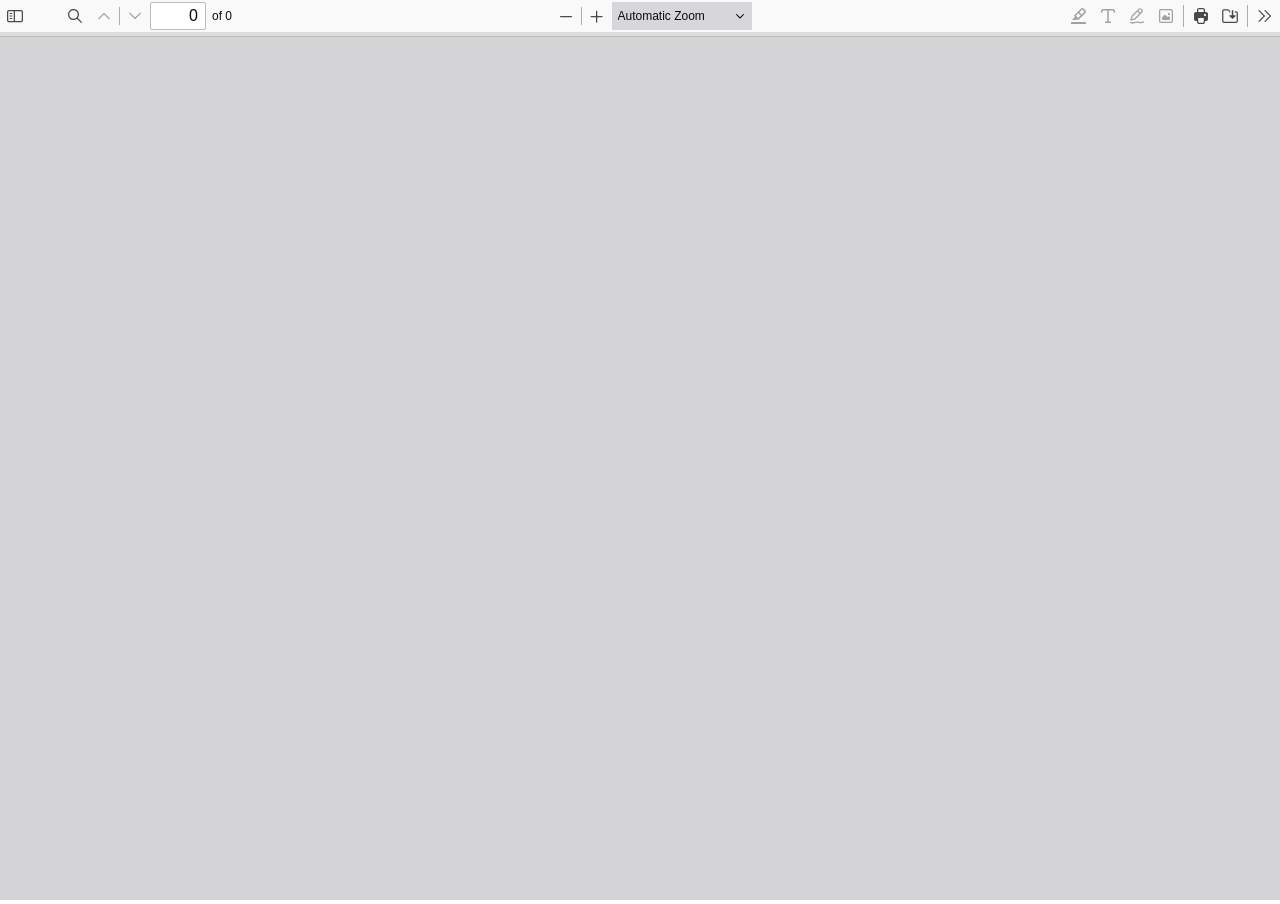
<file: index.html>
<!DOCTYPE html>
<html>
  <head>
    <meta charset="utf-8">
    <title>Catalogo W4L</title>
    <style>
      html, body {
        margin: 0;
        padding: 0;
        height: 100%;
      }
      iframe {
        width: 100%;
        height: 100%;
        border: none;
      }
    </style>
  </head>
  <body>
    <iframe
      src="https://rodrigos210.github.io/catalogo_w4l/web/viewer.html?file=https://rodrigos210.github.io/catalogo_w4l/25-catalogo-w4l.pdf&zoom=page-width&view=two&scrollmode=horizontal"
    </iframe>
  </body>
</html>
</file>
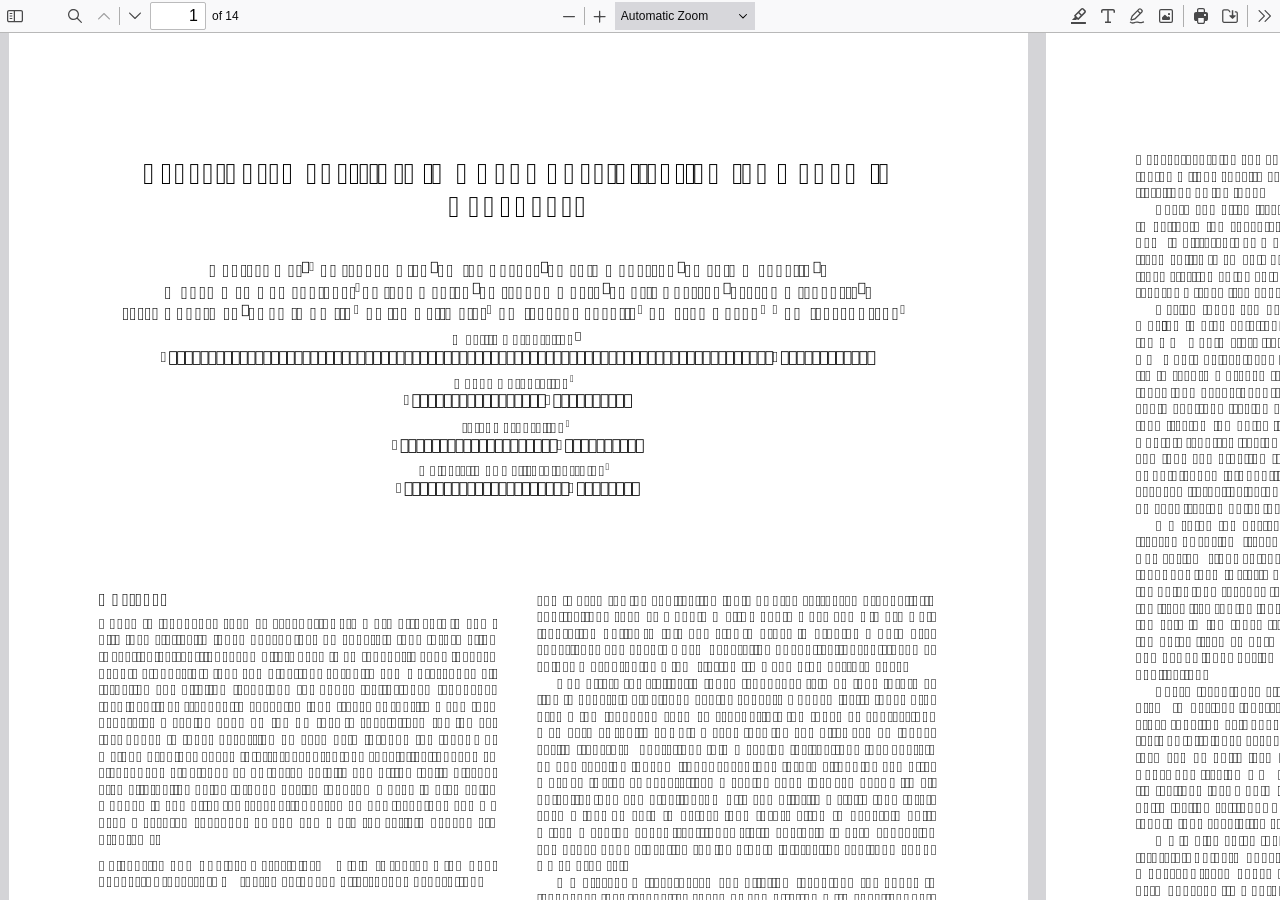
<file: web/viewer.html>
﻿<!doctype html>
<!--
Copyright 2012 Mozilla Foundation

Licensed under the Apache License, Version 2.0 (the "License");
you may not use this file except in compliance with the License.
You may obtain a copy of the License at

    http://www.apache.org/licenses/LICENSE-2.0

Unless required by applicable law or agreed to in writing, software
distributed under the License is distributed on an "AS IS" BASIS,
WITHOUT WARRANTIES OR CONDITIONS OF ANY KIND, either express or implied.
See the License for the specific language governing permissions and
limitations under the License.

Adobe CMap resources are covered by their own copyright but the same license:

    Copyright 1990-2015 Adobe Systems Incorporated.

See https://github.com/adobe-type-tools/cmap-resources
-->
<html dir="ltr" mozdisallowselectionprint>
  <head>
    <meta charset="utf-8" />
    <meta name="viewport" content="width=device-width, initial-scale=1, maximum-scale=1" />
    <meta name="google" content="notranslate" />
    <title>PDF.js viewer</title>

<!-- This snippet is used in production (included from viewer.html) -->
<link rel="resource" type="application/l10n" href="locale/locale.json" />
<script src="../build/pdf.mjs" type="module"></script>

    <link rel="stylesheet" href="viewer.css" />

  <script src="viewer.mjs" type="module"></script>
  </head>

  <body tabindex="0">
    <div id="outerContainer">
      <span id="viewer-alert" class="visuallyHidden" role="alert"></span>

      <div id="sidebarContainer">
        <div id="toolbarSidebar" class="toolbarHorizontalGroup">
          <div id="toolbarSidebarLeft">
            <div id="sidebarViewButtons" class="toolbarHorizontalGroup toggled" role="radiogroup">
              <button
                id="viewThumbnail"
                class="toolbarButton toggled"
                type="button"
                tabindex="0"
                data-l10n-id="pdfjs-thumbs-button"
                role="radio"
                aria-checked="true"
                aria-controls="thumbnailView"
              >
                <span data-l10n-id="pdfjs-thumbs-button-label"></span>
              </button>
              <button
                id="viewOutline"
                class="toolbarButton"
                type="button"
                tabindex="0"
                data-l10n-id="pdfjs-document-outline-button"
                role="radio"
                aria-checked="false"
                aria-controls="outlineView"
              >
                <span data-l10n-id="pdfjs-document-outline-button-label"></span>
              </button>
              <button
                id="viewAttachments"
                class="toolbarButton"
                type="button"
                tabindex="0"
                data-l10n-id="pdfjs-attachments-button"
                role="radio"
                aria-checked="false"
                aria-controls="attachmentsView"
              >
                <span data-l10n-id="pdfjs-attachments-button-label"></span>
              </button>
              <button
                id="viewLayers"
                class="toolbarButton"
                type="button"
                tabindex="0"
                data-l10n-id="pdfjs-layers-button"
                role="radio"
                aria-checked="false"
                aria-controls="layersView"
              >
                <span data-l10n-id="pdfjs-layers-button-label"></span>
              </button>
            </div>
          </div>

          <div id="toolbarSidebarRight">
            <div id="outlineOptionsContainer" class="toolbarHorizontalGroup">
              <div class="verticalToolbarSeparator"></div>

              <button
                id="currentOutlineItem"
                class="toolbarButton"
                type="button"
                disabled="disabled"
                tabindex="0"
                data-l10n-id="pdfjs-current-outline-item-button"
              >
                <span data-l10n-id="pdfjs-current-outline-item-button-label"></span>
              </button>
            </div>
          </div>
        </div>
        <div id="sidebarContent">
          <div id="thumbnailView"></div>
          <div id="outlineView" class="hidden"></div>
          <div id="attachmentsView" class="hidden"></div>
          <div id="layersView" class="hidden"></div>
        </div>
        <div id="sidebarResizer"></div>
      </div>
      <!-- sidebarContainer -->

      <div id="mainContainer">
        <div class="toolbar">
          <div id="toolbarContainer">
            <div id="toolbarViewer" class="toolbarHorizontalGroup">
              <div id="toolbarViewerLeft" class="toolbarHorizontalGroup">
                <button
                  id="sidebarToggleButton"
                  class="toolbarButton"
                  type="button"
                  tabindex="0"
                  data-l10n-id="pdfjs-toggle-sidebar-button"
                  aria-expanded="false"
                  aria-haspopup="true"
                  aria-controls="sidebarContainer"
                >
                  <span data-l10n-id="pdfjs-toggle-sidebar-button-label"></span>
                </button>
                <div class="toolbarButtonSpacer"></div>
                <div class="toolbarButtonWithContainer">
                  <button
                    id="viewFindButton"
                    class="toolbarButton"
                    type="button"
                    tabindex="0"
                    data-l10n-id="pdfjs-findbar-button"
                    aria-expanded="false"
                    aria-controls="findbar"
                  >
                    <span data-l10n-id="pdfjs-findbar-button-label"></span>
                  </button>
                  <div class="hidden doorHanger toolbarHorizontalGroup" id="findbar">
                    <div id="findInputContainer" class="toolbarHorizontalGroup">
                      <span class="loadingInput end toolbarHorizontalGroup">
                        <input id="findInput" class="toolbarField" tabindex="0" data-l10n-id="pdfjs-find-input" aria-invalid="false" />
                      </span>
                      <div class="toolbarHorizontalGroup">
                        <button id="findPreviousButton" class="toolbarButton" type="button" tabindex="0" data-l10n-id="pdfjs-find-previous-button">
                          <span data-l10n-id="pdfjs-find-previous-button-label"></span>
                        </button>
                        <div class="splitToolbarButtonSeparator"></div>
                        <button id="findNextButton" class="toolbarButton" type="button" tabindex="0" data-l10n-id="pdfjs-find-next-button">
                          <span data-l10n-id="pdfjs-find-next-button-label"></span>
                        </button>
                      </div>
                    </div>

                    <div id="findbarOptionsOneContainer" class="toolbarHorizontalGroup">
                      <div class="toggleButton toolbarLabel">
                        <input type="checkbox" id="findHighlightAll" tabindex="0" />
                        <label for="findHighlightAll" data-l10n-id="pdfjs-find-highlight-checkbox"></label>
                      </div>
                      <div class="toggleButton toolbarLabel">
                        <input type="checkbox" id="findMatchCase" tabindex="0" />
                        <label for="findMatchCase" data-l10n-id="pdfjs-find-match-case-checkbox-label"></label>
                      </div>
                    </div>
                    <div id="findbarOptionsTwoContainer" class="toolbarHorizontalGroup">
                      <div class="toggleButton toolbarLabel">
                        <input type="checkbox" id="findMatchDiacritics" tabindex="0" />
                        <label for="findMatchDiacritics" data-l10n-id="pdfjs-find-match-diacritics-checkbox-label"></label>
                      </div>
                      <div class="toggleButton toolbarLabel">
                        <input type="checkbox" id="findEntireWord" tabindex="0" />
                        <label for="findEntireWord" data-l10n-id="pdfjs-find-entire-word-checkbox-label"></label>
                      </div>
                    </div>

                    <div id="findbarMessageContainer" class="toolbarHorizontalGroup" aria-live="polite">
                      <span id="findResultsCount" class="toolbarLabel"></span>
                      <span id="findMsg" class="toolbarLabel"></span>
                    </div>
                  </div>
                  <!-- findbar -->
                </div>
                <div class="toolbarHorizontalGroup hiddenSmallView">
                  <button class="toolbarButton" type="button" id="previous" tabindex="0" data-l10n-id="pdfjs-previous-button">
                    <span data-l10n-id="pdfjs-previous-button-label"></span>
                  </button>
                  <div class="splitToolbarButtonSeparator"></div>
                  <button class="toolbarButton" type="button" id="next" tabindex="0" data-l10n-id="pdfjs-next-button">
                    <span data-l10n-id="pdfjs-next-button-label"></span>
                  </button>
                </div>
                <div class="toolbarHorizontalGroup">
                  <span class="loadingInput start toolbarHorizontalGroup">
                    <input
                      type="number"
                      id="pageNumber"
                      class="toolbarField"
                      value="1"
                      min="1"
                      tabindex="0"
                      data-l10n-id="pdfjs-page-input"
                      autocomplete="off"
                    />
                  </span>
                  <span id="numPages" class="toolbarLabel"></span>
                </div>
              </div>
              <div id="toolbarViewerMiddle" class="toolbarHorizontalGroup">
                <div class="toolbarHorizontalGroup">
                  <button id="zoomOutButton" class="toolbarButton" type="button" tabindex="0" data-l10n-id="pdfjs-zoom-out-button">
                    <span data-l10n-id="pdfjs-zoom-out-button-label"></span>
                  </button>
                  <div class="splitToolbarButtonSeparator"></div>
                  <button id="zoomInButton" class="toolbarButton" type="button" tabindex="0" data-l10n-id="pdfjs-zoom-in-button">
                    <span data-l10n-id="pdfjs-zoom-in-button-label"></span>
                  </button>
                </div>
                <span id="scaleSelectContainer" class="dropdownToolbarButton">
                  <select id="scaleSelect" tabindex="0" data-l10n-id="pdfjs-zoom-select">
                    <option id="pageAutoOption" value="auto" selected="selected" data-l10n-id="pdfjs-page-scale-auto"></option>
                    <option id="pageActualOption" value="page-actual" data-l10n-id="pdfjs-page-scale-actual"></option>
                    <option id="pageFitOption" value="page-fit" data-l10n-id="pdfjs-page-scale-fit"></option>
                    <option id="pageWidthOption" value="page-width" data-l10n-id="pdfjs-page-scale-width"></option>
                    <option
                      id="customScaleOption"
                      value="custom"
                      disabled="disabled"
                      hidden="true"
                      data-l10n-id="pdfjs-page-scale-percent"
                      data-l10n-args='{ "scale": 0 }'
                    ></option>
                    <option value="0.5" data-l10n-id="pdfjs-page-scale-percent" data-l10n-args='{ "scale": 50 }'></option>
                    <option value="0.75" data-l10n-id="pdfjs-page-scale-percent" data-l10n-args='{ "scale": 75 }'></option>
                    <option value="1" data-l10n-id="pdfjs-page-scale-percent" data-l10n-args='{ "scale": 100 }'></option>
                    <option value="1.25" data-l10n-id="pdfjs-page-scale-percent" data-l10n-args='{ "scale": 125 }'></option>
                    <option value="1.5" data-l10n-id="pdfjs-page-scale-percent" data-l10n-args='{ "scale": 150 }'></option>
                    <option value="2" data-l10n-id="pdfjs-page-scale-percent" data-l10n-args='{ "scale": 200 }'></option>
                    <option value="3" data-l10n-id="pdfjs-page-scale-percent" data-l10n-args='{ "scale": 300 }'></option>
                    <option value="4" data-l10n-id="pdfjs-page-scale-percent" data-l10n-args='{ "scale": 400 }'></option>
                  </select>
                </span>
              </div>
              <div id="toolbarViewerRight" class="toolbarHorizontalGroup">
                <div id="editorModeButtons" class="toolbarHorizontalGroup">
                  <div id="editorComment" class="toolbarButtonWithContainer" hidden="true">
                    <button
                      id="editorCommentButton"
                      class="toolbarButton"
                      type="button"
                      tabindex="0"
                      disabled="disabled"
                      aria-expanded="false"
                      aria-haspopup="true"
                      aria-controls="editorCommentParamsToolbar"
                      data-l10n-id="pdfjs-editor-comment-button"
                    >
                      <span data-l10n-id="pdfjs-editor-comment-button-label"></span>
                    </button>
                    <div class="editorParamsToolbar hidden menu" id="editorCommentParamsToolbar">
                      <div id="editorCommentsSidebar" class="menuContainer comment sidebar" role="landmark" aria-labelledby="editorCommentsSidebarHeader">
                        <div id="editorCommentsSidebarResizer" class="sidebarResizer" role="separator" aria-controls="editorCommentsSidebar" tabindex="0"></div>
                        <div id="editorCommentsSidebarHeader" role="heading" aria-level="2">
                          <span class="commentCount">
                            <span id="editorCommentsSidebarTitle" data-l10n-id="pdfjs-editor-comments-sidebar-title" data-l10n-args='{ "count": 0 }'></span>
                            <span id="editorCommentsSidebarCount"></span>
                          </span>
                          <button id="editorCommentsSidebarCloseButton" type="button" tabindex="0" data-l10n-id="pdfjs-editor-comments-sidebar-close-button">
                            <span data-l10n-id="pdfjs-editor-comments-sidebar-close-button-label"></span>
                          </button>
                        </div>
                        <div id="editorCommentsSidebarListContainer" tabindex="-1">
                          <ul id="editorCommentsSidebarList"></ul>
                        </div>
                      </div>
                    </div>
                  </div>
                  <div id="editorSignature" class="toolbarButtonWithContainer" hidden="true">
                    <button
                      id="editorSignatureButton"
                      class="toolbarButton"
                      type="button"
                      tabindex="0"
                      disabled="disabled"
                      aria-expanded="false"
                      aria-haspopup="true"
                      aria-controls="editorSignatureParamsToolbar"
                      data-l10n-id="pdfjs-editor-signature-button"
                    >
                      <span data-l10n-id="pdfjs-editor-signature-button-label"></span>
                    </button>
                    <div class="editorParamsToolbar hidden doorHangerRight menu" id="editorSignatureParamsToolbar">
                      <div id="addSignatureDoorHanger" class="menuContainer" role="region" data-l10n-id="pdfjs-editor-add-signature-container">
                        <button
                          id="editorSignatureAddSignature"
                          class="toolbarButton labeled"
                          type="button"
                          tabindex="0"
                          data-l10n-id="pdfjs-editor-signature-add-signature-button"
                        >
                          <span data-l10n-id="pdfjs-editor-signature-add-signature-button-label" class="editorParamsLabel"></span>
                        </button>
                      </div>
                    </div>
                  </div>
                  <div id="editorHighlight" class="toolbarButtonWithContainer">
                    <button
                      id="editorHighlightButton"
                      class="toolbarButton"
                      type="button"
                      disabled="disabled"
                      aria-expanded="false"
                      aria-haspopup="true"
                      aria-controls="editorHighlightParamsToolbar"
                      tabindex="0"
                      data-l10n-id="pdfjs-editor-highlight-button"
                    >
                      <span data-l10n-id="pdfjs-editor-highlight-button-label"></span>
                    </button>
                    <div class="editorParamsToolbar hidden doorHangerRight" id="editorHighlightParamsToolbar">
                      <div id="highlightParamsToolbarContainer" class="editorParamsToolbarContainer">
                        <div id="editorHighlightColorPicker" class="colorPicker">
                          <span id="highlightColorPickerLabel" class="editorParamsLabel" data-l10n-id="pdfjs-editor-highlight-colorpicker-label"></span>
                        </div>
                        <div id="editorHighlightThickness">
                          <label
                            for="editorFreeHighlightThickness"
                            class="editorParamsLabel"
                            data-l10n-id="pdfjs-editor-free-highlight-thickness-input"
                          ></label>
                          <div class="thicknessPicker">
                            <input
                              type="range"
                              id="editorFreeHighlightThickness"
                              class="editorParamsSlider"
                              data-l10n-id="pdfjs-editor-free-highlight-thickness-title"
                              value="12"
                              min="8"
                              max="24"
                              step="1"
                              tabindex="0"
                            />
                          </div>
                        </div>
                        <div id="editorHighlightVisibility">
                          <div class="divider"></div>
                          <div class="toggler">
                            <label for="editorHighlightShowAll" class="editorParamsLabel" data-l10n-id="pdfjs-editor-highlight-show-all-button-label"></label>
                            <button
                              id="editorHighlightShowAll"
                              class="toggle-button"
                              type="button"
                              data-l10n-id="pdfjs-editor-highlight-show-all-button"
                              aria-pressed="true"
                              tabindex="0"
                            ></button>
                          </div>
                        </div>
                      </div>
                    </div>
                  </div>
                  <div id="editorFreeText" class="toolbarButtonWithContainer">
                    <button
                      id="editorFreeTextButton"
                      class="toolbarButton"
                      type="button"
                      disabled="disabled"
                      aria-expanded="false"
                      aria-haspopup="true"
                      aria-controls="editorFreeTextParamsToolbar"
                      tabindex="0"
                      data-l10n-id="pdfjs-editor-free-text-button"
                    >
                      <span data-l10n-id="pdfjs-editor-free-text-button-label"></span>
                    </button>
                    <div class="editorParamsToolbar hidden doorHangerRight" id="editorFreeTextParamsToolbar">
                      <div class="editorParamsToolbarContainer">
                        <div class="editorParamsSetter">
                          <label for="editorFreeTextColor" class="editorParamsLabel" data-l10n-id="pdfjs-editor-free-text-color-input"></label>
                          <input type="color" id="editorFreeTextColor" class="editorParamsColor" tabindex="0" />
                        </div>
                        <div class="editorParamsSetter">
                          <label for="editorFreeTextFontSize" class="editorParamsLabel" data-l10n-id="pdfjs-editor-free-text-size-input"></label>
                          <input type="range" id="editorFreeTextFontSize" class="editorParamsSlider" value="10" min="5" max="100" step="1" tabindex="0" />
                        </div>
                      </div>
                    </div>
                  </div>
                  <div id="editorInk" class="toolbarButtonWithContainer">
                    <button
                      id="editorInkButton"
                      class="toolbarButton"
                      type="button"
                      disabled="disabled"
                      aria-expanded="false"
                      aria-haspopup="true"
                      aria-controls="editorInkParamsToolbar"
                      tabindex="0"
                      data-l10n-id="pdfjs-editor-ink-button"
                    >
                      <span data-l10n-id="pdfjs-editor-ink-button-label"></span>
                    </button>
                    <div class="editorParamsToolbar hidden doorHangerRight" id="editorInkParamsToolbar">
                      <div class="editorParamsToolbarContainer">
                        <div class="editorParamsSetter">
                          <label for="editorInkColor" class="editorParamsLabel" data-l10n-id="pdfjs-editor-ink-color-input"></label>
                          <input type="color" id="editorInkColor" class="editorParamsColor" tabindex="0" />
                        </div>
                        <div class="editorParamsSetter">
                          <label for="editorInkThickness" class="editorParamsLabel" data-l10n-id="pdfjs-editor-ink-thickness-input"></label>
                          <input type="range" id="editorInkThickness" class="editorParamsSlider" value="1" min="1" max="20" step="1" tabindex="0" />
                        </div>
                        <div class="editorParamsSetter">
                          <label for="editorInkOpacity" class="editorParamsLabel" data-l10n-id="pdfjs-editor-ink-opacity-input"></label>
                          <input type="range" id="editorInkOpacity" class="editorParamsSlider" value="1" min="0.05" max="1" step="0.05" tabindex="0" />
                        </div>
                      </div>
                    </div>
                  </div>
                  <div id="editorStamp" class="toolbarButtonWithContainer">
                    <button
                      id="editorStampButton"
                      class="toolbarButton"
                      type="button"
                      disabled="disabled"
                      aria-expanded="false"
                      aria-haspopup="true"
                      aria-controls="editorStampParamsToolbar"
                      tabindex="0"
                      data-l10n-id="pdfjs-editor-stamp-button"
                    >
                      <span data-l10n-id="pdfjs-editor-stamp-button-label"></span>
                    </button>
                    <div class="editorParamsToolbar hidden doorHangerRight menu" id="editorStampParamsToolbar">
                      <div class="menuContainer">
                        <button
                          id="editorStampAddImage"
                          class="toolbarButton labeled"
                          type="button"
                          tabindex="0"
                          data-l10n-id="pdfjs-editor-stamp-add-image-button"
                        >
                          <span class="editorParamsLabel" data-l10n-id="pdfjs-editor-stamp-add-image-button-label"></span>
                        </button>
                      </div>
                    </div>
                  </div>
                </div>

                <div id="editorModeSeparator" class="verticalToolbarSeparator"></div>

                <div class="toolbarHorizontalGroup hiddenMediumView">
                  <button id="printButton" class="toolbarButton" type="button" tabindex="0" data-l10n-id="pdfjs-print-button">
                    <span data-l10n-id="pdfjs-print-button-label"></span>
                  </button>

                  <button id="downloadButton" class="toolbarButton" type="button" tabindex="0" data-l10n-id="pdfjs-save-button">
                    <span data-l10n-id="pdfjs-save-button-label"></span>
                  </button>
                </div>

                <div class="verticalToolbarSeparator hiddenMediumView"></div>

                <div id="secondaryToolbarToggle" class="toolbarButtonWithContainer">
                  <button
                    id="secondaryToolbarToggleButton"
                    class="toolbarButton"
                    type="button"
                    tabindex="0"
                    data-l10n-id="pdfjs-tools-button"
                    aria-expanded="false"
                    aria-haspopup="true"
                    aria-controls="secondaryToolbar"
                  >
                    <span data-l10n-id="pdfjs-tools-button-label"></span>
                  </button>
                  <div id="secondaryToolbar" class="hidden doorHangerRight menu">
                    <div id="secondaryToolbarButtonContainer" class="menuContainer">
                      <button id="secondaryOpenFile" class="toolbarButton labeled" type="button" tabindex="0" data-l10n-id="pdfjs-open-file-button">
                        <span data-l10n-id="pdfjs-open-file-button-label"></span>
                      </button>

                      <div class="visibleMediumView">
                        <button id="secondaryPrint" class="toolbarButton labeled" type="button" tabindex="0" data-l10n-id="pdfjs-print-button">
                          <span data-l10n-id="pdfjs-print-button-label"></span>
                        </button>

                        <button id="secondaryDownload" class="toolbarButton labeled" type="button" tabindex="0" data-l10n-id="pdfjs-save-button">
                          <span data-l10n-id="pdfjs-save-button-label"></span>
                        </button>

                      </div>

                      <div class="horizontalToolbarSeparator"></div>

                      <button id="presentationMode" class="toolbarButton labeled" type="button" tabindex="0" data-l10n-id="pdfjs-presentation-mode-button">
                        <span data-l10n-id="pdfjs-presentation-mode-button-label"></span>
                      </button>

                      <a href="#" id="viewBookmark" class="toolbarButton labeled" tabindex="0" data-l10n-id="pdfjs-bookmark-button">
                        <span data-l10n-id="pdfjs-bookmark-button-label"></span>
                      </a>

                      <div id="viewBookmarkSeparator" class="horizontalToolbarSeparator"></div>

                      <button id="firstPage" class="toolbarButton labeled" type="button" tabindex="0" data-l10n-id="pdfjs-first-page-button">
                        <span data-l10n-id="pdfjs-first-page-button-label"></span>
                      </button>
                      <button id="lastPage" class="toolbarButton labeled" type="button" tabindex="0" data-l10n-id="pdfjs-last-page-button">
                        <span data-l10n-id="pdfjs-last-page-button-label"></span>
                      </button>

                      <div class="horizontalToolbarSeparator"></div>

                      <button id="pageRotateCw" class="toolbarButton labeled" type="button" tabindex="0" data-l10n-id="pdfjs-page-rotate-cw-button">
                        <span data-l10n-id="pdfjs-page-rotate-cw-button-label"></span>
                      </button>
                      <button id="pageRotateCcw" class="toolbarButton labeled" type="button" tabindex="0" data-l10n-id="pdfjs-page-rotate-ccw-button">
                        <span data-l10n-id="pdfjs-page-rotate-ccw-button-label"></span>
                      </button>

                      <div class="horizontalToolbarSeparator"></div>

                      <div id="cursorToolButtons" role="radiogroup">
                        <button
                          id="cursorSelectTool"
                          class="toolbarButton labeled toggled"
                          type="button"
                          tabindex="0"
                          data-l10n-id="pdfjs-cursor-text-select-tool-button"
                          role="radio"
                          aria-checked="true"
                        >
                          <span data-l10n-id="pdfjs-cursor-text-select-tool-button-label"></span>
                        </button>
                        <button
                          id="cursorHandTool"
                          class="toolbarButton labeled"
                          type="button"
                          tabindex="0"
                          data-l10n-id="pdfjs-cursor-hand-tool-button"
                          role="radio"
                          aria-checked="false"
                        >
                          <span data-l10n-id="pdfjs-cursor-hand-tool-button-label"></span>
                        </button>
                      </div>

                      <div class="horizontalToolbarSeparator"></div>

                      <div id="scrollModeButtons" role="radiogroup">
                        <button
                          id="scrollPage"
                          class="toolbarButton labeled"
                          type="button"
                          tabindex="0"
                          data-l10n-id="pdfjs-scroll-page-button"
                          role="radio"
                          aria-checked="false"
                        >
                          <span data-l10n-id="pdfjs-scroll-page-button-label"></span>
                        </button>
                        <button
                          id="scrollVertical"
                          class="toolbarButton labeled toggled"
                          type="button"
                          tabindex="0"
                          data-l10n-id="pdfjs-scroll-vertical-button"
                          role="radio"
                          aria-checked="true"
                        >
                          <span data-l10n-id="pdfjs-scroll-vertical-button-label"></span>
                        </button>
                        <button
                          id="scrollHorizontal"
                          class="toolbarButton labeled"
                          type="button"
                          tabindex="0"
                          data-l10n-id="pdfjs-scroll-horizontal-button"
                          role="radio"
                          aria-checked="false"
                        >
                          <span data-l10n-id="pdfjs-scroll-horizontal-button-label"></span>
                        </button>
                        <button
                          id="scrollWrapped"
                          class="toolbarButton labeled"
                          type="button"
                          tabindex="0"
                          data-l10n-id="pdfjs-scroll-wrapped-button"
                          role="radio"
                          aria-checked="false"
                        >
                          <span data-l10n-id="pdfjs-scroll-wrapped-button-label"></span>
                        </button>
                      </div>

                      <div class="horizontalToolbarSeparator"></div>

                      <div id="spreadModeButtons" role="radiogroup">
                        <button
                          id="spreadNone"
                          class="toolbarButton labeled toggled"
                          type="button"
                          tabindex="0"
                          data-l10n-id="pdfjs-spread-none-button"
                          role="radio"
                          aria-checked="true"
                        >
                          <span data-l10n-id="pdfjs-spread-none-button-label"></span>
                        </button>
                        <button
                          id="spreadOdd"
                          class="toolbarButton labeled"
                          type="button"
                          tabindex="0"
                          data-l10n-id="pdfjs-spread-odd-button"
                          role="radio"
                          aria-checked="false"
                        >
                          <span data-l10n-id="pdfjs-spread-odd-button-label"></span>
                        </button>
                        <button
                          id="spreadEven"
                          class="toolbarButton labeled"
                          type="button"
                          tabindex="0"
                          data-l10n-id="pdfjs-spread-even-button"
                          role="radio"
                          aria-checked="false"
                        >
                          <span data-l10n-id="pdfjs-spread-even-button-label"></span>
                        </button>
                      </div>

                      <div id="imageAltTextSettingsSeparator" class="horizontalToolbarSeparator hidden"></div>
                      <button
                        id="imageAltTextSettings"
                        type="button"
                        class="toolbarButton labeled hidden"
                        tabindex="0"
                        data-l10n-id="pdfjs-image-alt-text-settings-button"
                        aria-controls="altTextSettingsDialog"
                      >
                        <span data-l10n-id="pdfjs-image-alt-text-settings-button-label"></span>
                      </button>

                      <div class="horizontalToolbarSeparator"></div>

                      <button
                        id="documentProperties"
                        class="toolbarButton labeled"
                        type="button"
                        tabindex="0"
                        data-l10n-id="pdfjs-document-properties-button"
                        aria-controls="documentPropertiesDialog"
                      >
                        <span data-l10n-id="pdfjs-document-properties-button-label"></span>
                      </button>
                    </div>
                  </div>
                  <!-- secondaryToolbar -->
                </div>
              </div>
            </div>
            <div id="loadingBar">
              <div class="progress">
                <div class="glimmer"></div>
              </div>
            </div>
          </div>
        </div>

        <div id="viewerContainer" tabindex="0">
          <div id="viewer" class="pdfViewer"></div>
        </div>
      </div>
      <!-- mainContainer -->

      <div id="dialogContainer">
        <dialog id="passwordDialog">
          <div class="row">
            <label for="password" id="passwordText" data-l10n-id="pdfjs-password-label"></label>
          </div>
          <div class="row">
            <input type="password" id="password" class="toolbarField" />
          </div>
          <div class="buttonRow">
            <button id="passwordCancel" class="dialogButton" type="button"><span data-l10n-id="pdfjs-password-cancel-button"></span></button>
            <button id="passwordSubmit" class="dialogButton" type="button"><span data-l10n-id="pdfjs-password-ok-button"></span></button>
          </div>
        </dialog>
        <dialog id="documentPropertiesDialog">
          <div class="row">
            <span id="fileNameLabel" data-l10n-id="pdfjs-document-properties-file-name"></span>
            <p id="fileNameField" aria-labelledby="fileNameLabel">-</p>
          </div>
          <div class="row">
            <span id="fileSizeLabel" data-l10n-id="pdfjs-document-properties-file-size"></span>
            <p id="fileSizeField" aria-labelledby="fileSizeLabel">-</p>
          </div>
          <div class="separator"></div>
          <div class="row">
            <span id="titleLabel" data-l10n-id="pdfjs-document-properties-title"></span>
            <p id="titleField" aria-labelledby="titleLabel">-</p>
          </div>
          <div class="row">
            <span id="authorLabel" data-l10n-id="pdfjs-document-properties-author"></span>
            <p id="authorField" aria-labelledby="authorLabel">-</p>
          </div>
          <div class="row">
            <span id="subjectLabel" data-l10n-id="pdfjs-document-properties-subject"></span>
            <p id="subjectField" aria-labelledby="subjectLabel">-</p>
          </div>
          <div class="row">
            <span id="keywordsLabel" data-l10n-id="pdfjs-document-properties-keywords"></span>
            <p id="keywordsField" aria-labelledby="keywordsLabel">-</p>
          </div>
          <div class="row">
            <span id="creationDateLabel" data-l10n-id="pdfjs-document-properties-creation-date"></span>
            <p id="creationDateField" aria-labelledby="creationDateLabel">-</p>
          </div>
          <div class="row">
            <span id="modificationDateLabel" data-l10n-id="pdfjs-document-properties-modification-date"></span>
            <p id="modificationDateField" aria-labelledby="modificationDateLabel">-</p>
          </div>
          <div class="row">
            <span id="creatorLabel" data-l10n-id="pdfjs-document-properties-creator"></span>
            <p id="creatorField" aria-labelledby="creatorLabel">-</p>
          </div>
          <div class="separator"></div>
          <div class="row">
            <span id="producerLabel" data-l10n-id="pdfjs-document-properties-producer"></span>
            <p id="producerField" aria-labelledby="producerLabel">-</p>
          </div>
          <div class="row">
            <span id="versionLabel" data-l10n-id="pdfjs-document-properties-version"></span>
            <p id="versionField" aria-labelledby="versionLabel">-</p>
          </div>
          <div class="row">
            <span id="pageCountLabel" data-l10n-id="pdfjs-document-properties-page-count"></span>
            <p id="pageCountField" aria-labelledby="pageCountLabel">-</p>
          </div>
          <div class="row">
            <span id="pageSizeLabel" data-l10n-id="pdfjs-document-properties-page-size"></span>
            <p id="pageSizeField" aria-labelledby="pageSizeLabel">-</p>
          </div>
          <div class="separator"></div>
          <div class="row">
            <span id="linearizedLabel" data-l10n-id="pdfjs-document-properties-linearized"></span>
            <p id="linearizedField" aria-labelledby="linearizedLabel">-</p>
          </div>
          <div class="buttonRow">
            <button id="documentPropertiesClose" class="dialogButton" type="button"><span data-l10n-id="pdfjs-document-properties-close-button"></span></button>
          </div>
        </dialog>
        <dialog class="dialog altText" id="altTextDialog" aria-labelledby="dialogLabel" aria-describedby="dialogDescription">
          <div id="altTextContainer" class="mainContainer">
            <div id="overallDescription">
              <span id="dialogLabel" data-l10n-id="pdfjs-editor-alt-text-dialog-label" class="title"></span>
              <span id="dialogDescription" data-l10n-id="pdfjs-editor-alt-text-dialog-description"></span>
            </div>
            <div id="addDescription">
              <div class="radio">
                <div class="radioButton">
                  <input type="radio" id="descriptionButton" name="altTextOption" tabindex="0" aria-describedby="descriptionAreaLabel" checked />
                  <label for="descriptionButton" data-l10n-id="pdfjs-editor-alt-text-add-description-label"></label>
                </div>
                <div class="radioLabel">
                  <span id="descriptionAreaLabel" data-l10n-id="pdfjs-editor-alt-text-add-description-description"></span>
                </div>
              </div>
              <div class="descriptionArea">
                <textarea id="descriptionTextarea" aria-labelledby="descriptionAreaLabel" data-l10n-id="pdfjs-editor-alt-text-textarea" tabindex="0"></textarea>
              </div>
            </div>
            <div id="markAsDecorative">
              <div class="radio">
                <div class="radioButton">
                  <input type="radio" id="decorativeButton" name="altTextOption" aria-describedby="decorativeLabel" />
                  <label for="decorativeButton" data-l10n-id="pdfjs-editor-alt-text-mark-decorative-label"></label>
                </div>
                <div class="radioLabel">
                  <span id="decorativeLabel" data-l10n-id="pdfjs-editor-alt-text-mark-decorative-description"></span>
                </div>
              </div>
            </div>
            <div id="buttons">
              <button id="altTextCancel" class="secondaryButton" type="button" tabindex="0">
                <span data-l10n-id="pdfjs-editor-alt-text-cancel-button"></span>
              </button>
              <button id="altTextSave" class="primaryButton" type="button" tabindex="0"><span data-l10n-id="pdfjs-editor-alt-text-save-button"></span></button>
            </div>
          </div>
        </dialog>
        <dialog class="dialog newAltText" id="newAltTextDialog" aria-labelledby="newAltTextTitle" aria-describedby="newAltTextDescription" tabindex="0">
          <div id="newAltTextContainer" class="mainContainer">
            <div class="title">
              <span id="newAltTextTitle" data-l10n-id="pdfjs-editor-new-alt-text-dialog-edit-label" role="sectionhead" tabindex="0"></span>
            </div>
            <div id="mainContent">
              <div id="descriptionAndSettings">
                <div id="descriptionInstruction">
                  <div id="newAltTextDescriptionContainer">
                    <div class="altTextSpinner" role="status" aria-live="polite"></div>
                    <textarea
                      id="newAltTextDescriptionTextarea"
                      aria-labelledby="descriptionAreaLabel"
                      data-l10n-id="pdfjs-editor-new-alt-text-textarea"
                      tabindex="0"
                    ></textarea>
                  </div>
                  <span id="newAltTextDescription" role="note" data-l10n-id="pdfjs-editor-new-alt-text-description"></span>
                  <div id="newAltTextDisclaimer" role="note">
                    <div>
                      <span data-l10n-id="pdfjs-editor-new-alt-text-disclaimer1"></span>
                      <a
                        href="https://support.mozilla.org/en-US/kb/pdf-alt-text"
                        target="_blank"
                        rel="noopener noreferrer"
                        id="newAltTextLearnMore"
                        data-l10n-id="pdfjs-editor-new-alt-text-disclaimer-learn-more-url"
                        tabindex="0"
                      ></a>
                    </div>
                  </div>
                </div>
                <div id="newAltTextCreateAutomatically" class="toggler">
                  <button id="newAltTextCreateAutomaticallyButton" class="toggle-button" type="button" aria-pressed="true" tabindex="0"></button>
                  <label
                    for="newAltTextCreateAutomaticallyButton"
                    class="togglerLabel"
                    data-l10n-id="pdfjs-editor-new-alt-text-create-automatically-button-label"
                  ></label>
                </div>
                <div id="newAltTextDownloadModel" class="hidden">
                  <span
                    id="newAltTextDownloadModelDescription"
                    data-l10n-id="pdfjs-editor-new-alt-text-ai-model-downloading-progress"
                    aria-valuemin="0"
                    data-l10n-args='{ "totalSize": 0, "downloadedSize": 0 }'
                  ></span>
                </div>
              </div>
              <div id="newAltTextImagePreview"></div>
            </div>
            <div id="newAltTextError" class="messageBar">
              <div>
                <div>
                  <span class="title" data-l10n-id="pdfjs-editor-new-alt-text-error-title"></span>
                  <span class="description" data-l10n-id="pdfjs-editor-new-alt-text-error-description"></span>
                </div>
                <button id="newAltTextCloseButton" class="closeButton" type="button" tabindex="0">
                  <span data-l10n-id="pdfjs-editor-new-alt-text-error-close-button"></span>
                </button>
              </div>
            </div>
            <div id="newAltTextButtons" class="dialogButtonsGroup">
              <button id="newAltTextCancel" type="button" class="secondaryButton hidden" tabindex="0">
                <span data-l10n-id="pdfjs-editor-alt-text-cancel-button"></span>
              </button>
              <button id="newAltTextNotNow" type="button" class="secondaryButton" tabindex="0">
                <span data-l10n-id="pdfjs-editor-new-alt-text-not-now-button"></span>
              </button>
              <button id="newAltTextSave" type="button" class="primaryButton" tabindex="0">
                <span data-l10n-id="pdfjs-editor-alt-text-save-button"></span>
              </button>
            </div>
          </div>
        </dialog>

        <dialog class="dialog" id="altTextSettingsDialog" aria-labelledby="altTextSettingsTitle">
          <div id="altTextSettingsContainer" class="mainContainer">
            <div class="title">
              <span id="altTextSettingsTitle" data-l10n-id="pdfjs-editor-alt-text-settings-dialog-label" role="sectionhead" tabindex="0" class="title"></span>
            </div>
            <div id="automaticAltText">
              <span data-l10n-id="pdfjs-editor-alt-text-settings-automatic-title"></span>
              <div id="automaticSettings">
                <div id="createModelSetting">
                  <div class="toggler">
                    <button id="createModelButton" type="button" class="toggle-button" aria-pressed="true" tabindex="0"></button>
                    <label for="createModelButton" class="togglerLabel" data-l10n-id="pdfjs-editor-alt-text-settings-create-model-button-label"></label>
                  </div>
                  <div id="createModelDescription" class="description">
                    <span data-l10n-id="pdfjs-editor-alt-text-settings-create-model-description"></span>
                    <a
                      href="https://support.mozilla.org/en-US/kb/pdf-alt-text"
                      target="_blank"
                      rel="noopener noreferrer"
                      id="altTextSettingsLearnMore"
                      data-l10n-id="pdfjs-editor-new-alt-text-disclaimer-learn-more-url"
                      tabindex="0"
                    ></a>
                  </div>
                </div>
                <div id="aiModelSettings">
                  <div>
                    <span data-l10n-id="pdfjs-editor-alt-text-settings-download-model-label" data-l10n-args='{ "totalSize": 180 }'></span>
                    <div id="aiModelDescription" class="description">
                      <span data-l10n-id="pdfjs-editor-alt-text-settings-ai-model-description"></span>
                    </div>
                  </div>
                  <button id="deleteModelButton" type="button" class="secondaryButton" tabindex="0">
                    <span data-l10n-id="pdfjs-editor-alt-text-settings-delete-model-button"></span>
                  </button>
                  <button id="downloadModelButton" type="button" class="secondaryButton" tabindex="0">
                    <span data-l10n-id="pdfjs-editor-alt-text-settings-download-model-button"></span>
                  </button>
                </div>
              </div>
            </div>
            <div class="dialogSeparator"></div>
            <div id="altTextEditor">
              <span data-l10n-id="pdfjs-editor-alt-text-settings-editor-title"></span>
              <div id="showAltTextEditor">
                <div class="toggler">
                  <button id="showAltTextDialogButton" type="button" class="toggle-button" aria-pressed="true" tabindex="0"></button>
                  <label for="showAltTextDialogButton" class="togglerLabel" data-l10n-id="pdfjs-editor-alt-text-settings-show-dialog-button-label"></label>
                </div>
                <div id="showAltTextDialogDescription" class="description">
                  <span data-l10n-id="pdfjs-editor-alt-text-settings-show-dialog-description"></span>
                </div>
              </div>
            </div>
            <div id="buttons" class="dialogButtonsGroup">
              <button id="altTextSettingsCloseButton" type="button" class="primaryButton" tabindex="0">
                <span data-l10n-id="pdfjs-editor-alt-text-settings-close-button"></span>
              </button>
            </div>
          </div>
        </dialog>

        <dialog class="dialog signatureDialog" id="addSignatureDialog" aria-labelledby="addSignatureDialogLabel">
          <span id="addSignatureDialogLabel" data-l10n-id="pdfjs-editor-add-signature-dialog-label"></span>
          <div id="addSignatureContainer" class="mainContainer">
            <div class="title">
              <span role="sectionhead" data-l10n-id="pdfjs-editor-add-signature-dialog-title" tabindex="0"></span>
            </div>
            <div role="tablist" id="addSignatureOptions">
              <button
                id="addSignatureTypeButton"
                type="button"
                role="tab"
                aria-selected="true"
                aria-controls="addSignatureTypeContainer"
                data-l10n-id="pdfjs-editor-add-signature-type-button"
                tabindex="0"
              ></button>
              <button
                id="addSignatureDrawButton"
                type="button"
                role="tab"
                aria-selected="false"
                aria-controls="addSignatureDrawContainer"
                data-l10n-id="pdfjs-editor-add-signature-draw-button"
                tabindex="0"
              ></button>
              <button
                id="addSignatureImageButton"
                type="button"
                role="tab"
                aria-selected="false"
                aria-controls="addSignatureImageContainer"
                data-l10n-id="pdfjs-editor-add-signature-image-button"
                tabindex="-1"
              ></button>
            </div>
            <div id="addSignatureActionContainer" data-selected="type">
              <div id="addSignatureTypeContainer" role="tabpanel" aria-labelledby="addSignatureTypeContainer">
                <input id="addSignatureTypeInput" type="text" data-l10n-id="pdfjs-editor-add-signature-type-input" tabindex="0" />
              </div>
              <div id="addSignatureDrawContainer" role="tabpanel" aria-labelledby="addSignatureDrawButton" tabindex="-1">
                <svg id="addSignatureDraw" xmlns="http://www.w3.org/2000/svg" aria-labelledby="addSignatureDrawPlaceholder"></svg>
                <span id="addSignatureDrawPlaceholder" data-l10n-id="pdfjs-editor-add-signature-draw-placeholder"></span>
                <div id="thickness">
                  <div>
                    <label for="addSignatureDrawThickness" data-l10n-id="pdfjs-editor-add-signature-draw-thickness-range-label"></label>
                    <input
                      type="range"
                      id="addSignatureDrawThickness"
                      min="1"
                      max="5"
                      step="1"
                      value="1"
                      data-l10n-id="pdfjs-editor-add-signature-draw-thickness-range"
                      data-l10n-args='{ "thickness": 1 }'
                      tabindex="0"
                    />
                  </div>
                </div>
              </div>
              <div id="addSignatureImageContainer" role="tabpanel" aria-labelledby="addSignatureImageButton" tabindex="-1">
                <svg id="addSignatureImage" xmlns="http://www.w3.org/2000/svg" aria-labelledby="addSignatureImagePlaceholder"></svg>
                <div id="addSignatureImagePlaceholder">
                  <span data-l10n-id="pdfjs-editor-add-signature-image-placeholder"></span>
                  <label id="addSignatureImageBrowse" for="addSignatureFilePicker" tabindex="0">
                    <a data-l10n-id="pdfjs-editor-add-signature-image-browse-link"></a>
                  </label>
                  <input id="addSignatureFilePicker" type="file" />
                </div>
              </div>
              <div id="addSignatureControls">
                <div id="horizontalContainer">
                  <div id="addSignatureDescriptionContainer">
                    <label for="addSignatureDescInput" data-l10n-id="pdfjs-editor-add-signature-description-label"></label>
                    <span id="addSignatureDescription" class="inputWithClearButton">
                      <input id="addSignatureDescInput" type="text" data-l10n-id="pdfjs-editor-add-signature-description-input" tabindex="0" />
                      <button class="clearInputButton" type="button" tabindex="0" aria-hidden="true"></button>
                    </span>
                  </div>
                  <button id="clearSignatureButton" type="button" data-l10n-id="pdfjs-editor-add-signature-clear-button" tabindex="0">
                    <span data-l10n-id="pdfjs-editor-add-signature-clear-button-label"></span>
                  </button>
                </div>
                <div id="addSignatureSaveContainer">
                  <input type="checkbox" id="addSignatureSaveCheckbox" />
                  <label for="addSignatureSaveCheckbox" data-l10n-id="pdfjs-editor-add-signature-save-checkbox"></label>
                  <span></span>
                  <span id="addSignatureSaveWarning" data-l10n-id="pdfjs-editor-add-signature-save-warning-message"></span>
                </div>
              </div>
              <div id="addSignatureError" hidden="true" class="messageBar">
                <div>
                  <div>
                    <span id="addSignatureErrorTitle" class="title" data-l10n-id="pdfjs-editor-add-signature-image-upload-error-title"></span>
                    <span id="addSignatureErrorDescription" class="description" data-l10n-id="pdfjs-editor-add-signature-image-upload-error-description"></span>
                  </div>
                  <button id="addSignatureErrorCloseButton" class="closeButton" type="button" tabindex="0">
                    <span data-l10n-id="pdfjs-editor-add-signature-error-close-button"></span>
                  </button>
                </div>
              </div>
              <div class="dialogButtonsGroup">
                <button id="addSignatureCancelButton" type="button" class="secondaryButton" tabindex="0">
                  <span data-l10n-id="pdfjs-editor-add-signature-cancel-button"></span>
                </button>
                <button id="addSignatureAddButton" type="button" class="primaryButton" disabled tabindex="0">
                  <span data-l10n-id="pdfjs-editor-add-signature-add-button"></span>
                </button>
              </div>
            </div>
          </div>
        </dialog>

        <dialog class="dialog signatureDialog" id="editSignatureDescriptionDialog" aria-labelledby="editSignatureDescriptionTitle">
          <div id="editSignatureDescriptionContainer" class="mainContainer">
            <div class="title">
              <span id="editSignatureDescriptionTitle" role="sectionhead" data-l10n-id="pdfjs-editor-edit-signature-dialog-title" tabindex="0"></span>
            </div>
            <div id="editSignatureDescriptionAndView">
              <div id="editSignatureDescriptionContainer">
                <label for="editSignatureDescInput" data-l10n-id="pdfjs-editor-add-signature-description-label"></label>
                <span id="editSignatureDescription" class="inputWithClearButton">
                  <input id="editSignatureDescInput" type="text" data-l10n-id="pdfjs-editor-add-signature-description-input" tabindex="0" />
                  <button class="clearInputButton" type="button" tabindex="0" aria-hidden="true"></button>
                </span>
              </div>
              <svg id="editSignatureView" xmlns="http://www.w3.org/2000/svg"></svg>
            </div>
            <div class="dialogButtonsGroup">
              <button id="editSignatureCancelButton" type="button" class="secondaryButton" tabindex="0">
                <span data-l10n-id="pdfjs-editor-add-signature-cancel-button"></span>
              </button>
              <button id="editSignatureUpdateButton" type="button" class="primaryButton" disabled tabindex="0">
                <span data-l10n-id="pdfjs-editor-edit-signature-update-button"></span>
              </button>
            </div>
          </div>
        </dialog>

        <dialog class="dialog commentManager" id="commentManagerDialog" aria-labelledby="commentManagerTitle">
          <div class="mainContainer">
            <div class="title" id="commentManagerToolbar">
              <span id="commentManagerTitle" role="sectionhead" data-l10n-id="pdfjs-editor-edit-comment-dialog-title-when-adding"></span>
            </div>
            <textarea id="commentManagerTextInput" data-l10n-id="pdfjs-editor-edit-comment-dialog-text-input" tabindex="0"></textarea>
            <div class="dialogButtonsGroup">
              <button id="commentManagerCancelButton" type="button" class="secondaryButton" tabindex="0">
                <span data-l10n-id="pdfjs-editor-edit-comment-dialog-cancel-button"></span>
              </button>
              <button id="commentManagerSaveButton" type="button" class="primaryButton" disabled tabindex="0">
                <span data-l10n-id="pdfjs-editor-edit-comment-dialog-save-button-when-adding"></span>
              </button>
            </div>
          </div>
        </dialog>

        <dialog id="printServiceDialog" style="min-width: 200px">
          <div class="row">
            <span data-l10n-id="pdfjs-print-progress-message"></span>
          </div>
          <div class="row">
            <progress value="0" max="100"></progress>
            <span data-l10n-id="pdfjs-print-progress-percent" data-l10n-args='{ "progress": 0 }' class="relative-progress">0%</span>
          </div>
          <div class="buttonRow">
            <button id="printCancel" class="dialogButton" type="button"><span data-l10n-id="pdfjs-print-progress-close-button"></span></button>
          </div>
        </dialog>
      </div>
      <!-- dialogContainer -->

      <div id="editorUndoBar" class="messageBar" role="status" aria-labelledby="editorUndoBarMessage" tabindex="-1" hidden>
        <div>
          <div>
            <span id="editorUndoBarMessage" class="description"></span>
          </div>
          <button id="editorUndoBarUndoButton" class="undoButton" type="button" tabindex="0" data-l10n-id="pdfjs-editor-undo-bar-undo-button">
            <span data-l10n-id="pdfjs-editor-undo-bar-undo-button-label"></span>
          </button>
          <button id="editorUndoBarCloseButton" class="closeButton" type="button" tabindex="0" data-l10n-id="pdfjs-editor-undo-bar-close-button">
            <span data-l10n-id="pdfjs-editor-undo-bar-close-button-label"></span>
          </button>
        </div>
      </div>
      <!-- editorUndoBar -->
    </div>
    <!-- outerContainer -->
    <div id="printContainer"></div>
  </body>
</html>
</file>
<file: web/viewer.css>
/* Copyright 2014 Mozilla Foundation
 *
 * Licensed under the Apache License, Version 2.0 (the "License");
 * you may not use this file except in compliance with the License.
 * You may obtain a copy of the License at
 *
 *     http://www.apache.org/licenses/LICENSE-2.0
 *
 * Unless required by applicable law or agreed to in writing, software
 * distributed under the License is distributed on an "AS IS" BASIS,
 * WITHOUT WARRANTIES OR CONDITIONS OF ANY KIND, either express or implied.
 * See the License for the specific language governing permissions and
 * limitations under the License.
 */

.messageBar{
  --closing-button-icon:url(images/messageBar_closingButton.svg);
  --message-bar-close-button-color:var(--text-primary-color);
  --message-bar-close-button-color-hover:var(--text-primary-color);
  --message-bar-close-button-border-radius:4px;
  --message-bar-close-button-border:none;
  --csstools-light-dark-toggle--31:var(--csstools-color-scheme--light) rgb(251 251 254 / 0.14);
  --message-bar-close-button-hover-bg-color:var(--csstools-light-dark-toggle--31, rgb(21 20 26 / 0.14));
  --csstools-light-dark-toggle--32:var(--csstools-color-scheme--light) rgb(251 251 254 / 0.21);
  --message-bar-close-button-active-bg-color:var(--csstools-light-dark-toggle--32, rgb(21 20 26 / 0.21));
  --csstools-light-dark-toggle--33:var(--csstools-color-scheme--light) rgb(251 251 254 / 0.07);
  --message-bar-close-button-focus-bg-color:var(--csstools-light-dark-toggle--33, rgb(21 20 26 / 0.07));
}

@supports (color: light-dark(red, red)) and (color: rgb(0 0 0 / 0)){
.messageBar{
  --message-bar-close-button-hover-bg-color:light-dark(
    rgb(21 20 26 / 0.14),
    rgb(251 251 254 / 0.14)
  );
  --message-bar-close-button-active-bg-color:light-dark(
    rgb(21 20 26 / 0.21),
    rgb(251 251 254 / 0.21)
  );
  --message-bar-close-button-focus-bg-color:light-dark(
    rgb(21 20 26 / 0.07),
    rgb(251 251 254 / 0.07)
  );
}
}

@supports not (color: light-dark(tan, tan)){

.messageBar *{
  --csstools-light-dark-toggle--31:var(--csstools-color-scheme--light) rgb(251 251 254 / 0.14);
  --message-bar-close-button-hover-bg-color:var(--csstools-light-dark-toggle--31, rgb(21 20 26 / 0.14));
  --csstools-light-dark-toggle--32:var(--csstools-color-scheme--light) rgb(251 251 254 / 0.21);
  --message-bar-close-button-active-bg-color:var(--csstools-light-dark-toggle--32, rgb(21 20 26 / 0.21));
  --csstools-light-dark-toggle--33:var(--csstools-color-scheme--light) rgb(251 251 254 / 0.07);
  --message-bar-close-button-focus-bg-color:var(--csstools-light-dark-toggle--33, rgb(21 20 26 / 0.07));
  }
}

@media screen and (forced-colors: active){

.messageBar{
    --message-bar-close-button-color:ButtonText;
    --message-bar-close-button-border:1px solid ButtonText;
    --message-bar-close-button-hover-bg-color:ButtonText;
    --message-bar-close-button-active-bg-color:ButtonText;
    --message-bar-close-button-focus-bg-color:ButtonText;
    --message-bar-close-button-color-hover:HighlightText;
}
  }

.messageBar{

  display:flex;
  position:relative;
  padding:8px 8px 8px 16px;
  flex-direction:column;
  justify-content:center;
  align-items:center;
  gap:8px;
  -webkit-user-select:none;
     -moz-user-select:none;
          user-select:none;

  border-radius:4px;

  border:1px solid var(--message-bar-border-color);
  background:var(--message-bar-bg-color);
  color:var(--message-bar-fg-color);
}

.messageBar  > div{
    display:flex;
    align-items:flex-start;
    gap:8px;
    align-self:stretch;
  }

:is(.messageBar > div)::before{
      content:"";
      display:inline-block;
      width:16px;
      height:16px;
      -webkit-mask-image:var(--message-bar-icon);
              mask-image:var(--message-bar-icon);
      -webkit-mask-size:cover;
              mask-size:cover;
      background-color:var(--message-bar-icon-color);
      flex-shrink:0;
    }

.messageBar button{
    cursor:pointer;
  }

:is(.messageBar button):focus-visible{
      outline:var(--focus-ring-outline);
      outline-offset:2px;
    }

.messageBar .closeButton{
    width:32px;
    height:32px;
    background:none;
    border-radius:var(--message-bar-close-button-border-radius);
    border:var(--message-bar-close-button-border);

    display:flex;
    align-items:center;
    justify-content:center;
  }

:is(.messageBar .closeButton)::before{
      content:"";
      display:inline-block;
      width:16px;
      height:16px;
      -webkit-mask-image:var(--closing-button-icon);
              mask-image:var(--closing-button-icon);
      -webkit-mask-size:cover;
              mask-size:cover;
      background-color:var(--message-bar-close-button-color);
    }

:is(.messageBar .closeButton):is(:hover,:active,:focus)::before{
      background-color:var(--message-bar-close-button-color-hover);
    }

:is(.messageBar .closeButton):hover{
      background-color:var(--message-bar-close-button-hover-bg-color);
    }

:is(.messageBar .closeButton):active{
      background-color:var(--message-bar-close-button-active-bg-color);
    }

:is(.messageBar .closeButton):focus{
      background-color:var(--message-bar-close-button-focus-bg-color);
    }

:is(.messageBar .closeButton)  > span{
      display:inline-block;
      width:0;
      height:0;
      overflow:hidden;
    }

#editorUndoBar{
  --csstools-light-dark-toggle--34:var(--csstools-color-scheme--light) #fbfbfe;
  --text-primary-color:var(--csstools-light-dark-toggle--34, #15141a);

  --message-bar-icon:url(images/messageBar_info.svg);
  --csstools-light-dark-toggle--35:var(--csstools-color-scheme--light) #73a7f3;
  --message-bar-icon-color:var(--csstools-light-dark-toggle--35, #0060df);
  --csstools-light-dark-toggle--36:var(--csstools-color-scheme--light) #003070;
  --message-bar-bg-color:var(--csstools-light-dark-toggle--36, #deeafc);
  --message-bar-fg-color:var(--text-primary-color);
  --csstools-light-dark-toggle--37:var(--csstools-color-scheme--light) rgb(255 255 255 / 0.08);
  --message-bar-border-color:var(--csstools-light-dark-toggle--37, rgb(0 0 0 / 0.08));

  --csstools-light-dark-toggle--38:var(--csstools-color-scheme--light) rgb(255 255 255 / 0.08);

  --undo-button-bg-color:var(--csstools-light-dark-toggle--38, rgb(21 20 26 / 0.07));
  --csstools-light-dark-toggle--39:var(--csstools-color-scheme--light) rgb(255 255 255 / 0.14);
  --undo-button-bg-color-hover:var(--csstools-light-dark-toggle--39, rgb(21 20 26 / 0.14));
  --csstools-light-dark-toggle--40:var(--csstools-color-scheme--light) rgb(255 255 255 / 0.21);
  --undo-button-bg-color-active:var(--csstools-light-dark-toggle--40, rgb(21 20 26 / 0.21));

  --csstools-light-dark-toggle--41:var(--csstools-color-scheme--light) #0df;

  --undo-button-border:1px solid var(--csstools-light-dark-toggle--41, #0060df);

  --undo-button-fg-color:var(--message-bar-fg-color);
  --undo-button-fg-color-hover:var(--undo-button-fg-color);
  --undo-button-fg-color-active:var(--undo-button-fg-color);
}

@supports (color: light-dark(red, red)){
#editorUndoBar{
  --text-primary-color:light-dark(#15141a, #fbfbfe);
  --message-bar-icon-color:light-dark(#0060df, #73a7f3);
  --message-bar-bg-color:light-dark(#deeafc, #003070);
}
}

@supports (color: light-dark(red, red)) and (color: rgb(0 0 0 / 0)){
#editorUndoBar{
  --message-bar-border-color:light-dark(
    rgb(0 0 0 / 0.08),
    rgb(255 255 255 / 0.08)
  );

  --undo-button-bg-color:light-dark(
    rgb(21 20 26 / 0.07),
    rgb(255 255 255 / 0.08)
  );
  --undo-button-bg-color-hover:light-dark(
    rgb(21 20 26 / 0.14),
    rgb(255 255 255 / 0.14)
  );
  --undo-button-bg-color-active:light-dark(
    rgb(21 20 26 / 0.21),
    rgb(255 255 255 / 0.21)
  );
}
}

@supports (color: light-dark(red, red)){
#editorUndoBar{

  --undo-button-border:1px solid light-dark(#0060df, #0df);
}
}

@supports not (color: light-dark(tan, tan)){

#editorUndoBar *{
  --csstools-light-dark-toggle--34:var(--csstools-color-scheme--light) #fbfbfe;
  --text-primary-color:var(--csstools-light-dark-toggle--34, #15141a);
  --csstools-light-dark-toggle--35:var(--csstools-color-scheme--light) #73a7f3;
  --message-bar-icon-color:var(--csstools-light-dark-toggle--35, #0060df);
  --csstools-light-dark-toggle--36:var(--csstools-color-scheme--light) #003070;
  --message-bar-bg-color:var(--csstools-light-dark-toggle--36, #deeafc);
  --csstools-light-dark-toggle--37:var(--csstools-color-scheme--light) rgb(255 255 255 / 0.08);
  --message-bar-border-color:var(--csstools-light-dark-toggle--37, rgb(0 0 0 / 0.08));

  --csstools-light-dark-toggle--38:var(--csstools-color-scheme--light) rgb(255 255 255 / 0.08);

  --undo-button-bg-color:var(--csstools-light-dark-toggle--38, rgb(21 20 26 / 0.07));
  --csstools-light-dark-toggle--39:var(--csstools-color-scheme--light) rgb(255 255 255 / 0.14);
  --undo-button-bg-color-hover:var(--csstools-light-dark-toggle--39, rgb(21 20 26 / 0.14));
  --csstools-light-dark-toggle--40:var(--csstools-color-scheme--light) rgb(255 255 255 / 0.21);
  --undo-button-bg-color-active:var(--csstools-light-dark-toggle--40, rgb(21 20 26 / 0.21));

  --csstools-light-dark-toggle--41:var(--csstools-color-scheme--light) #0df;

  --undo-button-border:1px solid var(--csstools-light-dark-toggle--41, #0060df);
  }
}

@media screen and (forced-colors: active){

#editorUndoBar{
    --text-primary-color:CanvasText;

    --message-bar-icon-color:CanvasText;
    --message-bar-bg-color:Canvas;
    --message-bar-border-color:CanvasText;

    --undo-button-bg-color:ButtonText;
    --undo-button-bg-color-hover:SelectedItem;
    --undo-button-bg-color-active:SelectedItem;

    --undo-button-fg-color:ButtonFace;
    --undo-button-fg-color-hover:SelectedItemText;
    --undo-button-fg-color-active:SelectedItemText;

    --undo-button-border:none;
}
  }

#editorUndoBar{

  position:fixed;
  top:50px;
  left:50%;
  transform:translateX(-50%);
  z-index:10;

  padding-block:8px;
  padding-inline:16px 8px;

  font:menu;
  font-size:15px;

  cursor:default;
}

#editorUndoBar button{
    cursor:pointer;
  }

#editorUndoBar #editorUndoBarUndoButton{
    border-radius:4px;
    font-weight:590;
    line-height:19.5px;
    color:var(--undo-button-fg-color);
    border:var(--undo-button-border);
    padding:4px 16px;
    margin-inline-start:8px;
    height:32px;

    background-color:var(--undo-button-bg-color);
  }

:is(#editorUndoBar #editorUndoBarUndoButton):hover{
      background-color:var(--undo-button-bg-color-hover);
      color:var(--undo-button-fg-color-hover);
    }

:is(#editorUndoBar #editorUndoBarUndoButton):active{
      background-color:var(--undo-button-bg-color-active);
      color:var(--undo-button-fg-color-active);
    }

#editorUndoBar  > div{
    align-items:center;
  }

.dialog{
  --csstools-light-dark-toggle--42:var(--csstools-color-scheme--light) #1c1b22;
  --dialog-bg-color:var(--csstools-light-dark-toggle--42, white);
  --csstools-light-dark-toggle--43:var(--csstools-color-scheme--light) #1c1b22;
  --dialog-border-color:var(--csstools-light-dark-toggle--43, white);
  --csstools-light-dark-toggle--44:var(--csstools-color-scheme--light) #15141a;
  --dialog-shadow:0 2px 14px 0 var(--csstools-light-dark-toggle--44, rgb(58 57 68 / 0.2));
  --csstools-light-dark-toggle--45:var(--csstools-color-scheme--light) #fbfbfe;
  --text-primary-color:var(--csstools-light-dark-toggle--45, #15141a);
  --csstools-light-dark-toggle--46:var(--csstools-color-scheme--light) #cfcfd8;
  --text-secondary-color:var(--csstools-light-dark-toggle--46, #5b5b66);
  --hover-filter:brightness(0.9);
  --csstools-light-dark-toggle--47:var(--csstools-color-scheme--light) #0df;
  --link-fg-color:var(--csstools-light-dark-toggle--47, #0060df);
  --csstools-light-dark-toggle--48:var(--csstools-color-scheme--light) #80ebff;
  --link-hover-fg-color:var(--csstools-light-dark-toggle--48, #0250bb);
  --csstools-light-dark-toggle--49:var(--csstools-color-scheme--light) #52525e;
  --separator-color:var(--csstools-light-dark-toggle--49, #f0f0f4);

  --textarea-border-color:#8f8f9d;
  --csstools-light-dark-toggle--50:var(--csstools-color-scheme--light) #42414d;
  --textarea-bg-color:var(--csstools-light-dark-toggle--50, white);
  --textarea-fg-color:var(--text-secondary-color);

  --csstools-light-dark-toggle--51:var(--csstools-color-scheme--light) #2b2a33;

  --radio-bg-color:var(--csstools-light-dark-toggle--51, #f0f0f4);
  --csstools-light-dark-toggle--52:var(--csstools-color-scheme--light) #15141a;
  --radio-checked-bg-color:var(--csstools-light-dark-toggle--52, #fbfbfe);
  --radio-border-color:#8f8f9d;
  --csstools-light-dark-toggle--53:var(--csstools-color-scheme--light) #0df;
  --radio-checked-border-color:var(--csstools-light-dark-toggle--53, #0060df);

  --csstools-light-dark-toggle--54:var(--csstools-color-scheme--light) rgb(251 251 254 / 0.07);

  --button-secondary-bg-color:var(--csstools-light-dark-toggle--54, rgb(21 20 26 / 0.07));
  --button-secondary-fg-color:var(--text-primary-color);
  --button-secondary-border-color:var(--button-secondary-bg-color);
  --csstools-light-dark-toggle--55:var(--csstools-color-scheme--light) rgb(251 251 254 / 0.21);
  --button-secondary-active-bg-color:var(--csstools-light-dark-toggle--55, rgb(21 20 26 / 0.21));
  --button-secondary-active-fg-color:var(--button-secondary-fg-color);
  --button-secondary-active-border-color:var(--button-secondary-bg-color);
  --csstools-light-dark-toggle--56:var(--csstools-color-scheme--light) rgb(251 251 254 / 0.14);
  --button-secondary-hover-bg-color:var(--csstools-light-dark-toggle--56, rgb(21 20 26 / 0.14));
  --button-secondary-hover-fg-color:var(--button-secondary-fg-color);
  --button-secondary-hover-border-color:var(--button-secondary-hover-bg-color);
  --button-secondary-disabled-bg-color:var(--button-secondary-bg-color);
  --button-secondary-disabled-border-color:var(
    --button-secondary-border-color
  );
  --button-secondary-disabled-fg-color:var(--button-secondary-fg-color);

  --csstools-light-dark-toggle--57:var(--csstools-color-scheme--light) #0df;

  --button-primary-bg-color:var(--csstools-light-dark-toggle--57, #0060df);
  --csstools-light-dark-toggle--58:var(--csstools-color-scheme--light) #15141a;
  --button-primary-fg-color:var(--csstools-light-dark-toggle--58, #fbfbfe);
  --button-primary-border-color:var(--button-primary-bg-color);
  --csstools-light-dark-toggle--59:var(--csstools-color-scheme--light) #aaf2ff;
  --button-primary-active-bg-color:var(--csstools-light-dark-toggle--59, #054096);
  --button-primary-active-fg-color:var(--button-primary-fg-color);
  --button-primary-active-border-color:var(--button-primary-active-bg-color);
  --csstools-light-dark-toggle--60:var(--csstools-color-scheme--light) #80ebff;
  --button-primary-hover-bg-color:var(--csstools-light-dark-toggle--60, #0250bb);
  --button-primary-hover-fg-color:var(--button-primary-fg-color);
  --button-primary-hover-border-color:var(--button-primary-hover-bg-color);
  --button-primary-disabled-bg-color:var(--button-primary-bg-color);
  --button-primary-disabled-border-color:var(--button-primary-border-color);
  --button-primary-disabled-fg-color:var(--button-primary-fg-color);
  --button-disabled-opacity:0.4;

  --csstools-light-dark-toggle--61:var(--csstools-color-scheme--light) #42414d;

  --input-text-bg-color:var(--csstools-light-dark-toggle--61, white);
  --input-text-fg-color:var(--text-primary-color);
}

@supports (color: light-dark(red, red)){
.dialog{
  --dialog-bg-color:light-dark(white, #1c1b22);
  --dialog-border-color:light-dark(white, #1c1b22);
}
}

@supports (color: light-dark(red, red)) and (color: rgb(0 0 0 / 0)){
.dialog{
  --dialog-shadow:0 2px 14px 0 light-dark(rgb(58 57 68 / 0.2), #15141a);
}
}

@supports (color: light-dark(red, red)){
.dialog{
  --text-primary-color:light-dark(#15141a, #fbfbfe);
  --text-secondary-color:light-dark(#5b5b66, #cfcfd8);
  --link-fg-color:light-dark(#0060df, #0df);
  --link-hover-fg-color:light-dark(#0250bb, #80ebff);
  --separator-color:light-dark(#f0f0f4, #52525e);
  --textarea-bg-color:light-dark(white, #42414d);

  --radio-bg-color:light-dark(#f0f0f4, #2b2a33);
  --radio-checked-bg-color:light-dark(#fbfbfe, #15141a);
  --radio-checked-border-color:light-dark(#0060df, #0df);
}
}

@supports (color: light-dark(red, red)) and (color: rgb(0 0 0 / 0)){
.dialog{

  --button-secondary-bg-color:light-dark(
    rgb(21 20 26 / 0.07),
    rgb(251 251 254 / 0.07)
  );
  --button-secondary-active-bg-color:light-dark(
    rgb(21 20 26 / 0.21),
    rgb(251 251 254 / 0.21)
  );
  --button-secondary-hover-bg-color:light-dark(
    rgb(21 20 26 / 0.14),
    rgb(251 251 254 / 0.14)
  );
}
}

@supports (color: light-dark(red, red)){
.dialog{

  --button-primary-bg-color:light-dark(#0060df, #0df);
  --button-primary-fg-color:light-dark(#fbfbfe, #15141a);
  --button-primary-active-bg-color:light-dark(#054096, #aaf2ff);
  --button-primary-hover-bg-color:light-dark(#0250bb, #80ebff);

  --input-text-bg-color:light-dark(white, #42414d);
}
}

@supports not (color: light-dark(tan, tan)){

.dialog *{
  --csstools-light-dark-toggle--42:var(--csstools-color-scheme--light) #1c1b22;
  --dialog-bg-color:var(--csstools-light-dark-toggle--42, white);
  --csstools-light-dark-toggle--43:var(--csstools-color-scheme--light) #1c1b22;
  --dialog-border-color:var(--csstools-light-dark-toggle--43, white);
  --csstools-light-dark-toggle--44:var(--csstools-color-scheme--light) #15141a;
  --dialog-shadow:0 2px 14px 0 var(--csstools-light-dark-toggle--44, rgb(58 57 68 / 0.2));
  --csstools-light-dark-toggle--45:var(--csstools-color-scheme--light) #fbfbfe;
  --text-primary-color:var(--csstools-light-dark-toggle--45, #15141a);
  --csstools-light-dark-toggle--46:var(--csstools-color-scheme--light) #cfcfd8;
  --text-secondary-color:var(--csstools-light-dark-toggle--46, #5b5b66);
  --csstools-light-dark-toggle--47:var(--csstools-color-scheme--light) #0df;
  --link-fg-color:var(--csstools-light-dark-toggle--47, #0060df);
  --csstools-light-dark-toggle--48:var(--csstools-color-scheme--light) #80ebff;
  --link-hover-fg-color:var(--csstools-light-dark-toggle--48, #0250bb);
  --csstools-light-dark-toggle--49:var(--csstools-color-scheme--light) #52525e;
  --separator-color:var(--csstools-light-dark-toggle--49, #f0f0f4);
  --csstools-light-dark-toggle--50:var(--csstools-color-scheme--light) #42414d;
  --textarea-bg-color:var(--csstools-light-dark-toggle--50, white);

  --csstools-light-dark-toggle--51:var(--csstools-color-scheme--light) #2b2a33;

  --radio-bg-color:var(--csstools-light-dark-toggle--51, #f0f0f4);
  --csstools-light-dark-toggle--52:var(--csstools-color-scheme--light) #15141a;
  --radio-checked-bg-color:var(--csstools-light-dark-toggle--52, #fbfbfe);
  --csstools-light-dark-toggle--53:var(--csstools-color-scheme--light) #0df;
  --radio-checked-border-color:var(--csstools-light-dark-toggle--53, #0060df);

  --csstools-light-dark-toggle--54:var(--csstools-color-scheme--light) rgb(251 251 254 / 0.07);

  --button-secondary-bg-color:var(--csstools-light-dark-toggle--54, rgb(21 20 26 / 0.07));
  --csstools-light-dark-toggle--55:var(--csstools-color-scheme--light) rgb(251 251 254 / 0.21);
  --button-secondary-active-bg-color:var(--csstools-light-dark-toggle--55, rgb(21 20 26 / 0.21));
  --csstools-light-dark-toggle--56:var(--csstools-color-scheme--light) rgb(251 251 254 / 0.14);
  --button-secondary-hover-bg-color:var(--csstools-light-dark-toggle--56, rgb(21 20 26 / 0.14));

  --csstools-light-dark-toggle--57:var(--csstools-color-scheme--light) #0df;

  --button-primary-bg-color:var(--csstools-light-dark-toggle--57, #0060df);
  --csstools-light-dark-toggle--58:var(--csstools-color-scheme--light) #15141a;
  --button-primary-fg-color:var(--csstools-light-dark-toggle--58, #fbfbfe);
  --csstools-light-dark-toggle--59:var(--csstools-color-scheme--light) #aaf2ff;
  --button-primary-active-bg-color:var(--csstools-light-dark-toggle--59, #054096);
  --csstools-light-dark-toggle--60:var(--csstools-color-scheme--light) #80ebff;
  --button-primary-hover-bg-color:var(--csstools-light-dark-toggle--60, #0250bb);

  --csstools-light-dark-toggle--61:var(--csstools-color-scheme--light) #42414d;

  --input-text-bg-color:var(--csstools-light-dark-toggle--61, white);
  }
}

@media (prefers-color-scheme: dark){

.dialog{
    --hover-filter:brightness(1.4);
    --button-disabled-opacity:0.6;
}
  }

@media screen and (forced-colors: active){

.dialog{
    --dialog-bg-color:Canvas;
    --dialog-border-color:CanvasText;
    --dialog-shadow:none;
    --text-primary-color:CanvasText;
    --text-secondary-color:CanvasText;
    --hover-filter:none;
    --link-fg-color:LinkText;
    --link-hover-fg-color:LinkText;
    --separator-color:CanvasText;

    --textarea-border-color:ButtonBorder;
    --textarea-bg-color:Field;
    --textarea-fg-color:ButtonText;

    --radio-bg-color:ButtonFace;
    --radio-checked-bg-color:ButtonFace;
    --radio-border-color:ButtonText;
    --radio-checked-border-color:ButtonText;

    --button-secondary-bg-color:ButtonFace;
    --button-secondary-fg-color:ButtonText;
    --button-secondary-border-color:ButtonText;
    --button-secondary-active-bg-color:HighlightText;
    --button-secondary-active-fg-color:SelectedItem;
    --button-secondary-active-border-color:ButtonText;
    --button-secondary-hover-bg-color:HighlightText;
    --button-secondary-hover-fg-color:SelectedItem;
    --button-secondary-hover-border-color:SelectedItem;
    --button-secondary-disabled-fg-color:GrayText;
    --button-secondary-disabled-border-color:GrayText;

    --button-primary-bg-color:ButtonText;
    --button-primary-fg-color:ButtonFace;
    --button-primary-border-color:ButtonText;
    --button-primary-active-bg-color:SelectedItem;
    --button-primary-active-fg-color:HighlightText;
    --button-primary-active-border-color:ButtonText;
    --button-primary-hover-bg-color:SelectedItem;
    --button-primary-hover-fg-color:HighlightText;
    --button-primary-hover-border-color:SelectedItem;
    --button-primary-disabled-bg-color:GrayText;
    --button-primary-disabled-fg-color:ButtonFace;
    --button-primary-disabled-border-color:GrayText;
    --button-disabled-opacity:1;

    --input-text-bg-color:Field;
    --input-text-fg-color:FieldText;
}
  }

.dialog{

  font:message-box;
  font-size:13px;
  font-weight:400;
  line-height:150%;
  border-radius:4px;
  padding:12px 16px;
  border:1px solid var(--dialog-border-color);
  background:var(--dialog-bg-color);
  color:var(--text-primary-color);
  box-shadow:var(--dialog-shadow);
}

:is(.dialog .mainContainer) *:focus-visible{
      outline:var(--focus-ring-outline);
      outline-offset:2px;
    }

:is(.dialog .mainContainer) .title{
      display:flex;
      width:auto;
      flex-direction:column;
      justify-content:flex-end;
      align-items:flex-start;
      gap:12px;
    }

:is(:is(.dialog .mainContainer) .title)  > span{
        font-size:13px;
        font-style:normal;
        font-weight:590;
        line-height:150%;
      }

:is(.dialog .mainContainer) .dialogSeparator{
      width:100%;
      height:0;
      margin-block:4px;
      border-top:1px solid var(--separator-color);
      border-bottom:none;
    }

:is(.dialog .mainContainer) .dialogButtonsGroup{
      display:flex;
      gap:12px;
      align-self:flex-end;
    }

:is(.dialog .mainContainer) .radio{
      display:flex;
      flex-direction:column;
      align-items:flex-start;
      gap:4px;
    }

:is(:is(.dialog .mainContainer) .radio)  > .radioButton{
        display:flex;
        gap:8px;
        align-self:stretch;
        align-items:center;
      }

:is(:is(:is(.dialog .mainContainer) .radio) > .radioButton) input{
          -webkit-appearance:none;
             -moz-appearance:none;
                  appearance:none;
          box-sizing:border-box;
          width:16px;
          height:16px;
          border-radius:50%;
          background-color:var(--radio-bg-color);
          border:1px solid var(--radio-border-color);
        }

:is(:is(:is(:is(.dialog .mainContainer) .radio) > .radioButton) input):hover{
            filter:var(--hover-filter);
          }

:is(:is(:is(:is(.dialog .mainContainer) .radio) > .radioButton) input):checked{
            background-color:var(--radio-checked-bg-color);
            border:4px solid var(--radio-checked-border-color);
          }

:is(:is(.dialog .mainContainer) .radio)  > .radioLabel{
        display:flex;
        padding-inline-start:24px;
        align-items:flex-start;
        gap:10px;
        align-self:stretch;
      }

:is(:is(:is(.dialog .mainContainer) .radio) > .radioLabel)  > span{
          flex:1 0 0;
          font-size:11px;
          color:var(--text-secondary-color);
        }

:is(.dialog .mainContainer) button:not(:is(.toggle-button,.closeButton,.clearInputButton)){
      border-radius:4px;
      border:1px solid;
      font:menu;
      font-weight:590;
      font-size:13px;
      padding:4px 16px;
      width:auto;
      height:32px;
    }

:is(:is(.dialog .mainContainer) button:not(:is(.toggle-button,.closeButton,.clearInputButton))):hover{
        cursor:pointer;
        filter:var(--hover-filter);
      }

:is(:is(.dialog .mainContainer) button:not(:is(.toggle-button,.closeButton,.clearInputButton)))  > span{
        color:inherit;
        font:inherit;
      }

.secondaryButton:is(:is(.dialog .mainContainer) button:not(:is(.toggle-button,.closeButton,.clearInputButton))){
        color:var(--button-secondary-fg-color);
        background-color:var(--button-secondary-bg-color);
        border-color:var(--button-secondary-border-color);
      }

.secondaryButton:is(:is(.dialog .mainContainer) button:not(:is(.toggle-button,.closeButton,.clearInputButton))):hover{
          color:var(--button-secondary-hover-fg-color);
          background-color:var(--button-secondary-hover-bg-color);
          border-color:var(--button-secondary-hover-border-color);
        }

.secondaryButton:is(:is(.dialog .mainContainer) button:not(:is(.toggle-button,.closeButton,.clearInputButton))):active{
          color:var(--button-secondary-active-fg-color);
          background-color:var(--button-secondary-active-bg-color);
          border-color:var(--button-secondary-active-border-color);
        }

.secondaryButton:is(:is(.dialog .mainContainer) button:not(:is(.toggle-button,.closeButton,.clearInputButton))):disabled{
          background-color:var(--button-secondary-disabled-bg-color);
          border-color:var(--button-secondary-disabled-border-color);
          color:var(--button-secondary-disabled-fg-color);
          opacity:var(--button-disabled-opacity);
        }

.primaryButton:is(:is(.dialog .mainContainer) button:not(:is(.toggle-button,.closeButton,.clearInputButton))){
        color:var(--button-primary-fg-color);
        background-color:var(--button-primary-bg-color);
        border-color:var(--button-primary-border-color);
        opacity:1;
      }

.primaryButton:is(:is(.dialog .mainContainer) button:not(:is(.toggle-button,.closeButton,.clearInputButton))):hover{
          color:var(--button-primary-hover-fg-color);
          background-color:var(--button-primary-hover-bg-color);
          border-color:var(--button-primary-hover-border-color);
        }

.primaryButton:is(:is(.dialog .mainContainer) button:not(:is(.toggle-button,.closeButton,.clearInputButton))):active{
          color:var(--button-primary-active-fg-color);
          background-color:var(--button-primary-active-bg-color);
          border-color:var(--button-primary-active-border-color);
        }

.primaryButton:is(:is(.dialog .mainContainer) button:not(:is(.toggle-button,.closeButton,.clearInputButton))):disabled{
          background-color:var(--button-primary-disabled-bg-color);
          border-color:var(--button-primary-disabled-border-color);
          color:var(--button-primary-disabled-fg-color);
          opacity:var(--button-disabled-opacity);
        }

:is(:is(.dialog .mainContainer) button:not(:is(.toggle-button,.closeButton,.clearInputButton))):disabled{
        pointer-events:none;
      }

:is(.dialog .mainContainer) a{
      color:var(--link-fg-color);
    }

:is(:is(.dialog .mainContainer) a):hover{
        color:var(--link-hover-fg-color);
      }

:is(.dialog .mainContainer) textarea{
      font:inherit;
      padding:8px;
      resize:none;
      margin:0;
      box-sizing:border-box;
      border-radius:4px;
      border:1px solid var(--textarea-border-color);
      background:var(--textarea-bg-color);
      color:var(--textarea-fg-color);
    }

:is(:is(.dialog .mainContainer) textarea):focus{
        outline-offset:0;
        border-color:transparent;
      }

:is(:is(.dialog .mainContainer) textarea):disabled{
        pointer-events:none;
        opacity:0.4;
      }

:is(.dialog .mainContainer) input[type="text"]{
      background-color:var(--input-text-bg-color);
      color:var(--input-text-fg-color);
    }

:is(.dialog .mainContainer) .messageBar{
      --csstools-light-dark-toggle--62:var(--csstools-color-scheme--light) #5a3100;
      --message-bar-bg-color:var(--csstools-light-dark-toggle--62, #ffebcd);
      --csstools-light-dark-toggle--63:var(--csstools-color-scheme--light) #fbfbfe;
      --message-bar-fg-color:var(--csstools-light-dark-toggle--63, #15141a);
      --csstools-light-dark-toggle--64:var(--csstools-color-scheme--light) rgb(255 255 255 / 0.08);
      --message-bar-border-color:var(--csstools-light-dark-toggle--64, rgb(0 0 0 / 0.08));
      --message-bar-icon:url(images/messageBar_warning.svg);
      --csstools-light-dark-toggle--65:var(--csstools-color-scheme--light) #e49c49;
      --message-bar-icon-color:var(--csstools-light-dark-toggle--65, #cd411e);
    }

@supports (color: light-dark(red, red)){
:is(.dialog .mainContainer) .messageBar{
      --message-bar-bg-color:light-dark(#ffebcd, #5a3100);
      --message-bar-fg-color:light-dark(#15141a, #fbfbfe);
    }
}

@supports (color: light-dark(red, red)) and (color: rgb(0 0 0 / 0)){
:is(.dialog .mainContainer) .messageBar{
      --message-bar-border-color:light-dark(
        rgb(0 0 0 / 0.08),
        rgb(255 255 255 / 0.08)
      );
    }
}

@supports (color: light-dark(red, red)){
:is(.dialog .mainContainer) .messageBar{
      --message-bar-icon-color:light-dark(#cd411e, #e49c49);
    }
}

@supports not (color: light-dark(tan, tan)){

:is(:is(.dialog .mainContainer) .messageBar) *{
      --csstools-light-dark-toggle--62:var(--csstools-color-scheme--light) #5a3100;
      --message-bar-bg-color:var(--csstools-light-dark-toggle--62, #ffebcd);
      --csstools-light-dark-toggle--63:var(--csstools-color-scheme--light) #fbfbfe;
      --message-bar-fg-color:var(--csstools-light-dark-toggle--63, #15141a);
      --csstools-light-dark-toggle--64:var(--csstools-color-scheme--light) rgb(255 255 255 / 0.08);
      --message-bar-border-color:var(--csstools-light-dark-toggle--64, rgb(0 0 0 / 0.08));
      --csstools-light-dark-toggle--65:var(--csstools-color-scheme--light) #e49c49;
      --message-bar-icon-color:var(--csstools-light-dark-toggle--65, #cd411e);
  }
}

@media screen and (forced-colors: active){

:is(.dialog .mainContainer) .messageBar{
        --message-bar-bg-color:HighlightText;
        --message-bar-fg-color:CanvasText;
        --message-bar-border-color:CanvasText;
        --message-bar-icon-color:CanvasText;
    }
      }

:is(.dialog .mainContainer) .messageBar{

      align-self:stretch;
    }

:is(:is(:is(.dialog .mainContainer) .messageBar) > div)::before,:is(:is(:is(.dialog .mainContainer) .messageBar) > div)  > div{
          margin-block:4px;
        }

:is(:is(:is(.dialog .mainContainer) .messageBar) > div)  > div{
          display:flex;
          flex-direction:column;
          align-items:flex-start;
          gap:8px;
          flex:1 0 0;
        }

:is(:is(:is(:is(.dialog .mainContainer) .messageBar) > div) > div) .title{
            font-size:13px;
            font-weight:590;
          }

:is(:is(:is(:is(.dialog .mainContainer) .messageBar) > div) > div) .description{
            font-size:13px;
          }

:is(.dialog .mainContainer) .toggler{
      display:flex;
      align-items:center;
      gap:8px;
      align-self:stretch;
    }

:is(:is(.dialog .mainContainer) .toggler)  > .togglerLabel{
        -webkit-user-select:none;
           -moz-user-select:none;
                user-select:none;
      }

.textLayer{
  position:absolute;
  text-align:initial;
  inset:0;
  overflow:clip;
  opacity:1;
  line-height:1;
  -webkit-text-size-adjust:none;
     -moz-text-size-adjust:none;
          text-size-adjust:none;
  forced-color-adjust:none;
  transform-origin:0 0;
  caret-color:CanvasText;
  z-index:0;
}

.textLayer.highlighting{
    touch-action:none;
  }

.textLayer :is(span,br){
    color:transparent;
    position:absolute;
    white-space:pre;
    cursor:text;
    transform-origin:0% 0%;
  }

.textLayer  > :not(.markedContent),.textLayer .markedContent span:not(.markedContent){
    z-index:1;
  }

.textLayer span.markedContent{
    top:0;
    height:0;
  }

.textLayer span[role="img"]{
    -webkit-user-select:none;
       -moz-user-select:none;
            user-select:none;
    cursor:default;
  }

.textLayer .highlight{
    --highlight-bg-color:rgb(180 0 170 / 0.25);
    --highlight-selected-bg-color:rgb(0 100 0 / 0.25);
    --highlight-backdrop-filter:none;
    --highlight-selected-backdrop-filter:none;
  }

@media screen and (forced-colors: active){

.textLayer .highlight{
      --highlight-bg-color:transparent;
      --highlight-selected-bg-color:transparent;
      --highlight-backdrop-filter:var(--hcm-highlight-filter);
      --highlight-selected-backdrop-filter:var(
        --hcm-highlight-selected-filter
      );
  }
    }

.textLayer .highlight{

    margin:-1px;
    padding:1px;
    background-color:var(--highlight-bg-color);
    -webkit-backdrop-filter:var(--highlight-backdrop-filter);
            backdrop-filter:var(--highlight-backdrop-filter);
    border-radius:4px;
  }

.appended:is(.textLayer .highlight){
      position:initial;
    }

.begin:is(.textLayer .highlight){
      border-radius:4px 0 0 4px;
    }

.end:is(.textLayer .highlight){
      border-radius:0 4px 4px 0;
    }

.middle:is(.textLayer .highlight){
      border-radius:0;
    }

.selected:is(.textLayer .highlight){
      background-color:var(--highlight-selected-bg-color);
      -webkit-backdrop-filter:var(--highlight-selected-backdrop-filter);
              backdrop-filter:var(--highlight-selected-backdrop-filter);
    }

.textLayer ::-moz-selection{
    background:rgba(0 0 255 / 0.25);
    background:color-mix(in srgb, AccentColor, transparent 75%);
  }

.textLayer ::selection{
    background:rgba(0 0 255 / 0.25);
    background:color-mix(in srgb, AccentColor, transparent 75%);
  }

.textLayer br::-moz-selection{
    background:transparent;
  }

.textLayer br::selection{
    background:transparent;
  }

.textLayer .endOfContent{
    display:block;
    position:absolute;
    inset:100% 0 0;
    z-index:0;
    cursor:default;
    -webkit-user-select:none;
       -moz-user-select:none;
            user-select:none;
  }

.textLayer.selecting .endOfContent{
    top:0;
  }

.annotationLayer{
  --csstools-color-scheme--light:initial;
  color-scheme:only light;

  --annotation-unfocused-field-background:url("data:image/svg+xml;charset=UTF-8,<svg width='1px' height='1px' xmlns='http://www.w3.org/2000/svg'><rect width='100%' height='100%' style='fill:rgba(0, 54, 255, 0.13);'/></svg>");
  --input-focus-border-color:Highlight;
  --input-focus-outline:1px solid Canvas;
  --input-unfocused-border-color:transparent;
  --input-disabled-border-color:transparent;
  --input-hover-border-color:black;
  --link-outline:none;
}

@media screen and (forced-colors: active){

.annotationLayer{
    --input-focus-border-color:CanvasText;
    --input-unfocused-border-color:ActiveText;
    --input-disabled-border-color:GrayText;
    --input-hover-border-color:Highlight;
    --link-outline:1.5px solid LinkText;
}

    .annotationLayer .textWidgetAnnotation :is(input,textarea):required,.annotationLayer .choiceWidgetAnnotation select:required,.annotationLayer .buttonWidgetAnnotation:is(.checkBox,.radioButton) input:required{
      outline:1.5px solid selectedItem;
    }

    .annotationLayer .linkAnnotation{
      outline:var(--link-outline);
    }

      :is(.annotationLayer .linkAnnotation):hover{
        -webkit-backdrop-filter:var(--hcm-highlight-filter);
                backdrop-filter:var(--hcm-highlight-filter);
      }

      :is(.annotationLayer .linkAnnotation) > a:hover{
        opacity:0 !important;
        background:none !important;
        box-shadow:none;
      }

    .annotationLayer .popupAnnotation .popup{
      outline:calc(1.5px * var(--total-scale-factor)) solid CanvasText !important;
      background-color:ButtonFace !important;
      color:ButtonText !important;
    }

    .annotationLayer .highlightArea:hover::after{
      position:absolute;
      top:0;
      left:0;
      width:100%;
      height:100%;
      -webkit-backdrop-filter:var(--hcm-highlight-filter);
              backdrop-filter:var(--hcm-highlight-filter);
      content:"";
      pointer-events:none;
    }

    .annotationLayer .popupAnnotation.focused .popup{
      outline:calc(3px * var(--total-scale-factor)) solid Highlight !important;
    }
  }

.annotationLayer{

  position:absolute;
  top:0;
  left:0;
  pointer-events:none;
  transform-origin:0 0;
}

.annotationLayer[data-main-rotation="90"] .norotate{
    transform:rotate(270deg) translateX(-100%);
  }

.annotationLayer[data-main-rotation="180"] .norotate{
    transform:rotate(180deg) translate(-100%, -100%);
  }

.annotationLayer[data-main-rotation="270"] .norotate{
    transform:rotate(90deg) translateY(-100%);
  }

.annotationLayer.disabled section,.annotationLayer.disabled .popup{
      pointer-events:none;
    }

.annotationLayer .annotationContent{
    position:absolute;
    width:100%;
    height:100%;
    pointer-events:none;
  }

.freetext:is(.annotationLayer .annotationContent){
      background:transparent;
      border:none;
      inset:0;
      overflow:visible;
      white-space:nowrap;
      font:10px sans-serif;
      line-height:1.35;
    }

.annotationLayer section{
    position:absolute;
    text-align:initial;
    pointer-events:auto;
    box-sizing:border-box;
    transform-origin:0 0;
    -webkit-user-select:none;
       -moz-user-select:none;
            user-select:none;
  }

:is(.annotationLayer section):has(div.annotationContent) canvas.annotationContent{
        display:none;
      }

:is(.annotationLayer section) .overlaidText{
      position:absolute;
      top:0;
      left:0;
      width:0;
      height:0;
      display:inline-block;
      overflow:hidden;
    }

.textLayer.selecting ~ .annotationLayer section{
    pointer-events:none;
  }

.annotationLayer :is(.linkAnnotation,.buttonWidgetAnnotation.pushButton) > a{
    position:absolute;
    font-size:1em;
    top:0;
    left:0;
    width:100%;
    height:100%;
  }

.annotationLayer :is(.linkAnnotation,.buttonWidgetAnnotation.pushButton):not(.hasBorder) > a:hover{
    opacity:0.2;
    background-color:rgb(255 255 0);
  }

.annotationLayer .linkAnnotation.hasBorder:hover{
    background-color:rgb(255 255 0 / 0.2);
  }

.annotationLayer .hasBorder{
    background-size:100% 100%;
  }

.annotationLayer .textAnnotation img{
    position:absolute;
    cursor:pointer;
    width:100%;
    height:100%;
    top:0;
    left:0;
  }

.annotationLayer .textWidgetAnnotation :is(input,textarea),.annotationLayer .choiceWidgetAnnotation select,.annotationLayer .buttonWidgetAnnotation:is(.checkBox,.radioButton) input{
    background-image:var(--annotation-unfocused-field-background);
    border:2px solid var(--input-unfocused-border-color);
    box-sizing:border-box;
    font:calc(9px * var(--total-scale-factor)) sans-serif;
    height:100%;
    margin:0;
    vertical-align:top;
    width:100%;
  }

.annotationLayer .textWidgetAnnotation :is(input,textarea):required,.annotationLayer .choiceWidgetAnnotation select:required,.annotationLayer .buttonWidgetAnnotation:is(.checkBox,.radioButton) input:required{
    outline:1.5px solid red;
  }

.annotationLayer .choiceWidgetAnnotation select option{
    padding:0;
  }

.annotationLayer .buttonWidgetAnnotation.radioButton input{
    border-radius:50%;
  }

.annotationLayer .textWidgetAnnotation textarea{
    resize:none;
  }

.annotationLayer .textWidgetAnnotation [disabled]:is(input,textarea),.annotationLayer .choiceWidgetAnnotation select[disabled],.annotationLayer .buttonWidgetAnnotation:is(.checkBox,.radioButton) input[disabled]{
    background:none;
    border:2px solid var(--input-disabled-border-color);
    cursor:not-allowed;
  }

.annotationLayer .textWidgetAnnotation :is(input,textarea):hover,.annotationLayer .choiceWidgetAnnotation select:hover,.annotationLayer .buttonWidgetAnnotation:is(.checkBox,.radioButton) input:hover{
    border:2px solid var(--input-hover-border-color);
  }

.annotationLayer .textWidgetAnnotation :is(input,textarea):hover,.annotationLayer .choiceWidgetAnnotation select:hover,.annotationLayer .buttonWidgetAnnotation.checkBox input:hover{
    border-radius:2px;
  }

.annotationLayer .textWidgetAnnotation :is(input,textarea):focus,.annotationLayer .choiceWidgetAnnotation select:focus{
    background:none;
    border:2px solid var(--input-focus-border-color);
    border-radius:2px;
    outline:var(--input-focus-outline);
  }

.annotationLayer .buttonWidgetAnnotation:is(.checkBox,.radioButton) :focus{
    background-image:none;
    background-color:transparent;
  }

.annotationLayer .buttonWidgetAnnotation.checkBox :focus{
    border:2px solid var(--input-focus-border-color);
    border-radius:2px;
    outline:var(--input-focus-outline);
  }

.annotationLayer .buttonWidgetAnnotation.radioButton :focus{
    border:2px solid var(--input-focus-border-color);
    outline:var(--input-focus-outline);
  }

.annotationLayer .buttonWidgetAnnotation.checkBox input:checked::before,.annotationLayer .buttonWidgetAnnotation.checkBox input:checked::after,.annotationLayer .buttonWidgetAnnotation.radioButton input:checked::before{
    background-color:CanvasText;
    content:"";
    display:block;
    position:absolute;
  }

.annotationLayer .buttonWidgetAnnotation.checkBox input:checked::before,.annotationLayer .buttonWidgetAnnotation.checkBox input:checked::after{
    height:80%;
    left:45%;
    width:1px;
  }

.annotationLayer .buttonWidgetAnnotation.checkBox input:checked::before{
    transform:rotate(45deg);
  }

.annotationLayer .buttonWidgetAnnotation.checkBox input:checked::after{
    transform:rotate(-45deg);
  }

.annotationLayer .buttonWidgetAnnotation.radioButton input:checked::before{
    border-radius:50%;
    height:50%;
    left:25%;
    top:25%;
    width:50%;
  }

.annotationLayer .textWidgetAnnotation input.comb{
    font-family:monospace;
    padding-left:2px;
    padding-right:0;
  }

.annotationLayer .textWidgetAnnotation input.comb:focus{
    width:103%;
  }

.annotationLayer .buttonWidgetAnnotation:is(.checkBox,.radioButton) input{
    -webkit-appearance:none;
       -moz-appearance:none;
            appearance:none;
  }

.annotationLayer .fileAttachmentAnnotation .popupTriggerArea{
    height:100%;
    width:100%;
  }

.annotationLayer .popupAnnotation{
    position:absolute;
    font-size:calc(9px * var(--total-scale-factor));
    pointer-events:none;
    width:-moz-max-content;
    width:max-content;
    max-width:45%;
    height:auto;
  }

.annotationLayer .popup{
    background-color:rgb(255 255 153);
    color:black;
    box-shadow:0 calc(2px * var(--total-scale-factor)) calc(5px * var(--total-scale-factor)) rgb(136 136 136);
    border-radius:calc(2px * var(--total-scale-factor));
    outline:1.5px solid rgb(255 255 74);
    padding:calc(6px * var(--total-scale-factor));
    cursor:pointer;
    font:message-box;
    white-space:normal;
    word-wrap:break-word;
    pointer-events:auto;
    -webkit-user-select:text;
       -moz-user-select:text;
            user-select:text;
  }

.annotationLayer .popupAnnotation.focused .popup{
    outline-width:3px;
  }

.annotationLayer .popup *{
    font-size:calc(9px * var(--total-scale-factor));
  }

.annotationLayer .popup > .header{
    display:inline-block;
  }

.annotationLayer .popup > .header > .title{
    display:inline;
    font-weight:bold;
  }

.annotationLayer .popup > .header .popupDate{
    display:inline-block;
    margin-left:calc(5px * var(--total-scale-factor));
    width:-moz-fit-content;
    width:fit-content;
  }

.annotationLayer .popupContent{
    border-top:1px solid rgb(51 51 51);
    margin-top:calc(2px * var(--total-scale-factor));
    padding-top:calc(2px * var(--total-scale-factor));
  }

.annotationLayer .richText > *{
    white-space:pre-wrap;
    font-size:calc(9px * var(--total-scale-factor));
  }

.annotationLayer .popupTriggerArea{
    cursor:pointer;
  }

:is(.annotationLayer .popupTriggerArea):hover{
      -webkit-backdrop-filter:var(--hcm-highlight-filter);
              backdrop-filter:var(--hcm-highlight-filter);
    }

.annotationLayer section svg{
    position:absolute;
    width:100%;
    height:100%;
    top:0;
    left:0;
  }

.annotationLayer .annotationTextContent{
    position:absolute;
    width:100%;
    height:100%;
    opacity:0;
    color:transparent;
    -webkit-user-select:none;
       -moz-user-select:none;
            user-select:none;
    pointer-events:none;
  }

:is(.annotationLayer .annotationTextContent) span{
      width:100%;
      display:inline-block;
    }

.annotationLayer svg.quadrilateralsContainer{
    contain:strict;
    width:0;
    height:0;
    position:absolute;
    top:0;
    left:0;
    z-index:-1;
  }

:root{
  --xfa-unfocused-field-background:url("data:image/svg+xml;charset=UTF-8,<svg width='1px' height='1px' xmlns='http://www.w3.org/2000/svg'><rect width='100%' height='100%' style='fill:rgba(0, 54, 255, 0.13);'/></svg>");
  --xfa-focus-outline:auto;
}

@media screen and (forced-colors: active){
  :root{
    --xfa-focus-outline:2px solid CanvasText;
  }
  .xfaLayer *:required{
    outline:1.5px solid selectedItem;
  }
}

.xfaLayer{
  --csstools-color-scheme--light:initial;
  color-scheme:only light;

  background-color:transparent;
}

.xfaLayer .highlight{
  margin:-1px;
  padding:1px;
  background-color:rgb(239 203 237);
  border-radius:4px;
}

.xfaLayer .highlight.appended{
  position:initial;
}

.xfaLayer .highlight.begin{
  border-radius:4px 0 0 4px;
}

.xfaLayer .highlight.end{
  border-radius:0 4px 4px 0;
}

.xfaLayer .highlight.middle{
  border-radius:0;
}

.xfaLayer .highlight.selected{
  background-color:rgb(203 223 203);
}

.xfaPage{
  overflow:hidden;
  position:relative;
}

.xfaContentarea{
  position:absolute;
}

.xfaPrintOnly{
  display:none;
}

.xfaLayer{
  position:absolute;
  text-align:initial;
  top:0;
  left:0;
  transform-origin:0 0;
  line-height:1.2;
}

.xfaLayer *{
  color:inherit;
  font:inherit;
  font-style:inherit;
  font-weight:inherit;
  font-kerning:inherit;
  letter-spacing:-0.01px;
  text-align:inherit;
  text-decoration:inherit;
  box-sizing:border-box;
  background-color:transparent;
  padding:0;
  margin:0;
  pointer-events:auto;
  line-height:inherit;
}

.xfaLayer *:required{
  outline:1.5px solid red;
}

.xfaLayer div,
.xfaLayer svg,
.xfaLayer svg *{
  pointer-events:none;
}

.xfaLayer a{
  color:blue;
}

.xfaRich li{
  margin-left:3em;
}

.xfaFont{
  color:black;
  font-weight:normal;
  font-kerning:none;
  font-size:10px;
  font-style:normal;
  letter-spacing:0;
  text-decoration:none;
  vertical-align:0;
}

.xfaCaption{
  overflow:hidden;
  flex:0 0 auto;
}

.xfaCaptionForCheckButton{
  overflow:hidden;
  flex:1 1 auto;
}

.xfaLabel{
  height:100%;
  width:100%;
}

.xfaLeft{
  display:flex;
  flex-direction:row;
  align-items:center;
}

.xfaRight{
  display:flex;
  flex-direction:row-reverse;
  align-items:center;
}

:is(.xfaLeft, .xfaRight) > :is(.xfaCaption, .xfaCaptionForCheckButton){
  max-height:100%;
}

.xfaTop{
  display:flex;
  flex-direction:column;
  align-items:flex-start;
}

.xfaBottom{
  display:flex;
  flex-direction:column-reverse;
  align-items:flex-start;
}

:is(.xfaTop, .xfaBottom) > :is(.xfaCaption, .xfaCaptionForCheckButton){
  width:100%;
}

.xfaBorder{
  background-color:transparent;
  position:absolute;
  pointer-events:none;
}

.xfaWrapped{
  width:100%;
  height:100%;
}

:is(.xfaTextfield, .xfaSelect):focus{
  background-image:none;
  background-color:transparent;
  outline:var(--xfa-focus-outline);
  outline-offset:-1px;
}

:is(.xfaCheckbox, .xfaRadio):focus{
  outline:var(--xfa-focus-outline);
}

.xfaTextfield,
.xfaSelect{
  height:100%;
  width:100%;
  flex:1 1 auto;
  border:none;
  resize:none;
  background-image:var(--xfa-unfocused-field-background);
}

.xfaSelect{
  padding-inline:2px;
}

:is(.xfaTop, .xfaBottom) > :is(.xfaTextfield, .xfaSelect){
  flex:0 1 auto;
}

.xfaButton{
  cursor:pointer;
  width:100%;
  height:100%;
  border:none;
  text-align:center;
}

.xfaLink{
  width:100%;
  height:100%;
  position:absolute;
  top:0;
  left:0;
}

.xfaCheckbox,
.xfaRadio{
  width:100%;
  height:100%;
  flex:0 0 auto;
  border:none;
}

.xfaRich{
  white-space:pre-wrap;
  width:100%;
  height:100%;
}

.xfaImage{
  -o-object-position:left top;
     object-position:left top;
  -o-object-fit:contain;
     object-fit:contain;
  width:100%;
  height:100%;
}

.xfaLrTb,
.xfaRlTb,
.xfaTb{
  display:flex;
  flex-direction:column;
  align-items:stretch;
}

.xfaLr{
  display:flex;
  flex-direction:row;
  align-items:stretch;
}

.xfaRl{
  display:flex;
  flex-direction:row-reverse;
  align-items:stretch;
}

.xfaTb > div{
  justify-content:left;
}

.xfaPosition{
  position:relative;
}

.xfaArea{
  position:relative;
}

.xfaValignMiddle{
  display:flex;
  align-items:center;
}

.xfaTable{
  display:flex;
  flex-direction:column;
  align-items:stretch;
}

.xfaTable .xfaRow{
  display:flex;
  flex-direction:row;
  align-items:stretch;
}

.xfaTable .xfaRlRow{
  display:flex;
  flex-direction:row-reverse;
  align-items:stretch;
  flex:1;
}

.xfaTable .xfaRlRow > div{
  flex:1;
}

:is(.xfaNonInteractive, .xfaDisabled, .xfaReadOnly) :is(input, textarea){
  background:initial;
}

@media print{
  .xfaTextfield,
  .xfaSelect{
    background:transparent;
  }

  .xfaSelect{
    -webkit-appearance:none;
       -moz-appearance:none;
            appearance:none;
    text-indent:1px;
    text-overflow:"";
  }
}

.canvasWrapper svg{
    transform:none;
  }

.moving:is(.canvasWrapper svg){
      z-index:100000;
    }

[data-main-rotation="90"]:is(.highlight:is(.canvasWrapper svg),.highlightOutline:is(.canvasWrapper svg)) mask,[data-main-rotation="90"]:is(.highlight:is(.canvasWrapper svg),.highlightOutline:is(.canvasWrapper svg)) use:not(.clip,.mask){
          transform:matrix(0, 1, -1, 0, 1, 0);
        }

[data-main-rotation="180"]:is(.highlight:is(.canvasWrapper svg),.highlightOutline:is(.canvasWrapper svg)) mask,[data-main-rotation="180"]:is(.highlight:is(.canvasWrapper svg),.highlightOutline:is(.canvasWrapper svg)) use:not(.clip,.mask){
          transform:matrix(-1, 0, 0, -1, 1, 1);
        }

[data-main-rotation="270"]:is(.highlight:is(.canvasWrapper svg),.highlightOutline:is(.canvasWrapper svg)) mask,[data-main-rotation="270"]:is(.highlight:is(.canvasWrapper svg),.highlightOutline:is(.canvasWrapper svg)) use:not(.clip,.mask){
          transform:matrix(0, -1, 1, 0, 0, 1);
        }

.draw:is(.canvasWrapper svg){
      position:absolute;
      mix-blend-mode:normal;
    }

.draw[data-draw-rotation="90"]:is(.canvasWrapper svg){
        transform:rotate(90deg);
      }

.draw[data-draw-rotation="180"]:is(.canvasWrapper svg){
        transform:rotate(180deg);
      }

.draw[data-draw-rotation="270"]:is(.canvasWrapper svg){
        transform:rotate(270deg);
      }

.highlight:is(.canvasWrapper svg){
      --blend-mode:multiply;
    }

@media screen and (forced-colors: active){

.highlight:is(.canvasWrapper svg){
        --blend-mode:difference;
    }
      }

.highlight:is(.canvasWrapper svg){

      position:absolute;
      mix-blend-mode:var(--blend-mode);
    }

.highlight:is(.canvasWrapper svg):not(.free){
        fill-rule:evenodd;
      }

.highlightOutline:is(.canvasWrapper svg){
      position:absolute;
      mix-blend-mode:normal;
      fill-rule:evenodd;
      fill:none;
    }

.highlightOutline.hovered:is(.canvasWrapper svg):not(.free):not(.selected){
          stroke:var(--hover-outline-color);
          stroke-width:var(--outline-width);
        }

.highlightOutline.selected:is(.canvasWrapper svg):not(.free) .mainOutline{
            stroke:var(--outline-around-color);
            stroke-width:calc(
              var(--outline-width) + 2 * var(--outline-around-width)
            );
          }

.highlightOutline.selected:is(.canvasWrapper svg):not(.free) .secondaryOutline{
            stroke:var(--outline-color);
            stroke-width:var(--outline-width);
          }

.highlightOutline.free.hovered:is(.canvasWrapper svg):not(.selected){
          stroke:var(--hover-outline-color);
          stroke-width:calc(2 * var(--outline-width));
        }

.highlightOutline.free.selected:is(.canvasWrapper svg) .mainOutline{
            stroke:var(--outline-around-color);
            stroke-width:calc(
              2 * (var(--outline-width) + var(--outline-around-width))
            );
          }

.highlightOutline.free.selected:is(.canvasWrapper svg) .secondaryOutline{
            stroke:var(--outline-color);
            stroke-width:calc(2 * var(--outline-width));
          }

.toggle-button{
  --button-background-color:color-mix(in srgb, currentColor 7%, transparent);
  --button-background-color-hover:color-mix(
    in srgb,
    currentColor 14%,
    transparent
  );
  --button-background-color-active:color-mix(
    in srgb,
    currentColor 21%,
    transparent
  );
  --csstools-light-dark-toggle--66:var(--csstools-color-scheme--light) #0df;
  --color-accent-primary:var(--csstools-light-dark-toggle--66, #0060df);
  --csstools-light-dark-toggle--67:var(--csstools-color-scheme--light) #80ebff;
  --color-accent-primary-hover:var(--csstools-light-dark-toggle--67, #0250bb);
  --csstools-light-dark-toggle--68:var(--csstools-color-scheme--light) #aaf2ff;
  --color-accent-primary-active:var(--csstools-light-dark-toggle--68, #054096);
  --border-radius-circle:9999px;
  --border-width:1px;
  --size-item-small:16px;
  --size-item-large:32px;
  --csstools-light-dark-toggle--69:var(--csstools-color-scheme--light) #1c1b22;
  --color-canvas:var(--csstools-light-dark-toggle--69, white);
  --background-color-canvas:var(--color-canvas);
  --csstools-light-dark-toggle--70:var(--csstools-color-scheme--light) #f9f9fa;
  --border-color-interactive:var(--csstools-light-dark-toggle--70, #8f8f9d);
  --border-color-interactive-hover:var(--border-color-interactive);
  --border-color-interactive-active:var(--border-color-interactive);
}

@supports (color: light-dark(red, red)){
.toggle-button{
  --color-accent-primary:light-dark(#0060df, #0df);
  --color-accent-primary-hover:light-dark(#0250bb, #80ebff);
  --color-accent-primary-active:light-dark(#054096, #aaf2ff);
  --color-canvas:light-dark(white, #1c1b22);
  --border-color-interactive:light-dark(#8f8f9d, #f9f9fa);
}
}

@supports not (color: light-dark(tan, tan)){

.toggle-button *{
  --csstools-light-dark-toggle--66:var(--csstools-color-scheme--light) #0df;
  --color-accent-primary:var(--csstools-light-dark-toggle--66, #0060df);
  --csstools-light-dark-toggle--67:var(--csstools-color-scheme--light) #80ebff;
  --color-accent-primary-hover:var(--csstools-light-dark-toggle--67, #0250bb);
  --csstools-light-dark-toggle--68:var(--csstools-color-scheme--light) #aaf2ff;
  --color-accent-primary-active:var(--csstools-light-dark-toggle--68, #054096);
  --csstools-light-dark-toggle--69:var(--csstools-color-scheme--light) #1c1b22;
  --color-canvas:var(--csstools-light-dark-toggle--69, white);
  --csstools-light-dark-toggle--70:var(--csstools-color-scheme--light) #f9f9fa;
  --border-color-interactive:var(--csstools-light-dark-toggle--70, #8f8f9d);
  }
}

@media (forced-colors: active){

.toggle-button{
    --color-accent-primary:ButtonText;
    --color-accent-primary-hover:SelectedItem;
    --color-accent-primary-active:SelectedItem;
    --button-background-color:ButtonFace;
    --border-color-interactive:ButtonText;
    --border-color-interactive-hover:SelectedItem;
    --border-color-interactive-active:ButtonText;
    --color-canvas:ButtonText;
    --background-color-canvas:Canvas;
}
  }

.toggle-button{
  --toggle-background-color:var(--button-background-color);
  --toggle-background-color-hover:var(--button-background-color-hover);
  --toggle-background-color-active:var(--button-background-color-active);
  --toggle-background-color-pressed:var(--color-accent-primary);
  --toggle-background-color-pressed-hover:var(--color-accent-primary-hover);
  --toggle-background-color-pressed-active:var(--color-accent-primary-active);
  --toggle-border-color:var(--border-color-interactive);
  --toggle-border-color-hover:var(--toggle-border-color);
  --toggle-border-color-active:var(--toggle-border-color);
  --toggle-border-radius:var(--border-radius-circle);
  --toggle-border-width:var(--border-width);
  --toggle-height:var(--size-item-small);
  --toggle-width:var(--size-item-large);
  --toggle-dot-background-color:var(--toggle-border-color);
  --toggle-dot-background-color-hover:var(--toggle-dot-background-color);
  --toggle-dot-background-color-active:var(--toggle-dot-background-color);
  --toggle-dot-background-color-on-pressed:var(--background-color-canvas);
  --toggle-dot-margin:1px;
  --toggle-dot-height:calc(
    var(--toggle-height) - 2 * var(--toggle-dot-margin) - 2 *
      var(--toggle-border-width)
  );
  --toggle-dot-width:var(--toggle-dot-height);
  --toggle-dot-transform-x:calc(
    var(--toggle-width) - 4 * var(--toggle-dot-margin) - var(--toggle-dot-width)
  );
  --input-width:var(--toggle-width);

  -webkit-appearance:none;

     -moz-appearance:none;

          appearance:none;
  padding:0;
  border:var(--toggle-border-width) solid var(--toggle-border-color);
  height:var(--toggle-height);
  width:var(--toggle-width);
  border-radius:var(--toggle-border-radius);
  background-color:var(--toggle-background-color);
  box-sizing:border-box;
}

.toggle-button:focus-visible{
    outline:var(--focus-outline);
    outline-offset:var(--focus-outline-offset);
  }

.toggle-button:enabled:hover{
    background-color:var(--toggle-background-color-hover);
    border-color:var(--toggle-border-color);
  }

.toggle-button:enabled:hover:active{
    background-color:var(--toggle-background-color-active);
    border-color:var(--toggle-border-color);
  }

.toggle-button::before{
    display:block;
    content:"";
    background-color:var(--toggle-dot-background-color);
    height:var(--toggle-dot-height);
    width:var(--toggle-dot-width);
    margin:var(--toggle-dot-margin);
    border-radius:var(--toggle-border-radius);
    translate:0;
  }

.toggle-button[aria-pressed="true"]{
  background-color:var(--toggle-background-color-pressed);
  border-color:transparent;
}

.toggle-button[aria-pressed="true"]:enabled:hover{
    background-color:var(--toggle-background-color-pressed-hover);
    border-color:transparent;
  }

.toggle-button[aria-pressed="true"]:enabled:hover:active{
    background-color:var(--toggle-background-color-pressed-active);
    border-color:transparent;
  }

.toggle-button[aria-pressed="true"]::before{
    translate:var(--toggle-dot-transform-x);
    background-color:var(--toggle-dot-background-color-on-pressed);
  }

.toggle-button[aria-pressed="true"]:enabled:hover::before,.toggle-button[aria-pressed="true"]:enabled:hover:active::before{
    background-color:var(--toggle-dot-background-color-on-pressed);
  }

.toggle-button[aria-pressed="true"]:-moz-locale-dir(rtl)::before,[dir="rtl"] .toggle-button[aria-pressed="true"]::before{
    translate:calc(-1 * var(--toggle-dot-transform-x));
  }

@media (prefers-reduced-motion: no-preference){
  .toggle-button::before{
    transition:translate 100ms;
  }
}

@media (prefers-contrast){
  .toggle-button:enabled:hover{
    border-color:var(--toggle-border-color-hover);
  }

  .toggle-button:enabled:hover:active{
    border-color:var(--toggle-border-color-active);
  }

  .toggle-button[aria-pressed="true"]:enabled{
    border-color:var(--toggle-border-color);
    position:relative;
  }

    .toggle-button[aria-pressed="true"]:enabled:hover{
      border-color:var(--toggle-border-color-hover);
    }

      .toggle-button[aria-pressed="true"]:enabled:hover:active{
        background-color:var(--toggle-dot-background-color-active);
        border-color:var(--toggle-dot-background-color-hover);
      }

  .toggle-button:enabled:hover::before,
  .toggle-button:enabled:hover:active::before{
    background-color:var(--toggle-dot-background-color-hover);
  }
}

@media (forced-colors){
  .toggle-button{
    --toggle-dot-background-color:var(--color-accent-primary);
    --toggle-dot-background-color-hover:var(--color-accent-primary-hover);
    --toggle-dot-background-color-active:var(--color-accent-primary-active);
    --toggle-dot-background-color-on-pressed:var(--button-background-color);
    --toggle-border-color-hover:var(--border-color-interactive-hover);
    --toggle-border-color-active:var(--border-color-interactive-active);
  }

  .toggle-button[aria-pressed="true"]:enabled::after{
    border:1px solid var(--button-background-color);
    content:"";
    position:absolute;
    height:var(--toggle-height);
    width:var(--toggle-width);
    display:block;
    border-radius:var(--toggle-border-radius);
    inset:-2px;
  }

  .toggle-button[aria-pressed="true"]:enabled:hover:active::after{
    border-color:var(--toggle-border-color-active);
  }
}

:root{
  --clear-signature-button-icon:url(images/editor-toolbar-delete.svg);
  --csstools-light-dark-toggle--71:var(--csstools-color-scheme--light) #2b2a33;
  --signature-bg:var(--csstools-light-dark-toggle--71, #f9f9fb);
  --csstools-light-dark-toggle--72:var(--csstools-color-scheme--light) var(--signature-bg);
  --signature-hover-bg:var(--csstools-light-dark-toggle--72, #f0f0f4);
  --button-signature-bg:transparent;
  --button-signature-color:var(--main-color);
  --csstools-light-dark-toggle--73:var(--csstools-color-scheme--light) #5b5b66;
  --button-signature-active-bg:var(--csstools-light-dark-toggle--73, #cfcfd8);
  --button-signature-active-border:none;
  --button-signature-active-color:var(--button-signature-color);
  --button-signature-border:none;
  --csstools-light-dark-toggle--74:var(--csstools-color-scheme--light) #52525e;
  --button-signature-hover-bg:var(--csstools-light-dark-toggle--74, #e0e0e6);
  --button-signature-hover-color:var(--button-signature-color);
}

@supports (color: light-dark(red, red)){
:root{
  --signature-bg:light-dark(#f9f9fb, #2b2a33);
  --signature-hover-bg:light-dark(#f0f0f4, var(--signature-bg));
  --button-signature-active-bg:light-dark(#cfcfd8, #5b5b66);
  --button-signature-hover-bg:light-dark(#e0e0e6, #52525e);
}
}

@supports not (color: light-dark(tan, tan)){

:root *{
  --csstools-light-dark-toggle--71:var(--csstools-color-scheme--light) #2b2a33;
  --signature-bg:var(--csstools-light-dark-toggle--71, #f9f9fb);
  --csstools-light-dark-toggle--72:var(--csstools-color-scheme--light) var(--signature-bg);
  --signature-hover-bg:var(--csstools-light-dark-toggle--72, #f0f0f4);
  --csstools-light-dark-toggle--73:var(--csstools-color-scheme--light) #5b5b66;
  --button-signature-active-bg:var(--csstools-light-dark-toggle--73, #cfcfd8);
  --csstools-light-dark-toggle--74:var(--csstools-color-scheme--light) #52525e;
  --button-signature-hover-bg:var(--csstools-light-dark-toggle--74, #e0e0e6);
  }
}

@media screen and (forced-colors: active){

:root{
    --signature-bg:HighlightText;
    --signature-hover-bg:var(--signature-bg);
    --button-signature-bg:HighlightText;
    --button-signature-color:ButtonText;
    --button-signature-active-bg:ButtonText;
    --button-signature-active-color:HighlightText;
    --button-signature-border:1px solid ButtonText;
    --button-signature-hover-bg:Highlight;
    --button-signature-hover-color:HighlightText;
}
  }

.signatureDialog{
  --primary-color:var(--text-primary-color);
  --border-color:#8f8f9d;
  --open-link-fg:var(--link-fg-color);
  --open-link-hover-fg:var(--link-hover-fg-color);
}

@media screen and (forced-colors: active){

.signatureDialog{
    --primary-color:ButtonText;
    --border-color:ButtonText;
    --open-link-fg:ButtonText;
    --open-link-hover-fg:ButtonText;
}
  }

.signatureDialog{

  width:570px;
  max-width:100%;
  min-width:300px;
  padding:16px 0;
}

.signatureDialog .mainContainer{
    width:100%;
    display:flex;
    flex-direction:column;
    align-items:flex-start;
    gap:12px;
  }

:is(.signatureDialog .mainContainer) span:not([role="sectionhead"]){
      font-size:13px;
      font-style:normal;
      font-weight:400;
      line-height:normal;
    }

:is(.signatureDialog .mainContainer) .title{
      margin-inline-start:16px;
    }

.signatureDialog .inputWithClearButton{
    --button-dimension:24px;
    --clear-button-icon:url(images/messageBar_closingButton.svg);

    width:100%;
    position:relative;
    display:flex;
    align-items:center;
    justify-content:center;
  }

:is(.signatureDialog .inputWithClearButton)  > input{
      width:100%;
      height:32px;
      padding-inline:8px calc(4px + var(--button-dimension));
      box-sizing:border-box;
      border-radius:4px;
      border:1px solid var(--border-color);
    }

:is(.signatureDialog .inputWithClearButton) .clearInputButton{
      position:absolute;
      inset-block-start:4px;
      inset-inline-end:4px;
      display:inline-block;
      width:var(--button-dimension);
      height:var(--button-dimension);
      background-color:var(--input-text-fg-color);
      -webkit-mask-size:cover;
              mask-size:cover;
      -webkit-mask-image:var(--clear-button-icon);
              mask-image:var(--clear-button-icon);
      padding:0;
      border:0;
    }

#addSignatureDialog{
  --secondary-color:var(--text-secondary-color);
  --bg-hover:#e0e0e6;
  --tab-top-line-active-color:#0060df;
  --tab-top-line-active-hover-color:var(--tab-text-hover-color);
  --tab-top-line-hover-color:#8f8f9d;
  --tab-top-line-inactive-color:#cfcfd8;
  --tab-bottom-line-active-color:var(--tab-top-line-inactive-color);
  --tab-bottom-line-hover-color:var(--tab-top-line-inactive-color);
  --tab-bottom-line-inactive-color:var(--tab-top-line-inactive-color);
  --tab-bg:var(--dialog-bg-color);
  --tab-bg-active-color:var(--tab-bg);
  --tab-bg-active-hover-color:var(--bg-hover);
  --tab-bg-hover:var(--bg-hover);
  --tab-panel-border:none;
  --tab-panel-border-radius:4px;
  --tab-text-color:var(--primary-color);
  --tab-text-active-color:var(--tab-top-line-active-color);
  --tab-text-active-hover-color:var(--tab-text-hover-color);
  --tab-text-hover-color:var(--tab-text-color);
  --signature-placeholder-color:var(--secondary-color);
  --signature-draw-placeholder-color:var(--primary-color);
  --signature-color:var(--primary-color);
  --clear-signature-button-border-width:0;
  --clear-signature-button-border-style:solid;
  --clear-signature-button-border-color:transparent;
  --clear-signature-button-border-disabled-color:transparent;
  --clear-signature-button-color:var(--primary-color);
  --clear-signature-button-hover-color:var(--clear-signature-button-color);
  --clear-signature-button-active-color:var(--clear-signature-button-color);
  --clear-signature-button-disabled-color:var(--clear-signature-button-color);
  --clear-signature-button-focus-color:var(--clear-signature-button-color);
  --clear-signature-button-bg:var(--dialog-bg-color);
  --clear-signature-button-bg-hover:var(--bg-hover);
  --clear-signature-button-bg-active:#cfcfd8;
  --clear-signature-button-bg-focus:#f0f0f4;
  --clear-signature-button-bg-disabled:color-mix(
    in srgb,
    #f0f0f4,
    transparent 40%
  );
  --save-warning-color:var(--secondary-color);
  --thickness-bg:var(--dialog-bg-color);
  --thickness-label-color:var(--primary-color);
  --thickness-slider-color:var(--primary-color);
  --thickness-border:none;
  --draw-cursor:url(images/cursor-editorInk.svg) 0 16, pointer;
}

@media (prefers-color-scheme: dark){

#addSignatureDialog{
    --dialog-bg-color:#42414d;
    --bg-hover:#52525e;
    --primary-color:#fbfbfe;
    --secondary-color:#cfcfd8;
    --tab-top-line-active-color:#0df;
    --tab-top-line-inactive-color:#8f8f9d;
    --clear-signature-button-bg-active:#5b5b66;
    --clear-signature-button-bg-focus:#2b2a33;
    --clear-signature-button-bg-disabled:color-mix(
      in srgb,
      #2b2a33,
      transparent 40%
    );
}
  }

@media screen and (forced-colors: active){

#addSignatureDialog{
    --secondary-color:ButtonText;
    --bg:HighlightText;
    --bg-hover:var(--bg);
    --tab-top-line-active-color:ButtonText;
    --tab-top-line-active-hover-color:HighlightText;
    --tab-top-line-hover-color:SelectedItem;
    --tab-top-line-inactive-color:ButtonText;
    --tab-bottom-line-active-color:var(--tab-top-line-active-color);
    --tab-bottom-line-hover-color:var(--tab-top-line-hover-color);
    --tab-bg:var(--bg);
    --tab-bg-active-color:SelectedItem;
    --tab-bg-active-hover-color:SelectedItem;
    --tab-panel-border:1px solid ButtonText;
    --tab-panel-border-radius:8px;
    --tab-text-color:ButtonText;
    --tab-text-active-color:HighlightText;
    --tab-text-active-hover-color:HighlightText;
    --tab-text-hover-color:SelectedItem;
    --signature-color:ButtonText;
    --clear-signature-button-border-width:1px;
    --clear-signature-button-border-style:solid;
    --clear-signature-button-border-color:ButtonText;
    --clear-signature-button-border-disabled-color:GrayText;
    --clear-signature-button-color:ButtonText;
    --clear-signature-button-hover-color:HighlightText;
    --clear-signature-button-active-color:SelectedItem;
    --clear-signature-button-focus-color:CanvasText;
    --clear-signature-button-disabled-color:GrayText;
    --clear-signature-button-bg:var(--bg);
    --clear-signature-button-bg-hover:SelectedItem;
    --clear-signature-button-bg-active:var(--bg);
    --clear-signature-button-bg-focus:var(--bg);
    --clear-signature-button-bg-disabled:var(--bg);
    --thickness-bg:Canvas;
    --thickness-label-color:CanvasText;
    --thickness-slider-color:ButtonText;
    --thickness-border:1px solid var(--border-color);
}
  }

#addSignatureDialog #addSignatureDialogLabel{
    overflow:hidden;
    position:absolute;
    inset:0;
    width:0;
    height:0;
  }

#addSignatureDialog.waiting::after{
    content:"";
    cursor:wait;
    position:absolute;
    inset:0;
    width:100%;
    height:100%;
  }

:is(#addSignatureDialog .mainContainer) [role="tablist"]{
      width:100%;
      display:flex;
      align-items:flex-start;
      gap:0;
    }

:is(:is(#addSignatureDialog .mainContainer) [role="tablist"])  > [role="tab"]{
        flex:1 0 0;
        align-self:stretch;
        background-color:var(--tab-bg);
        padding-inline:0;
        cursor:default;

        border-inline:0;
        border-block-width:1px;
        border-block-style:solid;
        border-block-start-color:var(--tab-top-line-inactive-color);
        border-block-end-color:var(--tab-bottom-line-inactive-color);
        border-radius:0;

        font:menu;
        font-size:13px;
        font-style:normal;
        line-height:normal;
        font-weight:400;
        color:var(--tab-text-color);
      }

:is(:is(:is(#addSignatureDialog .mainContainer) [role="tablist"]) > [role="tab"]):hover{
          border-block-start-width:2px;
          border-block-start-color:var(--tab-top-line-hover-color);
          border-block-end-color:var(--tab-bottom-line-hover-color);
          background-color:var(--tab-bg-hover);
          color:var(--tab-text-hover-color);
        }

:is(:is(:is(#addSignatureDialog .mainContainer) [role="tablist"]) > [role="tab"]):focus-visible{
          outline:2px solid var(--tab-top-line-active-color);
          outline-offset:-2px;
        }

[aria-selected="true"]:is(:is(:is(#addSignatureDialog .mainContainer) [role="tablist"]) > [role="tab"]){
          border-block-start-width:2px;
          border-block-start-color:var(--tab-top-line-active-color);
          border-block-end-color:var(--tab-bottom-line-active-color);
          background-color:var(--tab-bg-active-color);
          font-weight:590;
          color:var(--tab-text-active-color);
        }

[aria-selected="true"]:is(:is(:is(#addSignatureDialog .mainContainer) [role="tablist"]) > [role="tab"]):hover{
            border-block-start-color:var(--tab-top-line-active-hover-color);
            background-color:var(--tab-bg-active-hover-color);
            color:var(--tab-text-active-hover-color);
          }

:is(#addSignatureDialog .mainContainer) #addSignatureActionContainer{
      width:100%;
      height:auto;
      display:flex;
      flex-direction:column;
      align-items:flex-end;
      align-self:stretch;
      gap:12px;
      padding-inline:16px;
      box-sizing:border-box;
    }

:is(:is(#addSignatureDialog .mainContainer) #addSignatureActionContainer)  > [role="tabpanel"]{
        position:relative;
        width:100%;
        height:220px;
        background-color:var(--signature-bg);
        border:var(--tab-panel-border);
        border-radius:var(--tab-panel-border-radius);
      }

:is(:is(:is(#addSignatureDialog .mainContainer) #addSignatureActionContainer) > [role="tabpanel"])  > svg{
          position:absolute;
          inset:0;
          width:100%;
          height:100%;
          background-color:transparent;
        }

#addSignatureTypeContainer:is(:is(:is(#addSignatureDialog .mainContainer) #addSignatureActionContainer) > [role="tabpanel"]){
          display:none;
        }

#addSignatureTypeContainer:is(:is(:is(#addSignatureDialog .mainContainer) #addSignatureActionContainer) > [role="tabpanel"]) #addSignatureTypeInput{
            position:absolute;
            inset:0;
            width:100%;
            height:100%;
            border:0;
            padding:0;
            text-align:center;
            color:var(--signature-color);
            background-color:transparent;
            border-radius:var(--tab-panel-border-radius);

            font-family:"Brush script", "Apple Chancery", "Segoe script", "Freestyle Script", "Palace Script MT", "Brush Script MT", TK, cursive, serif;
            font-size:44px;
            font-style:italic;
            font-weight:400;
          }

:is(#addSignatureTypeContainer:is(:is(:is(#addSignatureDialog .mainContainer) #addSignatureActionContainer) > [role="tabpanel"]) #addSignatureTypeInput)::-moz-placeholder{
              color:var(--signature-placeholder-color);
              text-align:center;

              font:menu;
              font-style:normal;
              font-weight:274;
              font-size:44px;
              line-height:normal;
            }

:is(#addSignatureTypeContainer:is(:is(:is(#addSignatureDialog .mainContainer) #addSignatureActionContainer) > [role="tabpanel"]) #addSignatureTypeInput)::placeholder{
              color:var(--signature-placeholder-color);
              text-align:center;

              font:menu;
              font-style:normal;
              font-weight:274;
              font-size:44px;
              line-height:normal;
            }

#addSignatureDrawContainer:is(:is(:is(#addSignatureDialog .mainContainer) #addSignatureActionContainer) > [role="tabpanel"]){
          display:none;
        }

#addSignatureDrawContainer:is(:is(:is(#addSignatureDialog .mainContainer) #addSignatureActionContainer) > [role="tabpanel"])  > span{
            position:absolute;
            top:0;
            left:0;
            width:100%;
            height:100%;
            display:grid;
            align-items:center;
            justify-content:center;

            background-color:transparent;
            color:var(--signature-placeholder-color);
            -webkit-user-select:none;
               -moz-user-select:none;
                    user-select:none;
          }

#addSignatureDrawContainer:is(:is(:is(#addSignatureDialog .mainContainer) #addSignatureActionContainer) > [role="tabpanel"])  > svg{
            stroke:var(--signature-color);
            fill:none;
            stroke-opacity:1;
            stroke-linecap:round;
            stroke-linejoin:round;
            stroke-miterlimit:10;
          }

:is(#addSignatureDrawContainer:is(:is(:is(#addSignatureDialog .mainContainer) #addSignatureActionContainer) > [role="tabpanel"]) > svg):hover{
              cursor:var(--draw-cursor);
            }

#addSignatureDrawContainer:is(:is(:is(#addSignatureDialog .mainContainer) #addSignatureActionContainer) > [role="tabpanel"]) #thickness{
            position:absolute;
            width:100%;
            inset-block-end:0;
            display:grid;
            align-items:center;
            justify-content:center;
            pointer-events:none;
          }

:is(#addSignatureDrawContainer:is(:is(:is(#addSignatureDialog .mainContainer) #addSignatureActionContainer) > [role="tabpanel"]) #thickness)  > span{
              color:var(--signature-draw-placeholder-color);
            }

:is(#addSignatureDrawContainer:is(:is(:is(#addSignatureDialog .mainContainer) #addSignatureActionContainer) > [role="tabpanel"]) #thickness)  > div{
              width:auto;
              height:auto;
              display:flex;
              align-items:center;
              justify-content:center;
              gap:8px;
              padding:6px 8px 7px;
              margin:0;
              background-color:var(--thickness-bg);
              border-radius:4px 4px 0 0;
              border-inline:var(--thickness-border);
              border-top:var(--thickness-border);
              pointer-events:auto;
              position:relative;
              top:1px;
            }

:is(:is(#addSignatureDrawContainer:is(:is(:is(#addSignatureDialog .mainContainer) #addSignatureActionContainer) > [role="tabpanel"]) #thickness) > div)  > label{
                color:var(--thickness-label-color);
              }

:is(:is(#addSignatureDrawContainer:is(:is(:is(#addSignatureDialog .mainContainer) #addSignatureActionContainer) > [role="tabpanel"]) #thickness) > div)  > input{
                width:100px;
                height:14px;
                background-color:transparent;
              }

:is(:is(:is(#addSignatureDrawContainer:is(:is(:is(#addSignatureDialog .mainContainer) #addSignatureActionContainer) > [role="tabpanel"]) #thickness) > div) > input)::-webkit-slider-runnable-track,:is(:is(:is(#addSignatureDrawContainer:is(:is(:is(#addSignatureDialog .mainContainer) #addSignatureActionContainer) > [role="tabpanel"]) #thickness) > div) > input)::-moz-range-track,:is(:is(:is(#addSignatureDrawContainer:is(:is(:is(#addSignatureDialog .mainContainer) #addSignatureActionContainer) > [role="tabpanel"]) #thickness) > div) > input)::-moz-range-progress{
                  background-color:var(--thickness-slider-color);
                }

:is(:is(:is(#addSignatureDrawContainer:is(:is(:is(#addSignatureDialog .mainContainer) #addSignatureActionContainer) > [role="tabpanel"]) #thickness) > div) > input)::-webkit-slider-thumb,:is(:is(:is(#addSignatureDrawContainer:is(:is(:is(#addSignatureDialog .mainContainer) #addSignatureActionContainer) > [role="tabpanel"]) #thickness) > div) > input)::-moz-range-thumb{
                  background-color:var(--thickness-bg);
                }

:is(:is(#addSignatureDrawContainer:is(:is(:is(#addSignatureDialog .mainContainer) #addSignatureActionContainer) > [role="tabpanel"]) #thickness) > div)  > input{

                border-radius:4.5px;
                border:0;
                color:var(--signature-color);
              }

#addSignatureImageContainer:is(:is(:is(#addSignatureDialog .mainContainer) #addSignatureActionContainer) > [role="tabpanel"]){
          display:none;
        }

#addSignatureImageContainer:is(:is(:is(#addSignatureDialog .mainContainer) #addSignatureActionContainer) > [role="tabpanel"])  > svg{
            stroke:none;
            stroke-width:0;
            fill:var(--signature-color);
            fill-opacity:1;
          }

#addSignatureImageContainer:is(:is(:is(#addSignatureDialog .mainContainer) #addSignatureActionContainer) > [role="tabpanel"]) #addSignatureImagePlaceholder{
            position:absolute;
            top:0;
            left:0;
            width:100%;
            height:100%;
            background-color:transparent;
            display:flex;
            flex-direction:column;
            align-items:center;
            justify-content:center;
          }

:is(#addSignatureImageContainer:is(:is(:is(#addSignatureDialog .mainContainer) #addSignatureActionContainer) > [role="tabpanel"]) #addSignatureImagePlaceholder) span{
              color:var(--signature-placeholder-color);
            }

:is(#addSignatureImageContainer:is(:is(:is(#addSignatureDialog .mainContainer) #addSignatureActionContainer) > [role="tabpanel"]) #addSignatureImagePlaceholder) a{
              color:var(--open-link-fg);
              text-decoration:underline;
              cursor:pointer;
            }

:is(:is(#addSignatureImageContainer:is(:is(:is(#addSignatureDialog .mainContainer) #addSignatureActionContainer) > [role="tabpanel"]) #addSignatureImagePlaceholder) a):hover{
                color:var(--open-link-hover-fg);
              }

#addSignatureImageContainer:is(:is(:is(#addSignatureDialog .mainContainer) #addSignatureActionContainer) > [role="tabpanel"]) #addSignatureFilePicker{
            visibility:hidden;
            position:relative;
            width:0;
            height:0;
          }

[data-selected="type"]:is(:is(#addSignatureDialog .mainContainer) #addSignatureActionContainer) > #addSignatureTypeContainer,[data-selected="draw"]:is(:is(#addSignatureDialog .mainContainer) #addSignatureActionContainer) > #addSignatureDrawContainer,[data-selected="image"]:is(:is(#addSignatureDialog .mainContainer) #addSignatureActionContainer) > #addSignatureImageContainer{
        display:block;
      }

:is(:is(#addSignatureDialog .mainContainer) #addSignatureActionContainer) #addSignatureControls{
        display:flex;
        flex-direction:column;
        justify-content:center;
        align-items:flex-start;
        gap:12px;
        align-self:stretch;
      }

:is(:is(:is(#addSignatureDialog .mainContainer) #addSignatureActionContainer) #addSignatureControls) #horizontalContainer{
          display:flex;
          align-items:flex-end;
          gap:16px;
          align-self:stretch;
        }

:is(:is(:is(:is(#addSignatureDialog .mainContainer) #addSignatureActionContainer) #addSignatureControls) #horizontalContainer) #addSignatureDescriptionContainer{
            display:flex;
            flex-direction:column;
            align-items:flex-start;
            gap:4px;
            flex:1 0 0;
          }

:is(:is(:is(:is(:is(#addSignatureDialog .mainContainer) #addSignatureActionContainer) #addSignatureControls) #horizontalContainer) #addSignatureDescriptionContainer):has(input:disabled) > label{
              opacity:0.4;
            }

:is(:is(:is(:is(:is(#addSignatureDialog .mainContainer) #addSignatureActionContainer) #addSignatureControls) #horizontalContainer) #addSignatureDescriptionContainer)  > label{
              width:auto;
            }

:is(:is(:is(:is(#addSignatureDialog .mainContainer) #addSignatureActionContainer) #addSignatureControls) #horizontalContainer) #clearSignatureButton{
            display:flex;
            height:32px;
            padding:4px 8px;
            align-items:center;
            background-color:var(--clear-signature-button-bg);
            border-width:var(--clear-signature-button-border-width);
            border-style:var(--clear-signature-button-border-style);
            border-color:var(--clear-signature-button-border-color);
            border-radius:4px;
          }

:is(:is(:is(:is(:is(#addSignatureDialog .mainContainer) #addSignatureActionContainer) #addSignatureControls) #horizontalContainer) #clearSignatureButton)  > span{
              display:flex;
              height:24px;
              align-items:center;
              gap:4px;
              flex-shrink:0;

              color:var(--clear-signature-button-color);
            }

:is(:is(:is(:is(:is(:is(#addSignatureDialog .mainContainer) #addSignatureActionContainer) #addSignatureControls) #horizontalContainer) #clearSignatureButton) > span)::after{
                content:"";
                display:inline-block;
                width:16px;
                height:16px;
                -webkit-mask-image:var(--clear-signature-button-icon);
                        mask-image:var(--clear-signature-button-icon);
                -webkit-mask-size:cover;
                        mask-size:cover;
                background-color:var(--clear-signature-button-color);
                flex-shrink:0;
              }

:is(:is(:is(:is(:is(#addSignatureDialog .mainContainer) #addSignatureActionContainer) #addSignatureControls) #horizontalContainer) #clearSignatureButton):hover{
              background-color:var(--clear-signature-button-bg-hover);
            }

:is(:is(:is(:is(:is(#addSignatureDialog .mainContainer) #addSignatureActionContainer) #addSignatureControls) #horizontalContainer) #clearSignatureButton):hover  > span{
                color:var(--clear-signature-button-hover-color);
              }

:is(:is(:is(:is(:is(:is(#addSignatureDialog .mainContainer) #addSignatureActionContainer) #addSignatureControls) #horizontalContainer) #clearSignatureButton):hover > span)::after{
                  background-color:var(--clear-signature-button-hover-color);
                }

:is(:is(:is(:is(:is(#addSignatureDialog .mainContainer) #addSignatureActionContainer) #addSignatureControls) #horizontalContainer) #clearSignatureButton):active{
              background-color:var(--clear-signature-button-bg-active);
            }

:is(:is(:is(:is(:is(#addSignatureDialog .mainContainer) #addSignatureActionContainer) #addSignatureControls) #horizontalContainer) #clearSignatureButton):active  > span{
                color:var(--clear-signature-button-active-color);
              }

:is(:is(:is(:is(:is(:is(#addSignatureDialog .mainContainer) #addSignatureActionContainer) #addSignatureControls) #horizontalContainer) #clearSignatureButton):active > span)::after{
                  background-color:var(--clear-signature-button-active-color);
                }

:is(:is(:is(:is(:is(#addSignatureDialog .mainContainer) #addSignatureActionContainer) #addSignatureControls) #horizontalContainer) #clearSignatureButton):focus-visible{
              background-color:var(--clear-signature-button-bg-focus);
            }

:is(:is(:is(:is(:is(#addSignatureDialog .mainContainer) #addSignatureActionContainer) #addSignatureControls) #horizontalContainer) #clearSignatureButton):focus-visible  > span{
                color:var(--clear-signature-button-focus-color);
              }

:is(:is(:is(:is(:is(:is(#addSignatureDialog .mainContainer) #addSignatureActionContainer) #addSignatureControls) #horizontalContainer) #clearSignatureButton):focus-visible > span)::after{
                  background-color:var(--clear-signature-button-focus-color);
                }

:is(:is(:is(:is(:is(#addSignatureDialog .mainContainer) #addSignatureActionContainer) #addSignatureControls) #horizontalContainer) #clearSignatureButton):disabled{
              background-color:var(--clear-signature-button-bg-disabled);
              border-color:var(--clear-signature-button-border-disabled-color);
            }

:is(:is(:is(:is(:is(#addSignatureDialog .mainContainer) #addSignatureActionContainer) #addSignatureControls) #horizontalContainer) #clearSignatureButton):disabled  > span{
                color:var(--clear-signature-button-disabled-color);
              }

:is(:is(:is(:is(:is(:is(#addSignatureDialog .mainContainer) #addSignatureActionContainer) #addSignatureControls) #horizontalContainer) #clearSignatureButton):disabled > span)::after{
                  background-color:var(
                    --clear-signature-button-disabled-color
                  );
                }

:is(:is(:is(#addSignatureDialog .mainContainer) #addSignatureActionContainer) #addSignatureControls) #addSignatureSaveContainer{
          display:grid;
          grid-template-columns:max-content auto;
          gap:4px;
          width:100%;
        }

:is(:is(:is(:is(#addSignatureDialog .mainContainer) #addSignatureActionContainer) #addSignatureControls) #addSignatureSaveContainer)  > input{
            margin:0;
          }

:is(:is(:is(:is(:is(#addSignatureDialog .mainContainer) #addSignatureActionContainer) #addSignatureControls) #addSignatureSaveContainer) > input):disabled + label{
              opacity:0.4;
            }

:is(:is(:is(:is(#addSignatureDialog .mainContainer) #addSignatureActionContainer) #addSignatureControls) #addSignatureSaveContainer)  > label{
            -webkit-user-select:none;
               -moz-user-select:none;
                    user-select:none;
          }

:is(:is(:is(:is(#addSignatureDialog .mainContainer) #addSignatureActionContainer) #addSignatureControls) #addSignatureSaveContainer):not(.fullStorage) #addSignatureSaveWarning{
            display:none;
          }

.fullStorage:is(:is(:is(:is(#addSignatureDialog .mainContainer) #addSignatureActionContainer) #addSignatureControls) #addSignatureSaveContainer) #addSignatureSaveWarning{
            display:block;
            opacity:1;
            color:var(--save-warning-color);
            font-size:11px;
          }

#editSignatureDescriptionDialog .mainContainer{
    padding-inline:16px;
    box-sizing:border-box;
  }

:is(#editSignatureDescriptionDialog .mainContainer) .title{
      margin-inline-start:0;
    }

:is(#editSignatureDescriptionDialog .mainContainer) #editSignatureDescriptionAndView{
      width:auto;
      display:flex;
      justify-content:flex-end;
      align-items:flex-start;
      gap:12px;
      align-self:stretch;
    }

:is(:is(#editSignatureDescriptionDialog .mainContainer) #editSignatureDescriptionAndView) #editSignatureDescriptionContainer{
        display:flex;
        flex-direction:column;
        align-items:flex-start;
        gap:4px;
        flex:1 1 auto;
      }

:is(:is(#editSignatureDescriptionDialog .mainContainer) #editSignatureDescriptionAndView)  > svg{
        width:210px;
        height:180px;
        padding:8px;
        background-color:var(--signature-bg);
      }

:is(:is(:is(#editSignatureDescriptionDialog .mainContainer) #editSignatureDescriptionAndView) > svg)  > path{
          stroke:var(--button-signature-color);
          stroke-width:1px;
          stroke-linecap:round;
          stroke-linejoin:round;
          stroke-miterlimit:10;
          vector-effect:non-scaling-stroke;
          fill:none;
        }

.contours:is(:is(:is(:is(#editSignatureDescriptionDialog .mainContainer) #editSignatureDescriptionAndView) > svg) > path){
            fill:var(--button-signature-color);
            stroke-width:0.5px;
          }

#editorSignatureParamsToolbar{
  padding:8px;
}

#editorSignatureParamsToolbar #addSignatureDoorHanger{
    gap:8px;
    padding:2px;
  }

:is(#editorSignatureParamsToolbar #addSignatureDoorHanger) .toolbarAddSignatureButtonContainer{
      height:32px;
      display:flex;
      justify-content:space-between;
      align-items:center;
      align-self:stretch;
      gap:8px;
    }

:is(:is(#editorSignatureParamsToolbar #addSignatureDoorHanger) .toolbarAddSignatureButtonContainer) button{
        border:var(--button-signature-border);
        border-radius:4px;
        background-color:var(--button-signature-bg);
        color:var(--button-signature-color);
      }

:is(:is(:is(#editorSignatureParamsToolbar #addSignatureDoorHanger) .toolbarAddSignatureButtonContainer) button):hover{
          background-color:var(--button-signature-hover-bg);
        }

:is(:is(:is(#editorSignatureParamsToolbar #addSignatureDoorHanger) .toolbarAddSignatureButtonContainer) button):active{
          border:var(--button-signature-active-border);
          background-color:var(--button-signature-active-bg);
          color:var(--button-signature-active-color);
        }

:is(:is(:is(#editorSignatureParamsToolbar #addSignatureDoorHanger) .toolbarAddSignatureButtonContainer) button):active::before{
            background-color:var(--button-signature-active-color);
          }

:is(:is(:is(#editorSignatureParamsToolbar #addSignatureDoorHanger) .toolbarAddSignatureButtonContainer) button):focus-visible{
          outline:var(--focus-ring-outline);
        }

:is(:is(:is(#editorSignatureParamsToolbar #addSignatureDoorHanger) .toolbarAddSignatureButtonContainer) button):focus-visible::before{
            background-color:var(--button-signature-color);
          }

:is(:is(:is(#editorSignatureParamsToolbar #addSignatureDoorHanger) .toolbarAddSignatureButtonContainer) .deleteButton)::before{
          -webkit-mask-image:var(--clear-signature-button-icon);
                  mask-image:var(--clear-signature-button-icon);
        }

:is(:is(#editorSignatureParamsToolbar #addSignatureDoorHanger) .toolbarAddSignatureButtonContainer) .toolbarAddSignatureButton{
        width:calc(0.8 * var(--editor-toolbar-min-width));
        height:100%;
        min-height:var(--menuitem-height);
        aspect-ratio:unset;
        display:flex;
        align-items:center;
        justify-content:flex-start;
        outline:none;
        border-radius:4px;
        box-sizing:border-box;
        font:message-box;
        position:relative;
        flex:1 1 auto;
        padding:0;
        gap:8px;
        text-align:start;
        white-space:normal;
        cursor:default;
        overflow:hidden;
      }

:is(:is(:is(#editorSignatureParamsToolbar #addSignatureDoorHanger) .toolbarAddSignatureButtonContainer) .toolbarAddSignatureButton)  > svg{
          display:inline-block;
          height:100%;
          aspect-ratio:1;
          background-color:var(--signature-bg);
          flex:none;
          padding:4px;
          box-sizing:border-box;
          border:none;
          border-radius:4px;
        }

:is(:is(:is(:is(#editorSignatureParamsToolbar #addSignatureDoorHanger) .toolbarAddSignatureButtonContainer) .toolbarAddSignatureButton) > svg)  > path{
            stroke:var(--button-signature-color);
            stroke-width:1px;
            stroke-linecap:round;
            stroke-linejoin:round;
            stroke-miterlimit:10;
            vector-effect:non-scaling-stroke;
            fill:none;
          }

.contours:is(:is(:is(:is(:is(#editorSignatureParamsToolbar #addSignatureDoorHanger) .toolbarAddSignatureButtonContainer) .toolbarAddSignatureButton) > svg) > path){
              fill:var(--button-signature-color);
              stroke-width:0.5px;
            }

:is(:is(:is(#editorSignatureParamsToolbar #addSignatureDoorHanger) .toolbarAddSignatureButtonContainer) .toolbarAddSignatureButton):is(:hover,:active) > svg{
          border-radius:4px 0 0 4px;
          background-color:var(--signature-hover-bg);
        }

:is(:is(:is(#editorSignatureParamsToolbar #addSignatureDoorHanger) .toolbarAddSignatureButtonContainer) .toolbarAddSignatureButton):hover  > span{
            color:var(--button-signature-hover-color);
          }

:is(:is(:is(#editorSignatureParamsToolbar #addSignatureDoorHanger) .toolbarAddSignatureButtonContainer) .toolbarAddSignatureButton):active{
          background-color:var(--button-signature-active-bg);
        }

:is(:is(:is(#editorSignatureParamsToolbar #addSignatureDoorHanger) .toolbarAddSignatureButtonContainer) .toolbarAddSignatureButton):is([disabled="disabled"],[disabled]){
          opacity:0.5;
          pointer-events:none;
        }

:is(:is(:is(#editorSignatureParamsToolbar #addSignatureDoorHanger) .toolbarAddSignatureButtonContainer) .toolbarAddSignatureButton)  > span{
          height:auto;
          text-overflow:ellipsis;
          white-space:nowrap;
          flex:1 1 auto;
          font:menu;
          font-size:13px;
          font-style:normal;
          font-weight:400;
          line-height:normal;
          overflow:hidden;
        }

.editDescription.altText{
  --alt-text-add-image:url(images/editor-toolbar-edit.svg) !important;
}

.editDescription.altText::before{
    width:16px !important;
    height:16px !important;
  }

.commentPopup,
#commentManagerDialog{
  width:360px;
  max-width:100%;
  min-width:200px;
  position:absolute;
  padding:8px 16px 16px;
  margin-left:0;
  margin-top:0;
  box-sizing:border-box;

  border-radius:8px;
}

#commentManagerDialog{
  --comment-close-button-icon:url(images/comment-closeButton.svg);
}

#commentManagerDialog .mainContainer{
    width:100%;
    height:auto;
    display:flex;
    flex-direction:column;
    align-items:flex-start;
    gap:4px;
  }

:is(#commentManagerDialog .mainContainer) #commentManagerToolbar{
      width:100%;
      height:32px;
      display:flex;
      justify-content:flex-start;
      align-items:flex-start;
      gap:8px;
      align-self:stretch;

      cursor:move;
    }

:is(#commentManagerDialog .mainContainer) #commentManagerTextInput{
      width:100%;
      min-height:132px;
      margin-bottom:12px;
    }

.annotationLayer.disabled :is(.annotationCommentButton){
  display:none;
}

:is(.annotationLayer,.annotationEditorLayer) .annotationCommentButton{
    --csstools-color-scheme--light:initial;
    color-scheme:light dark;
    --csstools-light-dark-toggle--75:var(--csstools-color-scheme--light) #1c1b22;
    --comment-button-bg:var(--csstools-light-dark-toggle--75, white);
    --csstools-light-dark-toggle--76:var(--csstools-color-scheme--light) #fbfbfe;
    --comment-button-fg:var(--csstools-light-dark-toggle--76, #5b5b66);
    --csstools-light-dark-toggle--77:var(--csstools-color-scheme--light) #a6ecf4;
    --comment-button-active-bg:var(--csstools-light-dark-toggle--77, #0041a4);
    --csstools-light-dark-toggle--78:var(--csstools-color-scheme--light) #15141a;
    --comment-button-active-fg:var(--csstools-light-dark-toggle--78, white);
    --csstools-light-dark-toggle--79:var(--csstools-color-scheme--light) #61dce9;
    --comment-button-hover-bg:var(--csstools-light-dark-toggle--79, #0053cb);
    --csstools-light-dark-toggle--80:var(--csstools-color-scheme--light) #15141a;
    --comment-button-hover-fg:var(--csstools-light-dark-toggle--80, white);
    --csstools-light-dark-toggle--81:var(--csstools-color-scheme--light) #00cadb;
    --comment-button-selected-bg:var(--csstools-light-dark-toggle--81, #0062fa);
    --csstools-light-dark-toggle--82:var(--csstools-color-scheme--light) #bfbfc9;
    --comment-button-border-color:var(--csstools-light-dark-toggle--82, #8f8f9d);
    --comment-button-active-border-color:var(--comment-button-active-bg);
    --csstools-light-dark-toggle--83:var(--csstools-color-scheme--light) #3a3944;
    --comment-button-focus-border-color:var(--csstools-light-dark-toggle--83, #cfcfd8);
    --comment-button-hover-border-color:var(--comment-button-hover-bg);
    --comment-button-selected-border-color:var(--comment-button-selected-bg);
    --csstools-light-dark-toggle--84:var(--csstools-color-scheme--light) #15141a;
    --comment-button-selected-fg:var(--csstools-light-dark-toggle--84, white);
    --comment-button-dim:24px;
    --csstools-light-dark-toggle--85:var(--csstools-color-scheme--light) rgb(0 0 0 / 0.2);
    --csstools-light-dark-toggle--86:var(--csstools-color-scheme--light) rgb(0 0 0 / 0.4);
    --comment-button-box-shadow:0 0.25px 0.75px 0 var(--csstools-light-dark-toggle--85, rgb(0 0 0 / 0.05)), 0 2px 6px 0 var(--csstools-light-dark-toggle--86, rgb(0 0 0 / 0.1));
    --csstools-light-dark-toggle--87:var(--csstools-color-scheme--light) #00cadb;
    --comment-button-focus-outline-color:var(--csstools-light-dark-toggle--87, #0062fa);
  }

@supports (color: light-dark(red, red)){
:is(.annotationLayer,.annotationEditorLayer) .annotationCommentButton{
    --comment-button-bg:light-dark(white, #1c1b22);
    --comment-button-fg:light-dark(#5b5b66, #fbfbfe);
    --comment-button-active-bg:light-dark(#0041a4, #a6ecf4);
    --comment-button-active-fg:light-dark(white, #15141a);
    --comment-button-hover-bg:light-dark(#0053cb, #61dce9);
    --comment-button-hover-fg:light-dark(white, #15141a);
    --comment-button-selected-bg:light-dark(#0062fa, #00cadb);
    --comment-button-border-color:light-dark(#8f8f9d, #bfbfc9);
    --comment-button-focus-border-color:light-dark(#cfcfd8, #3a3944);
    --comment-button-selected-fg:light-dark(white, #15141a);
  }
}

@supports (color: light-dark(red, red)) and (color: rgb(0 0 0 / 0)){
:is(.annotationLayer,.annotationEditorLayer) .annotationCommentButton{
    --comment-button-box-shadow:0 0.25px 0.75px 0 light-dark(rgb(0 0 0 / 0.05), rgb(0 0 0 / 0.2)), 0 2px 6px 0 light-dark(rgb(0 0 0 / 0.1), rgb(0 0 0 / 0.4));
  }
}

@supports (color: light-dark(red, red)){
:is(.annotationLayer,.annotationEditorLayer) .annotationCommentButton{
    --comment-button-focus-outline-color:light-dark(#0062fa, #00cadb);
  }
}

@supports not (color: light-dark(tan, tan)){

:is(:is(.annotationLayer,.annotationEditorLayer) .annotationCommentButton) *{
    --csstools-light-dark-toggle--75:var(--csstools-color-scheme--light) #1c1b22;
    --comment-button-bg:var(--csstools-light-dark-toggle--75, white);
    --csstools-light-dark-toggle--76:var(--csstools-color-scheme--light) #fbfbfe;
    --comment-button-fg:var(--csstools-light-dark-toggle--76, #5b5b66);
    --csstools-light-dark-toggle--77:var(--csstools-color-scheme--light) #a6ecf4;
    --comment-button-active-bg:var(--csstools-light-dark-toggle--77, #0041a4);
    --csstools-light-dark-toggle--78:var(--csstools-color-scheme--light) #15141a;
    --comment-button-active-fg:var(--csstools-light-dark-toggle--78, white);
    --csstools-light-dark-toggle--79:var(--csstools-color-scheme--light) #61dce9;
    --comment-button-hover-bg:var(--csstools-light-dark-toggle--79, #0053cb);
    --csstools-light-dark-toggle--80:var(--csstools-color-scheme--light) #15141a;
    --comment-button-hover-fg:var(--csstools-light-dark-toggle--80, white);
    --csstools-light-dark-toggle--81:var(--csstools-color-scheme--light) #00cadb;
    --comment-button-selected-bg:var(--csstools-light-dark-toggle--81, #0062fa);
    --csstools-light-dark-toggle--82:var(--csstools-color-scheme--light) #bfbfc9;
    --comment-button-border-color:var(--csstools-light-dark-toggle--82, #8f8f9d);
    --csstools-light-dark-toggle--83:var(--csstools-color-scheme--light) #3a3944;
    --comment-button-focus-border-color:var(--csstools-light-dark-toggle--83, #cfcfd8);
    --csstools-light-dark-toggle--84:var(--csstools-color-scheme--light) #15141a;
    --comment-button-selected-fg:var(--csstools-light-dark-toggle--84, white);
    --csstools-light-dark-toggle--85:var(--csstools-color-scheme--light) rgb(0 0 0 / 0.2);
    --csstools-light-dark-toggle--86:var(--csstools-color-scheme--light) rgb(0 0 0 / 0.4);
    --comment-button-box-shadow:0 0.25px 0.75px 0 var(--csstools-light-dark-toggle--85, rgb(0 0 0 / 0.05)), 0 2px 6px 0 var(--csstools-light-dark-toggle--86, rgb(0 0 0 / 0.1));
    --csstools-light-dark-toggle--87:var(--csstools-color-scheme--light) #00cadb;
    --comment-button-focus-outline-color:var(--csstools-light-dark-toggle--87, #0062fa);
  }
}

@media (prefers-color-scheme: dark){

:is(.annotationLayer,.annotationEditorLayer) .annotationCommentButton{
    --csstools-color-scheme--light:;
  }
}

@media screen and (forced-colors: active){

:is(.annotationLayer,.annotationEditorLayer) .annotationCommentButton{
      --comment-button-bg:ButtonFace;
      --comment-button-fg:ButtonText;
      --comment-button-hover-bg:SelectedItemText;
      --comment-button-hover-fg:SelectedItem;
      --comment-button-active-bg:SelectedItemText;
      --comment-button-active-fg:SelectedItem;
      --comment-button-border-color:ButtonBorder;
      --comment-button-active-border-color:ButtonBorder;
      --comment-button-hover-border-color:SelectedItem;
      --comment-button-box-shadow:none;
      --comment-button-focus-outline-color:CanvasText;
      --comment-button-selected-bg:ButtonBorder;
      --comment-button-selected-fg:ButtonFace;
  }
    }

:is(.annotationLayer,.annotationEditorLayer) .annotationCommentButton{

    position:absolute;
    width:var(--comment-button-dim);
    height:var(--comment-button-dim);
    background-color:var(--comment-button-bg);
    border-radius:6px 6px 6px 0;
    border:1px solid var(--comment-button-border-color);
    box-shadow:var(--comment-button-box-shadow);
    cursor:auto;
    z-index:1;
    padding:4px;
    margin:0;
    box-sizing:border-box;
    pointer-events:auto;
  }

[dir="rtl"] :is(:is(.annotationLayer,.annotationEditorLayer) .annotationCommentButton){
      border-radius:6px 6px 0;
    }

:is(:is(.annotationLayer,.annotationEditorLayer) .annotationCommentButton)::before{
      content:"";
      display:inline-block;
      width:100%;
      height:100%;
      -webkit-mask-repeat:no-repeat;
              mask-repeat:no-repeat;
      -webkit-mask-size:cover;
              mask-size:cover;
      -webkit-mask-image:var(--comment-edit-button-icon);
              mask-image:var(--comment-edit-button-icon);
      background-color:var(--comment-button-fg);
      margin:0;
      padding:0;
      transform:scaleX(var(--dir-factor));
    }

:is(:is(.annotationLayer,.annotationEditorLayer) .annotationCommentButton):focus-visible{
      outline:2px solid var(--comment-button-focus-outline-color);
      outline-offset:1px;
      border-color:var(--comment-button-focus-border-color);
    }

:is(:is(.annotationLayer,.annotationEditorLayer) .annotationCommentButton):hover{
      background-color:var(--comment-button-hover-bg) !important;
      border-color:var(--comment-button-hover-border-color);
    }

:is(:is(.annotationLayer,.annotationEditorLayer) .annotationCommentButton):hover::before{
        background-color:var(--comment-button-hover-fg);
      }

:is(:is(.annotationLayer,.annotationEditorLayer) .annotationCommentButton):active{
      background-color:var(--comment-button-active-bg) !important;
      border-color:var(--comment-button-active-border-color);
    }

:is(:is(.annotationLayer,.annotationEditorLayer) .annotationCommentButton):active::before{
        background-color:var(--comment-button-active-fg);
      }

.selected:is(:is(.annotationLayer,.annotationEditorLayer) .annotationCommentButton){
      background-color:var(--comment-button-selected-bg) !important;
      border-color:var(--comment-button-selected-border-color);
    }

.selected:is(:is(.annotationLayer,.annotationEditorLayer) .annotationCommentButton)::before{
        background-color:var(--comment-button-selected-fg);
      }

#editorCommentsSidebar,
.commentPopup{
  --comment-close-button-icon:url(images/comment-closeButton.svg);
  --comment-popup-edit-button-icon:url(images/comment-popup-editButton.svg);
  --comment-popup-delete-button-icon:url(images/editor-toolbar-delete.svg);

  --csstools-light-dark-toggle--88:var(--csstools-color-scheme--light) rgb(251 251 254 / 0.69);

  --comment-date-fg-color:var(--csstools-light-dark-toggle--88, rgb(21 20 26 / 0.69));
  --csstools-light-dark-toggle--89:var(--csstools-color-scheme--light) #1c1b22;
  --comment-bg-color:var(--csstools-light-dark-toggle--89, #f9f9fb);
  --csstools-light-dark-toggle--90:var(--csstools-color-scheme--light) #2c2b33;
  --comment-hover-bg-color:var(--csstools-light-dark-toggle--90, #e0e0e6);
  --csstools-light-dark-toggle--91:var(--csstools-color-scheme--light) #3a3944;
  --comment-active-bg-color:var(--csstools-light-dark-toggle--91, #d1d1d9);
  --comment-hover-brightness:0.89;
  --comment-hover-filter:brightness(var(--comment-hover-brightness));
  --comment-active-brightness:0.825;
  --comment-active-filter:brightness(var(--comment-active-brightness));
  --csstools-light-dark-toggle--92:var(--csstools-color-scheme--light) #52525e;
  --comment-border-color:var(--csstools-light-dark-toggle--92, #f0f0f4);
  --csstools-light-dark-toggle--93:var(--csstools-color-scheme--light) #00cadb;
  --comment-focus-outline-color:var(--csstools-light-dark-toggle--93, #0062fa);
  --csstools-light-dark-toggle--94:var(--csstools-color-scheme--light) #fbfbfe;
  --comment-fg-color:var(--csstools-light-dark-toggle--94, #15141a);
  --csstools-light-dark-toggle--95:var(--csstools-color-scheme--light) #00317e;
  --comment-count-bg-color:var(--csstools-light-dark-toggle--95, #e2f7ff);
  --csstools-light-dark-toggle--96:var(--csstools-color-scheme--light) #a6ecf4;
  --comment-indicator-active-fg-color:var(--csstools-light-dark-toggle--96, #0041a4);
  --comment-indicator-active-filter:brightness(
    calc(1 / var(--comment-active-brightness))
  );
  --csstools-light-dark-toggle--97:var(--csstools-color-scheme--light) #fbfbfe;
  --comment-indicator-focus-fg-color:var(--csstools-light-dark-toggle--97, #5b5b66);
  --csstools-light-dark-toggle--98:var(--csstools-color-scheme--light) #61dce9;
  --comment-indicator-hover-fg-color:var(--csstools-light-dark-toggle--98, #0053cb);
  --comment-indicator-hover-filter:brightness(
    calc(1 / var(--comment-hover-brightness))
  );
  --csstools-light-dark-toggle--99:var(--csstools-color-scheme--light) #00cadb;
  --comment-indicator-selected-fg-color:var(--csstools-light-dark-toggle--99, #0062fa);

  --button-comment-bg:transparent;
  --button-comment-color:var(--main-color);
  --csstools-light-dark-toggle--100:var(--csstools-color-scheme--light) #5b5b66;
  --button-comment-active-bg:var(--csstools-light-dark-toggle--100, #cfcfd8);
  --button-comment-active-border:none;
  --button-comment-active-color:var(--button-comment-color);
  --button-comment-border:none;
  --csstools-light-dark-toggle--101:var(--csstools-color-scheme--light) #52525e;
  --button-comment-hover-bg:var(--csstools-light-dark-toggle--101, #e0e0e6);
  --button-comment-hover-color:var(--button-comment-color);

  --csstools-light-dark-toggle--102:var(--csstools-color-scheme--light) #0df;

  --link-fg-color:var(--csstools-light-dark-toggle--102, #0060df);
  --csstools-light-dark-toggle--103:var(--csstools-color-scheme--light) #80ebff;
  --link-hover-fg-color:var(--csstools-light-dark-toggle--103, #0250bb);
}

@supports (color: light-dark(red, red)) and (color: rgb(0 0 0 / 0)){
#editorCommentsSidebar,
.commentPopup{

  --comment-date-fg-color:light-dark(
    rgb(21 20 26 / 0.69),
    rgb(251 251 254 / 0.69)
  );
}
}

@supports (color: light-dark(red, red)){
#editorCommentsSidebar,
.commentPopup{
  --comment-bg-color:light-dark(#f9f9fb, #1c1b22);
  --comment-hover-bg-color:light-dark(#e0e0e6, #2c2b33);
  --comment-active-bg-color:light-dark(#d1d1d9, #3a3944);
  --comment-border-color:light-dark(#f0f0f4, #52525e);
  --comment-focus-outline-color:light-dark(#0062fa, #00cadb);
  --comment-fg-color:light-dark(#15141a, #fbfbfe);
  --comment-count-bg-color:light-dark(#e2f7ff, #00317e);
  --comment-indicator-active-fg-color:light-dark(#0041a4, #a6ecf4);
  --comment-indicator-focus-fg-color:light-dark(#5b5b66, #fbfbfe);
  --comment-indicator-hover-fg-color:light-dark(#0053cb, #61dce9);
  --comment-indicator-selected-fg-color:light-dark(#0062fa, #00cadb);
  --button-comment-active-bg:light-dark(#cfcfd8, #5b5b66);
  --button-comment-hover-bg:light-dark(#e0e0e6, #52525e);

  --link-fg-color:light-dark(#0060df, #0df);
  --link-hover-fg-color:light-dark(#0250bb, #80ebff);
}
}

@supports not (color: light-dark(tan, tan)){

:is(#editorCommentsSidebar,.commentPopup) *{

  --csstools-light-dark-toggle--88:var(--csstools-color-scheme--light) rgb(251 251 254 / 0.69);

  --comment-date-fg-color:var(--csstools-light-dark-toggle--88, rgb(21 20 26 / 0.69));
  --csstools-light-dark-toggle--89:var(--csstools-color-scheme--light) #1c1b22;
  --comment-bg-color:var(--csstools-light-dark-toggle--89, #f9f9fb);
  --csstools-light-dark-toggle--90:var(--csstools-color-scheme--light) #2c2b33;
  --comment-hover-bg-color:var(--csstools-light-dark-toggle--90, #e0e0e6);
  --csstools-light-dark-toggle--91:var(--csstools-color-scheme--light) #3a3944;
  --comment-active-bg-color:var(--csstools-light-dark-toggle--91, #d1d1d9);
  --csstools-light-dark-toggle--92:var(--csstools-color-scheme--light) #52525e;
  --comment-border-color:var(--csstools-light-dark-toggle--92, #f0f0f4);
  --csstools-light-dark-toggle--93:var(--csstools-color-scheme--light) #00cadb;
  --comment-focus-outline-color:var(--csstools-light-dark-toggle--93, #0062fa);
  --csstools-light-dark-toggle--94:var(--csstools-color-scheme--light) #fbfbfe;
  --comment-fg-color:var(--csstools-light-dark-toggle--94, #15141a);
  --csstools-light-dark-toggle--95:var(--csstools-color-scheme--light) #00317e;
  --comment-count-bg-color:var(--csstools-light-dark-toggle--95, #e2f7ff);
  --csstools-light-dark-toggle--96:var(--csstools-color-scheme--light) #a6ecf4;
  --comment-indicator-active-fg-color:var(--csstools-light-dark-toggle--96, #0041a4);
  --csstools-light-dark-toggle--97:var(--csstools-color-scheme--light) #fbfbfe;
  --comment-indicator-focus-fg-color:var(--csstools-light-dark-toggle--97, #5b5b66);
  --csstools-light-dark-toggle--98:var(--csstools-color-scheme--light) #61dce9;
  --comment-indicator-hover-fg-color:var(--csstools-light-dark-toggle--98, #0053cb);
  --csstools-light-dark-toggle--99:var(--csstools-color-scheme--light) #00cadb;
  --comment-indicator-selected-fg-color:var(--csstools-light-dark-toggle--99, #0062fa);
  --csstools-light-dark-toggle--100:var(--csstools-color-scheme--light) #5b5b66;
  --button-comment-active-bg:var(--csstools-light-dark-toggle--100, #cfcfd8);
  --csstools-light-dark-toggle--101:var(--csstools-color-scheme--light) #52525e;
  --button-comment-hover-bg:var(--csstools-light-dark-toggle--101, #e0e0e6);

  --csstools-light-dark-toggle--102:var(--csstools-color-scheme--light) #0df;

  --link-fg-color:var(--csstools-light-dark-toggle--102, #0060df);
  --csstools-light-dark-toggle--103:var(--csstools-color-scheme--light) #80ebff;
  --link-hover-fg-color:var(--csstools-light-dark-toggle--103, #0250bb);
  }
}

@media screen and (forced-colors: active){

#editorCommentsSidebar,
.commentPopup{
    --comment-date-fg-color:CanvasText;
    --comment-bg-color:Canvas;
    --comment-hover-bg-color:Canvas;
    --comment-hover-filter:none;
    --comment-active-bg-color:Canvas;
    --comment-active-filter:none;
    --comment-border-color:CanvasText;
    --comment-fg-color:CanvasText;
    --comment-count-bg-color:Canvas;
    --comment-indicator-active-fg-color:SelectedItem;
    --comment-indicator-focus-fg-color:CanvasText;
    --comment-indicator-hover-fg-color:CanvasText;
    --comment-indicator-selected-fg-color:SelectedItem;
    --button-comment-bg:ButtonFace;
    --button-comment-color:ButtonText;
    --button-comment-active-bg:Highlight;
    --button-comment-active-color:HighlightText;
    --button-comment-border:1px solid ButtonText;
    --button-comment-hover-bg:Highlight;
    --button-comment-hover-color:HighlightText;
    --link-fg-color:LinkText;
    --link-hover-fg-color:LinkText;
}
  }

#editorCommentsSidebar{
  display:flex;
  height:auto;
  padding-bottom:16px;
  flex-direction:column;
  align-items:flex-start;
}

#editorCommentsSidebar #editorCommentsSidebarHeader{
    width:100%;
    box-sizing:border-box;
    padding:16px;
    display:flex;
    align-items:center;
    justify-content:space-between;
  }

:is(#editorCommentsSidebar #editorCommentsSidebarHeader) .commentCount{
      display:flex;
      align-items:baseline;
      gap:6px;
      -webkit-user-select:none;
         -moz-user-select:none;
              user-select:none;
    }

:is(:is(#editorCommentsSidebar #editorCommentsSidebarHeader) .commentCount) #editorCommentsSidebarTitle{
        font:menu;
        font-style:normal;
        font-weight:590;
        line-height:normal;
        font-size:17px;
        color:var(--comment-fg-color);
      }

:is(:is(#editorCommentsSidebar #editorCommentsSidebarHeader) .commentCount) #editorCommentsSidebarCount{
        padding:0 4px;
        border-radius:4px;
        background-color:var(--comment-count-bg-color);

        color:var(--comment-fg-color);
        text-align:center;

        font:menu;
        font-size:13px;
        font-style:normal;
        font-weight:400;
        line-height:normal;
      }

:is(#editorCommentsSidebar #editorCommentsSidebarHeader) #editorCommentsSidebarCloseButton{
      width:32px;
      height:32px;
      padding:8px;
      border-radius:4px;
      border:var(--button-comment-border);
      background-color:var(--button-comment-bg);
      cursor:pointer;
    }

:is(:is(#editorCommentsSidebar #editorCommentsSidebarHeader) #editorCommentsSidebarCloseButton)::before{
        content:"";
        display:inline-block;
        width:100%;
        height:100%;
        -webkit-mask-repeat:no-repeat;
                mask-repeat:no-repeat;
        -webkit-mask-position:center;
                mask-position:center;
        -webkit-mask-image:var(--comment-close-button-icon);
                mask-image:var(--comment-close-button-icon);
        background-color:var(--button-comment-color);
      }

:is(:is(#editorCommentsSidebar #editorCommentsSidebarHeader) #editorCommentsSidebarCloseButton):hover{
        background-color:var(--button-comment-hover-bg);
      }

:is(:is(#editorCommentsSidebar #editorCommentsSidebarHeader) #editorCommentsSidebarCloseButton):hover::before{
          background-color:var(--button-comment-hover-color);
        }

:is(:is(#editorCommentsSidebar #editorCommentsSidebarHeader) #editorCommentsSidebarCloseButton):active{
        border:var(--button-comment-active-border);
        background-color:var(--button-comment-active-bg);
      }

:is(:is(#editorCommentsSidebar #editorCommentsSidebarHeader) #editorCommentsSidebarCloseButton):active::before{
          background-color:var(--button-comment-active-color);
        }

:is(:is(#editorCommentsSidebar #editorCommentsSidebarHeader) #editorCommentsSidebarCloseButton):focus-visible{
        outline:var(--focus-ring-outline);
      }

:is(:is(#editorCommentsSidebar #editorCommentsSidebarHeader) #editorCommentsSidebarCloseButton)  > span{
        display:inline-block;
        width:0;
        height:0;
        overflow:hidden;
      }

#editorCommentsSidebar #editorCommentsSidebarListContainer{
    overflow:auto;
    width:100%;
  }

:is(#editorCommentsSidebar #editorCommentsSidebarListContainer) #editorCommentsSidebarList{
      display:flex;
      width:auto;
      padding:4px 16px;
      gap:10px;
      align-items:flex-start;
      flex-direction:column;
      list-style-type:none;
    }

:is(:is(#editorCommentsSidebar #editorCommentsSidebarListContainer) #editorCommentsSidebarList) .sidebarComment{
        display:flex;
        width:auto;
        padding:8px 16px 16px;
        flex-direction:column;
        align-items:flex-start;
        align-self:stretch;
        gap:4px;

        border-radius:8px;
        border:0.5px solid var(--comment-border-color);
        background-color:var(--comment-bg-color);
      }

@media screen and (forced-colors: active){

:is(:is(:is(#editorCommentsSidebar #editorCommentsSidebarListContainer) #editorCommentsSidebarList) .sidebarComment):not(.noComments):hover{
              background-color:var(--comment-hover-bg-color);
          }
            }

:is(:is(:is(#editorCommentsSidebar #editorCommentsSidebarListContainer) #editorCommentsSidebarList) .sidebarComment):not(.noComments):hover{
            filter:var(--comment-hover-filter);
          }

:is(:is(:is(#editorCommentsSidebar #editorCommentsSidebarListContainer) #editorCommentsSidebarList) .sidebarComment):not(.noComments):hover time::after{
              display:inline-block;
              background-color:var(--comment-indicator-hover-fg-color);
              filter:var(--comment-indicator-hover-filter);
            }

@media screen and (forced-colors: active){

:is(:is(:is(#editorCommentsSidebar #editorCommentsSidebarListContainer) #editorCommentsSidebarList) .sidebarComment):not(.noComments):active{
              background-color:var(--comment-active-bg-color);
          }
            }

:is(:is(:is(#editorCommentsSidebar #editorCommentsSidebarListContainer) #editorCommentsSidebarList) .sidebarComment):not(.noComments):active{
            filter:var(--comment-active-filter);
          }

:is(:is(:is(#editorCommentsSidebar #editorCommentsSidebarListContainer) #editorCommentsSidebarList) .sidebarComment):not(.noComments):active time::after{
              display:inline-block;
              background-color:var(--comment-indicator-active-fg-color);
              filter:var(--comment-indicator-active-filter);
            }

:is(:is(:is(#editorCommentsSidebar #editorCommentsSidebarListContainer) #editorCommentsSidebarList) .sidebarComment):not(.noComments):is(:focus,:focus-visible) time::after{
            display:inline-block;
            background-color:var(--comment-indicator-focus-fg-color);
          }

:is(:is(:is(#editorCommentsSidebar #editorCommentsSidebarListContainer) #editorCommentsSidebarList) .sidebarComment):not(.noComments):focus-visible{
            outline:2px solid var(--comment-focus-outline-color);
            outline-offset:2px;
          }

.selected:is(:is(:is(#editorCommentsSidebar #editorCommentsSidebarListContainer) #editorCommentsSidebarList) .sidebarComment):not(.noComments) .sidebarCommentText{
              max-height:-moz-fit-content;
              max-height:fit-content;
              -webkit-line-clamp:unset;
            }

.selected:is(:is(:is(#editorCommentsSidebar #editorCommentsSidebarListContainer) #editorCommentsSidebarList) .sidebarComment):not(.noComments) time::after{
              display:inline-block;
              background-color:var(--comment-indicator-selected-fg-color);
            }

:is(:is(:is(#editorCommentsSidebar #editorCommentsSidebarListContainer) #editorCommentsSidebarList) .sidebarComment) .sidebarCommentText{
          font:menu;
          font-style:normal;
          font-weight:400;
          line-height:normal;
          font-size:15px;
          width:100%;
          height:-moz-fit-content;
          height:fit-content;
          max-height:80px;
          display:-webkit-box;
          -webkit-box-orient:vertical;
          -webkit-line-clamp:2;
          overflow:hidden;
          overflow-wrap:break-word;
        }

:is(:is(:is(:is(#editorCommentsSidebar #editorCommentsSidebarListContainer) #editorCommentsSidebarList) .sidebarComment) .sidebarCommentText) .richText{
            --total-scale-factor:1.5;
          }

.noComments:is(:is(:is(#editorCommentsSidebar #editorCommentsSidebarListContainer) #editorCommentsSidebarList) .sidebarComment) .sidebarCommentText{
            max-height:-moz-fit-content;
            max-height:fit-content;
            -webkit-line-clamp:unset;
            -webkit-user-select:none;
               -moz-user-select:none;
                    user-select:none;
          }

.noComments:is(:is(:is(#editorCommentsSidebar #editorCommentsSidebarListContainer) #editorCommentsSidebarList) .sidebarComment) a{
            font:menu;
            font-style:normal;
            font-weight:400;
            line-height:normal;
            font-size:15px;
            width:100%;
            height:auto;
            overflow-wrap:break-word;
            margin-block-start:15px;
            color:var(--link-fg-color);
          }

:is(.noComments:is(:is(:is(#editorCommentsSidebar #editorCommentsSidebarListContainer) #editorCommentsSidebarList) .sidebarComment) a):focus-visible{
              outline:var(--focus-ring-outline);
            }

:is(.noComments:is(:is(:is(#editorCommentsSidebar #editorCommentsSidebarListContainer) #editorCommentsSidebarList) .sidebarComment) a):hover{
              color:var(--link-hover-fg-color);
            }

:is(:is(:is(#editorCommentsSidebar #editorCommentsSidebarListContainer) #editorCommentsSidebarList) .sidebarComment) time{
          width:100%;
          display:inline-flex;
          align-items:center;
          justify-content:space-between;

          font:menu;
          font-style:normal;
          font-weight:400;
          line-height:normal;
          font-size:13px;
        }

:is(:is(:is(:is(#editorCommentsSidebar #editorCommentsSidebarListContainer) #editorCommentsSidebarList) .sidebarComment) time)::after{
            content:"";
            display:none;
            width:16px;
            height:16px;
            -webkit-mask-repeat:no-repeat;
                    mask-repeat:no-repeat;
            -webkit-mask-position:center;
                    mask-position:center;
            -webkit-mask-image:var(--comment-edit-button-icon);
                    mask-image:var(--comment-edit-button-icon);
            transform:scaleX(var(--dir-factor));
          }

.commentPopup{
  --csstools-color-scheme--light:initial;
  color-scheme:light dark;

  --csstools-light-dark-toggle--104:var(--csstools-color-scheme--light) #3a3944;

  --divider-color:var(--csstools-light-dark-toggle--104, #cfcfd8);
  --csstools-light-dark-toggle--105:var(--csstools-color-scheme--light) rgb(0 0 0 / 0.2);
  --csstools-light-dark-toggle--106:var(--csstools-color-scheme--light) rgb(0 0 0 / 0.4);
  --comment-shadow:0 0.5px 2px 0 var(--csstools-light-dark-toggle--105, rgb(0 0 0 / 0.05)), 0 4px 16px 0 var(--csstools-light-dark-toggle--106, rgb(0 0 0 / 0.1));
}

@supports (color: light-dark(red, red)){
.commentPopup{

  --divider-color:light-dark(#cfcfd8, #3a3944);
}
}

@supports (color: light-dark(red, red)) and (color: rgb(0 0 0 / 0)){
.commentPopup{
  --comment-shadow:0 0.5px 2px 0 light-dark(rgb(0 0 0 / 0.05), rgb(0 0 0 / 0.2)), 0 4px 16px 0 light-dark(rgb(0 0 0 / 0.1), rgb(0 0 0 / 0.4));
}
}

@supports not (color: light-dark(tan, tan)){

.commentPopup *{

  --csstools-light-dark-toggle--104:var(--csstools-color-scheme--light) #3a3944;

  --divider-color:var(--csstools-light-dark-toggle--104, #cfcfd8);
  --csstools-light-dark-toggle--105:var(--csstools-color-scheme--light) rgb(0 0 0 / 0.2);
  --csstools-light-dark-toggle--106:var(--csstools-color-scheme--light) rgb(0 0 0 / 0.4);
  --comment-shadow:0 0.5px 2px 0 var(--csstools-light-dark-toggle--105, rgb(0 0 0 / 0.05)), 0 4px 16px 0 var(--csstools-light-dark-toggle--106, rgb(0 0 0 / 0.1));
  }
}

@media (prefers-color-scheme: dark){

.commentPopup{
  --csstools-color-scheme--light:;
}
}

@media screen and (forced-colors: active){

.commentPopup{
    --divider-color:CanvasText;
    --comment-shadow:none;
}
  }

.commentPopup{

  display:flex;
  flex-direction:column;
  align-items:flex-start;
  gap:12px;
  z-index:100001;
  pointer-events:auto;
  margin-top:2px;

  border:0.5px solid var(--comment-border-color);
  background:var(--comment-bg-color);
  box-shadow:var(--comment-shadow);
}

.commentPopup:focus-visible{
    outline:none;
  }

.commentPopup.dragging{
    cursor:move !important;
  }

.commentPopup.dragging *{
      cursor:move !important;
    }

.commentPopup.dragging button{
      pointer-events:none !important;
    }

.commentPopup:not(.selected) .commentPopupButtons{
    visibility:hidden !important;
  }

.commentPopup hr{
    width:100%;
    height:1px;
    border:none;
    border-top:1px solid var(--divider-color);
    margin:0;
    padding:0;
  }

.commentPopup .commentPopupTop{
    display:flex;
    width:100%;
    height:auto;
    padding-bottom:4px;
    justify-content:space-between;
    align-items:center;
    align-self:stretch;
    cursor:move;
    -webkit-user-select:none;
       -moz-user-select:none;
            user-select:none;
  }

:is(.commentPopup .commentPopupTop) .commentPopupTime{
      font:menu;
      font-style:normal;
      font-weight:400;
      line-height:normal;
      font-size:13px;
      color:var(--comment-date-fg-color);
    }

:is(.commentPopup .commentPopupTop) .commentPopupButtons{
      display:flex;
      align-items:center;
      gap:2px;
      cursor:default;
    }

:is(:is(.commentPopup .commentPopupTop) .commentPopupButtons)  > button{
        width:32px;
        height:32px;
        padding:8px;
        border:var(--button-comment-border);
        border-radius:4px;
        background-color:var(--button-comment-bg);
        color:var(--button-comment-color);
      }

:is(:is(:is(.commentPopup .commentPopupTop) .commentPopupButtons) > button):hover{
          background-color:var(--button-comment-hover-bg);
        }

:is(:is(:is(.commentPopup .commentPopupTop) .commentPopupButtons) > button):hover::before{
            background-color:var(--button-comment-hover-color);
          }

:is(:is(:is(.commentPopup .commentPopupTop) .commentPopupButtons) > button):active{
          border:var(--button-comment-active-border);
          background-color:var(--button-comment-active-bg);
          color:var(--button-comment-active-color);
        }

:is(:is(:is(.commentPopup .commentPopupTop) .commentPopupButtons) > button):active::before{
            background-color:var(--button-comment-active-color);
          }

:is(:is(:is(.commentPopup .commentPopupTop) .commentPopupButtons) > button):focus-visible{
          background-color:var(--button-comment-hover-bg);
          outline:2px solid var(--comment-focus-outline-color);
          outline-offset:0;
        }

:is(:is(:is(.commentPopup .commentPopupTop) .commentPopupButtons) > button)::before{
          content:"";
          display:inline-block;
          width:100%;
          height:100%;
          -webkit-mask-repeat:no-repeat;
                  mask-repeat:no-repeat;
          -webkit-mask-position:center;
                  mask-position:center;
        }

.commentPopupEdit:is(:is(:is(.commentPopup .commentPopupTop) .commentPopupButtons) > button)::before{
          -webkit-mask-image:var(--comment-popup-edit-button-icon);
                  mask-image:var(--comment-popup-edit-button-icon);
        }

.commentPopupDelete:is(:is(:is(.commentPopup .commentPopupTop) .commentPopupButtons) > button)::before{
          -webkit-mask-image:var(--comment-popup-delete-button-icon);
                  mask-image:var(--comment-popup-delete-button-icon);
        }

.commentPopup .commentPopupText{
    width:100%;
    height:auto;

    font:menu;
    font-style:normal;
    font-weight:400;
    line-height:normal;
    font-size:15px;
    color:var(--comment-fg-color);
  }

.commentPopupText,
.sidebarCommentText .richText{
  margin-block:0;
}

:is(.commentPopupText,.sidebarCommentText .richText) p:first-of-type{
    margin-block:0;
  }

:is(.commentPopupText,.sidebarCommentText .richText)  > *{
    white-space:pre-wrap;
    font-size:max(15px, calc(10px * var(--total-scale-factor)));
    overflow-wrap:break-word;
  }

:is(.commentPopupText,.sidebarCommentText .richText) span{
    color:var(--comment-fg-color) !important;
  }

:root{
  --editor-toolbar-vert-offset:6px;
  --outline-width:2px;
  --outline-color:#0060df;
  --outline-around-width:1px;
  --outline-around-color:#f0f0f4;
  --hover-outline-around-color:var(--outline-around-color);
  --focus-outline:solid var(--outline-width) var(--outline-color);
  --unfocus-outline:solid var(--outline-width) transparent;
  --focus-outline-around:solid var(--outline-around-width) var(--outline-around-color);
  --hover-outline-color:#8f8f9d;
  --hover-outline:solid var(--outline-width) var(--hover-outline-color);
  --hover-outline-around:solid var(--outline-around-width) var(--hover-outline-around-color);
  --freetext-line-height:1.35;
  --freetext-padding:2px;
  --resizer-bg-color:var(--outline-color);
  --resizer-size:6px;
  --resizer-shift:calc(
    0px - (var(--outline-width) + var(--resizer-size)) / 2 -
      var(--outline-around-width)
  );
  --editorFreeText-editing-cursor:text;
  --editorInk-editing-cursor:url(images/cursor-editorInk.svg) 0 16, pointer;
  --editorHighlight-editing-cursor:url(images/cursor-editorTextHighlight.svg) 24 24, text;
  --editorFreeHighlight-editing-cursor:url(images/cursor-editorFreeHighlight.svg) 1 18, pointer;

  --new-alt-text-warning-image:url(images/altText_warning.svg);
}

.textLayer.highlighting{
    cursor:var(--editorFreeHighlight-editing-cursor);
  }

.textLayer.highlighting:not(.free) span{
      cursor:var(--editorHighlight-editing-cursor);
    }

[role="img"]:is(.textLayer.highlighting:not(.free) span){
        cursor:var(--editorFreeHighlight-editing-cursor);
      }

.textLayer.highlighting.free span{
      cursor:var(--editorFreeHighlight-editing-cursor);
    }

.page:has(.annotationEditorLayer.nonEditing)
  .annotationLayer
  .editorAnnotation{
  position:absolute;
  pointer-events:none;
}

:is(#viewerContainer.pdfPresentationMode:fullscreen,.annotationEditorLayer.disabled) .noAltTextBadge{
    display:none !important;
  }

@media (min-resolution: 1.1dppx){
  :root{
    --editorFreeText-editing-cursor:url(images/cursor-editorFreeText.svg) 0 16, text;
  }
}

@media screen and (forced-colors: active){
  :root{
    --outline-color:CanvasText;
    --outline-around-color:ButtonFace;
    --resizer-bg-color:ButtonText;
    --hover-outline-color:Highlight;
    --hover-outline-around-color:SelectedItemText;
  }
}

[data-editor-rotation="90"]{
  transform:rotate(90deg);
}

[data-editor-rotation="180"]{
  transform:rotate(180deg);
}

[data-editor-rotation="270"]{
  transform:rotate(270deg);
}

.annotationEditorLayer{
  background:transparent;
  position:absolute;
  inset:0;
  font-size:calc(100px * var(--total-scale-factor));
  transform-origin:0 0;
  cursor:auto;
}

.annotationEditorLayer .selectedEditor{
    z-index:100000 !important;
  }

.annotationEditorLayer.drawing *{
    pointer-events:none !important;
  }

.annotationEditorLayer.getElements{
    pointer-events:auto !important;
  }

.annotationEditorLayer.getElements  > div{
      pointer-events:auto !important;
    }

.annotationEditorLayer.waiting{
  content:"";
  cursor:wait;
  position:absolute;
  inset:0;
  width:100%;
  height:100%;
}

.annotationEditorLayer.disabled{
  pointer-events:none;
}

.annotationEditorLayer.disabled.highlightEditing :is(.freeTextEditor,.inkEditor,.stampEditor,.signatureEditor,.commentPopup){
    pointer-events:auto;
  }

.annotationEditorLayer.freetextEditing{
  cursor:var(--editorFreeText-editing-cursor);
}

.annotationEditorLayer.inkEditing{
  cursor:var(--editorInk-editing-cursor);
}

.annotationEditorLayer .draw{
  box-sizing:border-box;
}

.annotationEditorLayer
  :is(.freeTextEditor, .inkEditor, .stampEditor, .signatureEditor){
  position:absolute;
  background:transparent;
  z-index:1;
  transform-origin:0 0;
  cursor:auto;
  max-width:100%;
  max-height:100%;
  border:var(--unfocus-outline);
}

.draggable.selectedEditor:is(.annotationEditorLayer :is(.freeTextEditor,.inkEditor,.stampEditor,.signatureEditor)){
    cursor:move;
  }

.selectedEditor:is(.annotationEditorLayer :is(.freeTextEditor,.inkEditor,.stampEditor,.signatureEditor)){
    border:var(--focus-outline);
    outline:var(--focus-outline-around);
  }

.selectedEditor:is(.annotationEditorLayer :is(.freeTextEditor,.inkEditor,.stampEditor,.signatureEditor))::before{
      content:"";
      position:absolute;
      inset:0;
      border:var(--focus-outline-around);
      pointer-events:none;
    }

:is(.annotationEditorLayer :is(.freeTextEditor,.inkEditor,.stampEditor,.signatureEditor)):hover:not(.selectedEditor){
    border:var(--hover-outline);
    outline:var(--hover-outline-around);
  }

:is(.annotationEditorLayer :is(.freeTextEditor,.inkEditor,.stampEditor,.signatureEditor)):hover:not(.selectedEditor)::before{
      content:"";
      position:absolute;
      inset:0;
      border:var(--focus-outline-around);
    }

:is(.annotationEditorLayer :is(.freeTextEditor,.inkEditor,.stampEditor,.highlightEditor,.signatureEditor),.textLayer) .editToolbar{
    --editor-toolbar-delete-image:url(images/editor-toolbar-delete.svg);
    --csstools-light-dark-toggle--107:var(--csstools-color-scheme--light) #2b2a33;
    --editor-toolbar-bg-color:var(--csstools-light-dark-toggle--107, #f0f0f4);
    --editor-toolbar-highlight-image:url(images/toolbarButton-editorHighlight.svg);
    --csstools-light-dark-toggle--108:var(--csstools-color-scheme--light) #fbfbfe;
    --editor-toolbar-fg-color:var(--csstools-light-dark-toggle--108, #2e2e56);
    --editor-toolbar-border-color:#8f8f9d;
    --editor-toolbar-hover-border-color:var(--editor-toolbar-border-color);
    --csstools-light-dark-toggle--109:var(--csstools-color-scheme--light) #52525e;
    --editor-toolbar-hover-bg-color:var(--csstools-light-dark-toggle--109, #e0e0e6);
    --editor-toolbar-hover-fg-color:var(--editor-toolbar-fg-color);
    --editor-toolbar-hover-outline:none;
    --csstools-light-dark-toggle--110:var(--csstools-color-scheme--light) #0df;
    --editor-toolbar-focus-outline-color:var(--csstools-light-dark-toggle--110, #0060df);
    --editor-toolbar-shadow:0 2px 6px 0 rgb(58 57 68 / 0.2);
    --editor-toolbar-height:28px;
    --editor-toolbar-padding:2px;
    --csstools-light-dark-toggle--111:var(--csstools-color-scheme--light) #54ffbd;
    --alt-text-done-color:var(--csstools-light-dark-toggle--111, #2ac3a2);
    --csstools-light-dark-toggle--112:var(--csstools-color-scheme--light) #80ebff;
    --alt-text-warning-color:var(--csstools-light-dark-toggle--112, #0090ed);
    --alt-text-hover-done-color:var(--alt-text-done-color);
    --alt-text-hover-warning-color:var(--alt-text-warning-color);
  }

@supports (color: light-dark(red, red)){
:is(.annotationEditorLayer :is(.freeTextEditor,.inkEditor,.stampEditor,.highlightEditor,.signatureEditor),.textLayer) .editToolbar{
    --editor-toolbar-bg-color:light-dark(#f0f0f4, #2b2a33);
    --editor-toolbar-fg-color:light-dark(#2e2e56, #fbfbfe);
    --editor-toolbar-hover-bg-color:light-dark(#e0e0e6, #52525e);
    --editor-toolbar-focus-outline-color:light-dark(#0060df, #0df);
    --alt-text-done-color:light-dark(#2ac3a2, #54ffbd);
    --alt-text-warning-color:light-dark(#0090ed, #80ebff);
  }
}

@supports not (color: light-dark(tan, tan)){

:is(:is(.annotationEditorLayer :is(.freeTextEditor,.inkEditor,.stampEditor,.highlightEditor,.signatureEditor),.textLayer) .editToolbar) *{
    --csstools-light-dark-toggle--107:var(--csstools-color-scheme--light) #2b2a33;
    --editor-toolbar-bg-color:var(--csstools-light-dark-toggle--107, #f0f0f4);
    --csstools-light-dark-toggle--108:var(--csstools-color-scheme--light) #fbfbfe;
    --editor-toolbar-fg-color:var(--csstools-light-dark-toggle--108, #2e2e56);
    --csstools-light-dark-toggle--109:var(--csstools-color-scheme--light) #52525e;
    --editor-toolbar-hover-bg-color:var(--csstools-light-dark-toggle--109, #e0e0e6);
    --csstools-light-dark-toggle--110:var(--csstools-color-scheme--light) #0df;
    --editor-toolbar-focus-outline-color:var(--csstools-light-dark-toggle--110, #0060df);
    --csstools-light-dark-toggle--111:var(--csstools-color-scheme--light) #54ffbd;
    --alt-text-done-color:var(--csstools-light-dark-toggle--111, #2ac3a2);
    --csstools-light-dark-toggle--112:var(--csstools-color-scheme--light) #80ebff;
    --alt-text-warning-color:var(--csstools-light-dark-toggle--112, #0090ed);
  }
}

@media screen and (forced-colors: active){

:is(.annotationEditorLayer :is(.freeTextEditor,.inkEditor,.stampEditor,.highlightEditor,.signatureEditor),.textLayer) .editToolbar{
      --editor-toolbar-bg-color:ButtonFace;
      --editor-toolbar-fg-color:ButtonText;
      --editor-toolbar-border-color:ButtonText;
      --editor-toolbar-hover-border-color:AccentColor;
      --editor-toolbar-hover-bg-color:ButtonFace;
      --editor-toolbar-hover-fg-color:AccentColor;
      --editor-toolbar-hover-outline:2px solid var(--editor-toolbar-hover-border-color);
      --editor-toolbar-focus-outline-color:ButtonBorder;
      --editor-toolbar-shadow:none;
      --alt-text-done-color:var(--editor-toolbar-fg-color);
      --alt-text-warning-color:var(--editor-toolbar-fg-color);
      --alt-text-hover-done-color:var(--editor-toolbar-hover-fg-color);
      --alt-text-hover-warning-color:var(--editor-toolbar-hover-fg-color);
  }
    }

:is(.annotationEditorLayer :is(.freeTextEditor,.inkEditor,.stampEditor,.highlightEditor,.signatureEditor),.textLayer) .editToolbar{

    display:flex;
    width:-moz-fit-content;
    width:fit-content;
    height:var(--editor-toolbar-height);
    flex-direction:column;
    justify-content:center;
    align-items:center;
    cursor:default;
    pointer-events:auto;
    box-sizing:content-box;
    padding:var(--editor-toolbar-padding);

    position:absolute;
    inset-inline-end:0;
    inset-block-start:calc(100% + var(--editor-toolbar-vert-offset));

    border-radius:6px;
    background-color:var(--editor-toolbar-bg-color);
    border:1px solid var(--editor-toolbar-border-color);
    box-shadow:var(--editor-toolbar-shadow);
  }

.hidden:is(:is(.annotationEditorLayer :is(.freeTextEditor,.inkEditor,.stampEditor,.highlightEditor,.signatureEditor),.textLayer) .editToolbar){
      display:none;
    }

:is(:is(.annotationEditorLayer :is(.freeTextEditor,.inkEditor,.stampEditor,.highlightEditor,.signatureEditor),.textLayer) .editToolbar):has(:focus-visible){
      border-color:transparent;
    }

[dir="ltr"] :is(:is(.annotationEditorLayer :is(.freeTextEditor,.inkEditor,.stampEditor,.highlightEditor,.signatureEditor),.textLayer) .editToolbar){
      transform-origin:100% 0;
    }

[dir="rtl"] :is(:is(.annotationEditorLayer :is(.freeTextEditor,.inkEditor,.stampEditor,.highlightEditor,.signatureEditor),.textLayer) .editToolbar){
      transform-origin:0 0;
    }

:is(:is(.annotationEditorLayer :is(.freeTextEditor,.inkEditor,.stampEditor,.highlightEditor,.signatureEditor),.textLayer) .editToolbar) .buttons{
      display:flex;
      justify-content:center;
      align-items:center;
      gap:0;
      height:100%;
    }

:is(:is(:is(.annotationEditorLayer :is(.freeTextEditor,.inkEditor,.stampEditor,.highlightEditor,.signatureEditor),.textLayer) .editToolbar) .buttons) button{
        padding:0;
      }

:is(:is(:is(.annotationEditorLayer :is(.freeTextEditor,.inkEditor,.stampEditor,.highlightEditor,.signatureEditor),.textLayer) .editToolbar) .buttons) .divider{
        width:0;
        height:calc(
          2 * var(--editor-toolbar-padding) + var(--editor-toolbar-height)
        );
        border-left:1px solid var(--editor-toolbar-border-color);
        border-right:none;
        display:inline-block;
        margin-inline:2px;
      }

:is(:is(:is(.annotationEditorLayer :is(.freeTextEditor,.inkEditor,.stampEditor,.highlightEditor,.signatureEditor),.textLayer) .editToolbar) .buttons) .basic{
        width:var(--editor-toolbar-height);
      }

:is(:is(:is(:is(.annotationEditorLayer :is(.freeTextEditor,.inkEditor,.stampEditor,.highlightEditor,.signatureEditor),.textLayer) .editToolbar) .buttons) .basic)::before{
          content:"";
          -webkit-mask-repeat:no-repeat;
                  mask-repeat:no-repeat;
          -webkit-mask-position:center;
                  mask-position:center;
          display:inline-block;
          background-color:var(--editor-toolbar-fg-color);
          width:100%;
          height:100%;
        }

:is(:is(:is(:is(.annotationEditorLayer :is(.freeTextEditor,.inkEditor,.stampEditor,.highlightEditor,.signatureEditor),.textLayer) .editToolbar) .buttons) .basic):hover::before{
          background-color:var(--editor-toolbar-hover-fg-color);
        }

.highlightButton:is(:is(:is(:is(.annotationEditorLayer :is(.freeTextEditor,.inkEditor,.stampEditor,.highlightEditor,.signatureEditor),.textLayer) .editToolbar) .buttons) .basic)::before{
          -webkit-mask-image:var(--editor-toolbar-highlight-image);
                  mask-image:var(--editor-toolbar-highlight-image);
        }

.commentButton:is(:is(:is(:is(.annotationEditorLayer :is(.freeTextEditor,.inkEditor,.stampEditor,.highlightEditor,.signatureEditor),.textLayer) .editToolbar) .buttons) .basic)::before{
          -webkit-mask-image:var(--comment-edit-button-icon);
                  mask-image:var(--comment-edit-button-icon);
        }

.deleteButton:is(:is(:is(:is(.annotationEditorLayer :is(.freeTextEditor,.inkEditor,.stampEditor,.highlightEditor,.signatureEditor),.textLayer) .editToolbar) .buttons) .basic)::before{
          -webkit-mask-image:var(--editor-toolbar-delete-image);
                  mask-image:var(--editor-toolbar-delete-image);
        }

:is(:is(:is(.annotationEditorLayer :is(.freeTextEditor,.inkEditor,.stampEditor,.highlightEditor,.signatureEditor),.textLayer) .editToolbar) .buttons)  > *{
        height:var(--editor-toolbar-height);
      }

:is(:is(:is(.annotationEditorLayer :is(.freeTextEditor,.inkEditor,.stampEditor,.highlightEditor,.signatureEditor),.textLayer) .editToolbar) .buttons)  > :not(.divider){
        border:none;
        background-color:transparent;
        cursor:pointer;
      }

:is(:is(:is(:is(.annotationEditorLayer :is(.freeTextEditor,.inkEditor,.stampEditor,.highlightEditor,.signatureEditor),.textLayer) .editToolbar) .buttons) > :not(.divider)):hover{
          border-radius:2px;
          background-color:var(--editor-toolbar-hover-bg-color);
          color:var(--editor-toolbar-hover-fg-color);
          outline:var(--editor-toolbar-hover-outline);
          outline-offset:1px;
        }

:is(:is(:is(:is(.annotationEditorLayer :is(.freeTextEditor,.inkEditor,.stampEditor,.highlightEditor,.signatureEditor),.textLayer) .editToolbar) .buttons) > :not(.divider)):hover:active{
            outline:none;
          }

:is(:is(:is(:is(.annotationEditorLayer :is(.freeTextEditor,.inkEditor,.stampEditor,.highlightEditor,.signatureEditor),.textLayer) .editToolbar) .buttons) > :not(.divider)):focus-visible{
          border-radius:2px;
          outline:2px solid var(--editor-toolbar-focus-outline-color);
        }

:is(:is(:is(.annotationEditorLayer :is(.freeTextEditor,.inkEditor,.stampEditor,.highlightEditor,.signatureEditor),.textLayer) .editToolbar) .buttons) .altText{
        --alt-text-add-image:url(images/altText_add.svg);
        --alt-text-done-image:url(images/altText_done.svg);

        display:flex;
        align-items:center;
        justify-content:center;
        width:-moz-max-content;
        width:max-content;
        padding-inline:8px;
        pointer-events:all;
        font:menu;
        font-weight:590;
        font-size:12px;
        color:var(--editor-toolbar-fg-color);
      }

:is(:is(:is(:is(.annotationEditorLayer :is(.freeTextEditor,.inkEditor,.stampEditor,.highlightEditor,.signatureEditor),.textLayer) .editToolbar) .buttons) .altText):disabled{
          pointer-events:none;
        }

:is(:is(:is(:is(.annotationEditorLayer :is(.freeTextEditor,.inkEditor,.stampEditor,.highlightEditor,.signatureEditor),.textLayer) .editToolbar) .buttons) .altText)::before{
          content:"";
          -webkit-mask-image:var(--alt-text-add-image);
                  mask-image:var(--alt-text-add-image);
          -webkit-mask-repeat:no-repeat;
                  mask-repeat:no-repeat;
          -webkit-mask-position:center;
                  mask-position:center;
          display:inline-block;
          width:12px;
          height:13px;
          background-color:var(--editor-toolbar-fg-color);
          margin-inline-end:4px;
        }

:is(:is(:is(:is(.annotationEditorLayer :is(.freeTextEditor,.inkEditor,.stampEditor,.highlightEditor,.signatureEditor),.textLayer) .editToolbar) .buttons) .altText):hover::before{
          background-color:var(--editor-toolbar-hover-fg-color);
        }

.done:is(:is(:is(:is(.annotationEditorLayer :is(.freeTextEditor,.inkEditor,.stampEditor,.highlightEditor,.signatureEditor),.textLayer) .editToolbar) .buttons) .altText)::before{
          -webkit-mask-image:var(--alt-text-done-image);
                  mask-image:var(--alt-text-done-image);
        }

.new:is(:is(:is(:is(.annotationEditorLayer :is(.freeTextEditor,.inkEditor,.stampEditor,.highlightEditor,.signatureEditor),.textLayer) .editToolbar) .buttons) .altText)::before{
            width:16px;
            height:16px;
            -webkit-mask-image:var(--new-alt-text-warning-image);
                    mask-image:var(--new-alt-text-warning-image);
            background-color:var(--alt-text-warning-color);
            -webkit-mask-size:cover;
                    mask-size:cover;
          }

.new:is(:is(:is(:is(.annotationEditorLayer :is(.freeTextEditor,.inkEditor,.stampEditor,.highlightEditor,.signatureEditor),.textLayer) .editToolbar) .buttons) .altText):hover::before{
            background-color:var(--alt-text-hover-warning-color);
          }

.new.done:is(:is(:is(:is(.annotationEditorLayer :is(.freeTextEditor,.inkEditor,.stampEditor,.highlightEditor,.signatureEditor),.textLayer) .editToolbar) .buttons) .altText)::before{
              -webkit-mask-image:var(--alt-text-done-image);
                      mask-image:var(--alt-text-done-image);
              background-color:var(--alt-text-done-color);
            }

.new.done:is(:is(:is(:is(.annotationEditorLayer :is(.freeTextEditor,.inkEditor,.stampEditor,.highlightEditor,.signatureEditor),.textLayer) .editToolbar) .buttons) .altText):hover::before{
              background-color:var(--alt-text-hover-done-color);
            }

:is(:is(:is(:is(.annotationEditorLayer :is(.freeTextEditor,.inkEditor,.stampEditor,.highlightEditor,.signatureEditor),.textLayer) .editToolbar) .buttons) .altText) .tooltip{
          display:none;
          word-wrap:anywhere;
        }

.show:is(:is(:is(:is(:is(.annotationEditorLayer :is(.freeTextEditor,.inkEditor,.stampEditor,.highlightEditor,.signatureEditor),.textLayer) .editToolbar) .buttons) .altText) .tooltip){
            --csstools-light-dark-toggle--113:var(--csstools-color-scheme--light) #1c1b22;
            --alt-text-tooltip-bg:var(--csstools-light-dark-toggle--113, #f0f0f4);
            --csstools-light-dark-toggle--114:var(--csstools-color-scheme--light) #fbfbfe;
            --alt-text-tooltip-fg:var(--csstools-light-dark-toggle--114, #15141a);
            --alt-text-tooltip-border:#8f8f9d;
            --csstools-light-dark-toggle--115:var(--csstools-color-scheme--light) #15141a;
            --alt-text-tooltip-shadow:0 2px 6px 0 var(--csstools-light-dark-toggle--115, rgb(58 57 68 / 0.2));
          }

@supports (color: light-dark(red, red)){
.show:is(:is(:is(:is(:is(.annotationEditorLayer :is(.freeTextEditor,.inkEditor,.stampEditor,.highlightEditor,.signatureEditor),.textLayer) .editToolbar) .buttons) .altText) .tooltip){
            --alt-text-tooltip-bg:light-dark(#f0f0f4, #1c1b22);
            --alt-text-tooltip-fg:light-dark(#15141a, #fbfbfe);
          }
}

@supports (color: light-dark(red, red)) and (color: rgb(0 0 0 / 0)){
.show:is(:is(:is(:is(:is(.annotationEditorLayer :is(.freeTextEditor,.inkEditor,.stampEditor,.highlightEditor,.signatureEditor),.textLayer) .editToolbar) .buttons) .altText) .tooltip){
            --alt-text-tooltip-shadow:0 2px 6px 0 light-dark(rgb(58 57 68 / 0.2), #15141a);
          }
}

@supports not (color: light-dark(tan, tan)){

.show:is(:is(:is(:is(:is(.annotationEditorLayer :is(.freeTextEditor,.inkEditor,.stampEditor,.highlightEditor,.signatureEditor),.textLayer) .editToolbar) .buttons) .altText) .tooltip) *{
            --csstools-light-dark-toggle--113:var(--csstools-color-scheme--light) #1c1b22;
            --alt-text-tooltip-bg:var(--csstools-light-dark-toggle--113, #f0f0f4);
            --csstools-light-dark-toggle--114:var(--csstools-color-scheme--light) #fbfbfe;
            --alt-text-tooltip-fg:var(--csstools-light-dark-toggle--114, #15141a);
            --csstools-light-dark-toggle--115:var(--csstools-color-scheme--light) #15141a;
            --alt-text-tooltip-shadow:0 2px 6px 0 var(--csstools-light-dark-toggle--115, rgb(58 57 68 / 0.2));
  }
}

@media screen and (forced-colors: active){

.show:is(:is(:is(:is(:is(.annotationEditorLayer :is(.freeTextEditor,.inkEditor,.stampEditor,.highlightEditor,.signatureEditor),.textLayer) .editToolbar) .buttons) .altText) .tooltip){
              --alt-text-tooltip-bg:Canvas;
              --alt-text-tooltip-fg:CanvasText;
              --alt-text-tooltip-border:CanvasText;
              --alt-text-tooltip-shadow:none;
          }
            }

.show:is(:is(:is(:is(:is(.annotationEditorLayer :is(.freeTextEditor,.inkEditor,.stampEditor,.highlightEditor,.signatureEditor),.textLayer) .editToolbar) .buttons) .altText) .tooltip){

            display:inline-flex;
            flex-direction:column;
            align-items:center;
            justify-content:center;
            position:absolute;
            top:calc(100% + 2px);
            inset-inline-start:0;
            padding-block:2px 3px;
            padding-inline:3px;
            max-width:300px;
            width:-moz-max-content;
            width:max-content;
            height:auto;
            font-size:12px;

            border:0.5px solid var(--alt-text-tooltip-border);
            background:var(--alt-text-tooltip-bg);
            box-shadow:var(--alt-text-tooltip-shadow);
            color:var(--alt-text-tooltip-fg);

            pointer-events:none;
          }

:is(:is(:is(.annotationEditorLayer :is(.freeTextEditor,.inkEditor,.stampEditor,.highlightEditor,.signatureEditor),.textLayer) .editToolbar) .buttons) .comment{
        width:var(--editor-toolbar-height);
      }

:is(:is(:is(:is(.annotationEditorLayer :is(.freeTextEditor,.inkEditor,.stampEditor,.highlightEditor,.signatureEditor),.textLayer) .editToolbar) .buttons) .comment)::before{
          content:"";
          -webkit-mask-image:var(--comment-edit-button-icon);
                  mask-image:var(--comment-edit-button-icon);
          -webkit-mask-repeat:no-repeat;
                  mask-repeat:no-repeat;
          -webkit-mask-position:center;
                  mask-position:center;
          display:inline-block;
          background-color:var(--editor-toolbar-fg-color);
          width:100%;
          height:100%;
        }

.annotationEditorLayer .freeTextEditor{
  padding:calc(var(--freetext-padding) * var(--total-scale-factor));
  width:auto;
  height:auto;
  touch-action:none;
}

.annotationEditorLayer .freeTextEditor .internal{
  background:transparent;
  border:none;
  inset:0;
  overflow:visible;
  white-space:nowrap;
  font:10px sans-serif;
  line-height:var(--freetext-line-height);
  text-align:start;
  -webkit-user-select:none;
     -moz-user-select:none;
          user-select:none;
}

.annotationEditorLayer .freeTextEditor .overlay{
  position:absolute;
  display:none;
  background:transparent;
  inset:0;
  width:100%;
  height:100%;
}

.annotationEditorLayer freeTextEditor .overlay.enabled{
  display:block;
}

.annotationEditorLayer .freeTextEditor .internal:empty::before{
  content:attr(default-content);
  color:gray;
}

.annotationEditorLayer .freeTextEditor .internal:focus{
  outline:none;
  -webkit-user-select:auto;
     -moz-user-select:auto;
          user-select:auto;
}

.annotationEditorLayer .inkEditor{
  width:100%;
  height:100%;
}

.annotationEditorLayer .inkEditor.editing{
  cursor:inherit;
}

.annotationEditorLayer .inkEditor .inkEditorCanvas{
  position:absolute;
  inset:0;
  width:100%;
  height:100%;
  touch-action:none;
}

.annotationEditorLayer .stampEditor{
  width:auto;
  height:auto;
}

:is(.annotationEditorLayer .stampEditor) canvas{
    position:absolute;
    width:100%;
    height:100%;
    margin:0;
    top:0;
    left:0;
  }

:is(.annotationEditorLayer .stampEditor) .noAltTextBadge{
    --csstools-light-dark-toggle--116:var(--csstools-color-scheme--light) #52525e;
    --no-alt-text-badge-border-color:var(--csstools-light-dark-toggle--116, #f0f0f4);
    --csstools-light-dark-toggle--117:var(--csstools-color-scheme--light) #fbfbfe;
    --no-alt-text-badge-bg-color:var(--csstools-light-dark-toggle--117, #cfcfd8);
    --csstools-light-dark-toggle--118:var(--csstools-color-scheme--light) #15141a;
    --no-alt-text-badge-fg-color:var(--csstools-light-dark-toggle--118, #5b5b66);
  }

@supports (color: light-dark(red, red)){
:is(.annotationEditorLayer .stampEditor) .noAltTextBadge{
    --no-alt-text-badge-border-color:light-dark(#f0f0f4, #52525e);
    --no-alt-text-badge-bg-color:light-dark(#cfcfd8, #fbfbfe);
    --no-alt-text-badge-fg-color:light-dark(#5b5b66, #15141a);
  }
}

@supports not (color: light-dark(tan, tan)){

:is(:is(.annotationEditorLayer .stampEditor) .noAltTextBadge) *{
    --csstools-light-dark-toggle--116:var(--csstools-color-scheme--light) #52525e;
    --no-alt-text-badge-border-color:var(--csstools-light-dark-toggle--116, #f0f0f4);
    --csstools-light-dark-toggle--117:var(--csstools-color-scheme--light) #fbfbfe;
    --no-alt-text-badge-bg-color:var(--csstools-light-dark-toggle--117, #cfcfd8);
    --csstools-light-dark-toggle--118:var(--csstools-color-scheme--light) #15141a;
    --no-alt-text-badge-fg-color:var(--csstools-light-dark-toggle--118, #5b5b66);
  }
}

@media screen and (forced-colors: active){

:is(.annotationEditorLayer .stampEditor) .noAltTextBadge{
      --no-alt-text-badge-border-color:ButtonText;
      --no-alt-text-badge-bg-color:ButtonFace;
      --no-alt-text-badge-fg-color:ButtonText;
  }
    }

:is(.annotationEditorLayer .stampEditor) .noAltTextBadge{

    position:absolute;
    inset-inline-end:5px;
    inset-block-end:5px;
    display:inline-flex;
    width:32px;
    height:32px;
    padding:3px;
    justify-content:center;
    align-items:center;
    pointer-events:none;
    z-index:1;

    border-radius:2px;
    border:1px solid var(--no-alt-text-badge-border-color);
    background:var(--no-alt-text-badge-bg-color);
  }

:is(:is(.annotationEditorLayer .stampEditor) .noAltTextBadge)::before{
      content:"";
      display:inline-block;
      width:16px;
      height:16px;
      -webkit-mask-image:var(--new-alt-text-warning-image);
              mask-image:var(--new-alt-text-warning-image);
      -webkit-mask-size:cover;
              mask-size:cover;
      background-color:var(--no-alt-text-badge-fg-color);
    }

:is(.annotationEditorLayer :is(.freeTextEditor,.inkEditor,.stampEditor,.signatureEditor)) > .resizers{
      position:absolute;
      inset:0;
      z-index:1;
    }

.hidden:is(:is(.annotationEditorLayer :is(.freeTextEditor,.inkEditor,.stampEditor,.signatureEditor)) > .resizers){
        display:none;
      }

:is(:is(.annotationEditorLayer :is(.freeTextEditor,.inkEditor,.stampEditor,.signatureEditor)) > .resizers) > .resizer{
        width:var(--resizer-size);
        height:var(--resizer-size);
        background:content-box var(--resizer-bg-color);
        border:var(--focus-outline-around);
        border-radius:2px;
        position:absolute;
      }

.topLeft:is(:is(:is(.annotationEditorLayer :is(.freeTextEditor,.inkEditor,.stampEditor,.signatureEditor)) > .resizers) > .resizer){
          top:var(--resizer-shift);
          left:var(--resizer-shift);
        }

.topMiddle:is(:is(:is(.annotationEditorLayer :is(.freeTextEditor,.inkEditor,.stampEditor,.signatureEditor)) > .resizers) > .resizer){
          top:var(--resizer-shift);
          left:calc(50% + var(--resizer-shift));
        }

.topRight:is(:is(:is(.annotationEditorLayer :is(.freeTextEditor,.inkEditor,.stampEditor,.signatureEditor)) > .resizers) > .resizer){
          top:var(--resizer-shift);
          right:var(--resizer-shift);
        }

.middleRight:is(:is(:is(.annotationEditorLayer :is(.freeTextEditor,.inkEditor,.stampEditor,.signatureEditor)) > .resizers) > .resizer){
          top:calc(50% + var(--resizer-shift));
          right:var(--resizer-shift);
        }

.bottomRight:is(:is(:is(.annotationEditorLayer :is(.freeTextEditor,.inkEditor,.stampEditor,.signatureEditor)) > .resizers) > .resizer){
          bottom:var(--resizer-shift);
          right:var(--resizer-shift);
        }

.bottomMiddle:is(:is(:is(.annotationEditorLayer :is(.freeTextEditor,.inkEditor,.stampEditor,.signatureEditor)) > .resizers) > .resizer){
          bottom:var(--resizer-shift);
          left:calc(50% + var(--resizer-shift));
        }

.bottomLeft:is(:is(:is(.annotationEditorLayer :is(.freeTextEditor,.inkEditor,.stampEditor,.signatureEditor)) > .resizers) > .resizer){
          bottom:var(--resizer-shift);
          left:var(--resizer-shift);
        }

.middleLeft:is(:is(:is(.annotationEditorLayer :is(.freeTextEditor,.inkEditor,.stampEditor,.signatureEditor)) > .resizers) > .resizer){
          top:calc(50% + var(--resizer-shift));
          left:var(--resizer-shift);
        }

.topLeft:is(:is(.annotationEditorLayer[data-main-rotation="0"] :is([data-editor-rotation="0"],[data-editor-rotation="180"]),.annotationEditorLayer[data-main-rotation="90"] :is([data-editor-rotation="270"],[data-editor-rotation="90"]),.annotationEditorLayer[data-main-rotation="180"] :is([data-editor-rotation="180"],[data-editor-rotation="0"]),.annotationEditorLayer[data-main-rotation="270"] :is([data-editor-rotation="90"],[data-editor-rotation="270"])) > .resizers > .resizer),.bottomRight:is(:is(.annotationEditorLayer[data-main-rotation="0"] :is([data-editor-rotation="0"],[data-editor-rotation="180"]),.annotationEditorLayer[data-main-rotation="90"] :is([data-editor-rotation="270"],[data-editor-rotation="90"]),.annotationEditorLayer[data-main-rotation="180"] :is([data-editor-rotation="180"],[data-editor-rotation="0"]),.annotationEditorLayer[data-main-rotation="270"] :is([data-editor-rotation="90"],[data-editor-rotation="270"])) > .resizers > .resizer){
        cursor:nwse-resize;
      }

.topMiddle:is(:is(.annotationEditorLayer[data-main-rotation="0"] :is([data-editor-rotation="0"],[data-editor-rotation="180"]),.annotationEditorLayer[data-main-rotation="90"] :is([data-editor-rotation="270"],[data-editor-rotation="90"]),.annotationEditorLayer[data-main-rotation="180"] :is([data-editor-rotation="180"],[data-editor-rotation="0"]),.annotationEditorLayer[data-main-rotation="270"] :is([data-editor-rotation="90"],[data-editor-rotation="270"])) > .resizers > .resizer),.bottomMiddle:is(:is(.annotationEditorLayer[data-main-rotation="0"] :is([data-editor-rotation="0"],[data-editor-rotation="180"]),.annotationEditorLayer[data-main-rotation="90"] :is([data-editor-rotation="270"],[data-editor-rotation="90"]),.annotationEditorLayer[data-main-rotation="180"] :is([data-editor-rotation="180"],[data-editor-rotation="0"]),.annotationEditorLayer[data-main-rotation="270"] :is([data-editor-rotation="90"],[data-editor-rotation="270"])) > .resizers > .resizer){
        cursor:ns-resize;
      }

.topRight:is(:is(.annotationEditorLayer[data-main-rotation="0"] :is([data-editor-rotation="0"],[data-editor-rotation="180"]),.annotationEditorLayer[data-main-rotation="90"] :is([data-editor-rotation="270"],[data-editor-rotation="90"]),.annotationEditorLayer[data-main-rotation="180"] :is([data-editor-rotation="180"],[data-editor-rotation="0"]),.annotationEditorLayer[data-main-rotation="270"] :is([data-editor-rotation="90"],[data-editor-rotation="270"])) > .resizers > .resizer),.bottomLeft:is(:is(.annotationEditorLayer[data-main-rotation="0"] :is([data-editor-rotation="0"],[data-editor-rotation="180"]),.annotationEditorLayer[data-main-rotation="90"] :is([data-editor-rotation="270"],[data-editor-rotation="90"]),.annotationEditorLayer[data-main-rotation="180"] :is([data-editor-rotation="180"],[data-editor-rotation="0"]),.annotationEditorLayer[data-main-rotation="270"] :is([data-editor-rotation="90"],[data-editor-rotation="270"])) > .resizers > .resizer){
        cursor:nesw-resize;
      }

.middleRight:is(:is(.annotationEditorLayer[data-main-rotation="0"] :is([data-editor-rotation="0"],[data-editor-rotation="180"]),.annotationEditorLayer[data-main-rotation="90"] :is([data-editor-rotation="270"],[data-editor-rotation="90"]),.annotationEditorLayer[data-main-rotation="180"] :is([data-editor-rotation="180"],[data-editor-rotation="0"]),.annotationEditorLayer[data-main-rotation="270"] :is([data-editor-rotation="90"],[data-editor-rotation="270"])) > .resizers > .resizer),.middleLeft:is(:is(.annotationEditorLayer[data-main-rotation="0"] :is([data-editor-rotation="0"],[data-editor-rotation="180"]),.annotationEditorLayer[data-main-rotation="90"] :is([data-editor-rotation="270"],[data-editor-rotation="90"]),.annotationEditorLayer[data-main-rotation="180"] :is([data-editor-rotation="180"],[data-editor-rotation="0"]),.annotationEditorLayer[data-main-rotation="270"] :is([data-editor-rotation="90"],[data-editor-rotation="270"])) > .resizers > .resizer){
        cursor:ew-resize;
      }

.topLeft:is(:is(.annotationEditorLayer[data-main-rotation="0"] :is([data-editor-rotation="90"],[data-editor-rotation="270"]),.annotationEditorLayer[data-main-rotation="90"] :is([data-editor-rotation="0"],[data-editor-rotation="180"]),.annotationEditorLayer[data-main-rotation="180"] :is([data-editor-rotation="270"],[data-editor-rotation="90"]),.annotationEditorLayer[data-main-rotation="270"] :is([data-editor-rotation="180"],[data-editor-rotation="0"])) > .resizers > .resizer),.bottomRight:is(:is(.annotationEditorLayer[data-main-rotation="0"] :is([data-editor-rotation="90"],[data-editor-rotation="270"]),.annotationEditorLayer[data-main-rotation="90"] :is([data-editor-rotation="0"],[data-editor-rotation="180"]),.annotationEditorLayer[data-main-rotation="180"] :is([data-editor-rotation="270"],[data-editor-rotation="90"]),.annotationEditorLayer[data-main-rotation="270"] :is([data-editor-rotation="180"],[data-editor-rotation="0"])) > .resizers > .resizer){
        cursor:nesw-resize;
      }

.topMiddle:is(:is(.annotationEditorLayer[data-main-rotation="0"] :is([data-editor-rotation="90"],[data-editor-rotation="270"]),.annotationEditorLayer[data-main-rotation="90"] :is([data-editor-rotation="0"],[data-editor-rotation="180"]),.annotationEditorLayer[data-main-rotation="180"] :is([data-editor-rotation="270"],[data-editor-rotation="90"]),.annotationEditorLayer[data-main-rotation="270"] :is([data-editor-rotation="180"],[data-editor-rotation="0"])) > .resizers > .resizer),.bottomMiddle:is(:is(.annotationEditorLayer[data-main-rotation="0"] :is([data-editor-rotation="90"],[data-editor-rotation="270"]),.annotationEditorLayer[data-main-rotation="90"] :is([data-editor-rotation="0"],[data-editor-rotation="180"]),.annotationEditorLayer[data-main-rotation="180"] :is([data-editor-rotation="270"],[data-editor-rotation="90"]),.annotationEditorLayer[data-main-rotation="270"] :is([data-editor-rotation="180"],[data-editor-rotation="0"])) > .resizers > .resizer){
        cursor:ew-resize;
      }

.topRight:is(:is(.annotationEditorLayer[data-main-rotation="0"] :is([data-editor-rotation="90"],[data-editor-rotation="270"]),.annotationEditorLayer[data-main-rotation="90"] :is([data-editor-rotation="0"],[data-editor-rotation="180"]),.annotationEditorLayer[data-main-rotation="180"] :is([data-editor-rotation="270"],[data-editor-rotation="90"]),.annotationEditorLayer[data-main-rotation="270"] :is([data-editor-rotation="180"],[data-editor-rotation="0"])) > .resizers > .resizer),.bottomLeft:is(:is(.annotationEditorLayer[data-main-rotation="0"] :is([data-editor-rotation="90"],[data-editor-rotation="270"]),.annotationEditorLayer[data-main-rotation="90"] :is([data-editor-rotation="0"],[data-editor-rotation="180"]),.annotationEditorLayer[data-main-rotation="180"] :is([data-editor-rotation="270"],[data-editor-rotation="90"]),.annotationEditorLayer[data-main-rotation="270"] :is([data-editor-rotation="180"],[data-editor-rotation="0"])) > .resizers > .resizer){
        cursor:nwse-resize;
      }

.middleRight:is(:is(.annotationEditorLayer[data-main-rotation="0"] :is([data-editor-rotation="90"],[data-editor-rotation="270"]),.annotationEditorLayer[data-main-rotation="90"] :is([data-editor-rotation="0"],[data-editor-rotation="180"]),.annotationEditorLayer[data-main-rotation="180"] :is([data-editor-rotation="270"],[data-editor-rotation="90"]),.annotationEditorLayer[data-main-rotation="270"] :is([data-editor-rotation="180"],[data-editor-rotation="0"])) > .resizers > .resizer),.middleLeft:is(:is(.annotationEditorLayer[data-main-rotation="0"] :is([data-editor-rotation="90"],[data-editor-rotation="270"]),.annotationEditorLayer[data-main-rotation="90"] :is([data-editor-rotation="0"],[data-editor-rotation="180"]),.annotationEditorLayer[data-main-rotation="180"] :is([data-editor-rotation="270"],[data-editor-rotation="90"]),.annotationEditorLayer[data-main-rotation="270"] :is([data-editor-rotation="180"],[data-editor-rotation="0"])) > .resizers > .resizer){
        cursor:ns-resize;
      }

:is(.annotationEditorLayer :is([data-main-rotation="0"] [data-editor-rotation="90"],[data-main-rotation="90"] [data-editor-rotation="0"],[data-main-rotation="180"] [data-editor-rotation="270"],[data-main-rotation="270"] [data-editor-rotation="180"])) .editToolbar{
      rotate:270deg;
    }

[dir="ltr"] :is(:is(.annotationEditorLayer :is([data-main-rotation="0"] [data-editor-rotation="90"],[data-main-rotation="90"] [data-editor-rotation="0"],[data-main-rotation="180"] [data-editor-rotation="270"],[data-main-rotation="270"] [data-editor-rotation="180"])) .editToolbar){
        inset-inline-end:calc(0px - var(--editor-toolbar-vert-offset));
        inset-block-start:0;
      }

[dir="rtl"] :is(:is(.annotationEditorLayer :is([data-main-rotation="0"] [data-editor-rotation="90"],[data-main-rotation="90"] [data-editor-rotation="0"],[data-main-rotation="180"] [data-editor-rotation="270"],[data-main-rotation="270"] [data-editor-rotation="180"])) .editToolbar){
        inset-inline-end:calc(100% + var(--editor-toolbar-vert-offset));
        inset-block-start:0;
      }

:is(.annotationEditorLayer :is([data-main-rotation="0"] [data-editor-rotation="180"],[data-main-rotation="90"] [data-editor-rotation="90"],[data-main-rotation="180"] [data-editor-rotation="0"],[data-main-rotation="270"] [data-editor-rotation="270"])) .editToolbar{
      rotate:180deg;
      inset-inline-end:100%;
      inset-block-start:calc(0px - var(--editor-toolbar-vert-offset));
    }

:is(.annotationEditorLayer :is([data-main-rotation="0"] [data-editor-rotation="270"],[data-main-rotation="90"] [data-editor-rotation="180"],[data-main-rotation="180"] [data-editor-rotation="90"],[data-main-rotation="270"] [data-editor-rotation="0"])) .editToolbar{
      rotate:90deg;
    }

[dir="ltr"] :is(:is(.annotationEditorLayer :is([data-main-rotation="0"] [data-editor-rotation="270"],[data-main-rotation="90"] [data-editor-rotation="180"],[data-main-rotation="180"] [data-editor-rotation="90"],[data-main-rotation="270"] [data-editor-rotation="0"])) .editToolbar){
        inset-inline-end:calc(100% + var(--editor-toolbar-vert-offset));
        inset-block-start:100%;
      }

[dir="rtl"] :is(:is(.annotationEditorLayer :is([data-main-rotation="0"] [data-editor-rotation="270"],[data-main-rotation="90"] [data-editor-rotation="180"],[data-main-rotation="180"] [data-editor-rotation="90"],[data-main-rotation="270"] [data-editor-rotation="0"])) .editToolbar){
        inset-inline-start:calc(0px - var(--editor-toolbar-vert-offset));
        inset-block-start:0;
      }

.dialog.altText::backdrop{
    -webkit-mask:url(#alttext-manager-mask);
            mask:url(#alttext-manager-mask);
  }

.dialog.altText.positioned{
    margin:0;
  }

.dialog.altText #altTextContainer{
    width:300px;
    height:-moz-fit-content;
    height:fit-content;
    display:inline-flex;
    flex-direction:column;
    align-items:flex-start;
    gap:16px;
  }

:is(.dialog.altText #altTextContainer) #overallDescription{
      display:flex;
      flex-direction:column;
      align-items:flex-start;
      gap:4px;
      align-self:stretch;
    }

:is(:is(.dialog.altText #altTextContainer) #overallDescription) span{
        align-self:stretch;
      }

:is(:is(.dialog.altText #altTextContainer) #overallDescription) .title{
        font-size:13px;
        font-style:normal;
        font-weight:590;
      }

:is(.dialog.altText #altTextContainer) #addDescription{
      display:flex;
      flex-direction:column;
      align-items:stretch;
      gap:8px;
    }

:is(:is(.dialog.altText #altTextContainer) #addDescription) .descriptionArea{
        flex:1;
        padding-inline:24px 10px;
      }

:is(:is(:is(.dialog.altText #altTextContainer) #addDescription) .descriptionArea) textarea{
          width:100%;
          min-height:75px;
        }

:is(.dialog.altText #altTextContainer) #buttons{
      display:flex;
      justify-content:flex-end;
      align-items:flex-start;
      gap:8px;
      align-self:stretch;
    }

.dialog.newAltText{
  --new-alt-text-ai-disclaimer-icon:url(images/altText_disclaimer.svg);
  --new-alt-text-spinner-icon:url(images/altText_spinner.svg);
  --csstools-light-dark-toggle--119:var(--csstools-color-scheme--light) #2b2a33;
  --preview-image-bg-color:var(--csstools-light-dark-toggle--119, #f0f0f4);
  --preview-image-border:none;
}

@supports (color: light-dark(red, red)){
.dialog.newAltText{
  --preview-image-bg-color:light-dark(#f0f0f4, #2b2a33);
}
}

@supports not (color: light-dark(tan, tan)){

.dialog.newAltText *{
  --csstools-light-dark-toggle--119:var(--csstools-color-scheme--light) #2b2a33;
  --preview-image-bg-color:var(--csstools-light-dark-toggle--119, #f0f0f4);
  }
}

@media screen and (forced-colors: active){

.dialog.newAltText{
    --preview-image-bg-color:ButtonFace;
    --preview-image-border:1px solid ButtonText;
}
  }

.dialog.newAltText{

  width:80%;
  max-width:570px;
  min-width:300px;
  padding:0;
}

.dialog.newAltText.noAi #newAltTextDisclaimer,.dialog.newAltText.noAi #newAltTextCreateAutomatically{
      display:none !important;
    }

.dialog.newAltText.aiInstalling #newAltTextCreateAutomatically{
      display:none !important;
    }

.dialog.newAltText.aiInstalling #newAltTextDownloadModel{
      display:flex !important;
    }

.dialog.newAltText.error #newAltTextNotNow{
      display:none !important;
    }

.dialog.newAltText.error #newAltTextCancel{
      display:inline-block !important;
    }

.dialog.newAltText:not(.error) #newAltTextError{
    display:none !important;
  }

.dialog.newAltText #newAltTextContainer{
    display:flex;
    width:auto;
    padding:16px;
    flex-direction:column;
    justify-content:flex-end;
    align-items:flex-start;
    gap:12px;
    flex:0 1 auto;
    line-height:normal;
  }

:is(.dialog.newAltText #newAltTextContainer) #mainContent{
      display:flex;
      justify-content:flex-end;
      align-items:flex-start;
      gap:12px;
      align-self:stretch;
      flex:1 1 auto;
    }

:is(:is(.dialog.newAltText #newAltTextContainer) #mainContent) #descriptionAndSettings{
        display:flex;
        flex-direction:column;
        align-items:flex-start;
        gap:16px;
        flex:1 0 0;
        align-self:stretch;
      }

:is(:is(.dialog.newAltText #newAltTextContainer) #mainContent) #descriptionInstruction{
        display:flex;
        flex-direction:column;
        align-items:flex-start;
        gap:8px;
        align-self:stretch;
        flex:1 1 auto;
      }

:is(:is(:is(.dialog.newAltText #newAltTextContainer) #mainContent) #descriptionInstruction) #newAltTextDescriptionContainer{
          width:100%;
          height:70px;
          position:relative;
        }

:is(:is(:is(:is(.dialog.newAltText #newAltTextContainer) #mainContent) #descriptionInstruction) #newAltTextDescriptionContainer) textarea{
            width:100%;
            height:100%;
            padding:8px;
          }

:is(:is(:is(:is(:is(.dialog.newAltText #newAltTextContainer) #mainContent) #descriptionInstruction) #newAltTextDescriptionContainer) textarea)::-moz-placeholder{
              color:var(--text-secondary-color);
            }

:is(:is(:is(:is(:is(.dialog.newAltText #newAltTextContainer) #mainContent) #descriptionInstruction) #newAltTextDescriptionContainer) textarea)::placeholder{
              color:var(--text-secondary-color);
            }

:is(:is(:is(:is(.dialog.newAltText #newAltTextContainer) #mainContent) #descriptionInstruction) #newAltTextDescriptionContainer) .altTextSpinner{
            display:none;
            position:absolute;
            width:16px;
            height:16px;
            inset-inline-start:8px;
            inset-block-start:8px;
            -webkit-mask-size:cover;
                    mask-size:cover;
            background-color:var(--text-secondary-color);
            pointer-events:none;
          }

.loading:is(:is(:is(:is(.dialog.newAltText #newAltTextContainer) #mainContent) #descriptionInstruction) #newAltTextDescriptionContainer) textarea::-moz-placeholder{
              color:transparent;
            }

.loading:is(:is(:is(:is(.dialog.newAltText #newAltTextContainer) #mainContent) #descriptionInstruction) #newAltTextDescriptionContainer) textarea::placeholder{
              color:transparent;
            }

.loading:is(:is(:is(:is(.dialog.newAltText #newAltTextContainer) #mainContent) #descriptionInstruction) #newAltTextDescriptionContainer) .altTextSpinner{
              display:inline-block;
              -webkit-mask-image:var(--new-alt-text-spinner-icon);
                      mask-image:var(--new-alt-text-spinner-icon);
            }

:is(:is(:is(.dialog.newAltText #newAltTextContainer) #mainContent) #descriptionInstruction) #newAltTextDescription{
          font-size:11px;
        }

:is(:is(:is(.dialog.newAltText #newAltTextContainer) #mainContent) #descriptionInstruction) #newAltTextDisclaimer{
          display:flex;
          flex-direction:row;
          align-items:flex-start;
          gap:4px;
          font-size:11px;
        }

:is(:is(:is(:is(.dialog.newAltText #newAltTextContainer) #mainContent) #descriptionInstruction) #newAltTextDisclaimer)::before{
            content:"";
            display:inline-block;
            width:17px;
            height:16px;
            -webkit-mask-image:var(--new-alt-text-ai-disclaimer-icon);
                    mask-image:var(--new-alt-text-ai-disclaimer-icon);
            -webkit-mask-size:cover;
                    mask-size:cover;
            background-color:var(--text-secondary-color);
            flex:1 0 auto;
          }

:is(:is(.dialog.newAltText #newAltTextContainer) #mainContent) #newAltTextDownloadModel{
        display:flex;
        align-items:center;
        gap:4px;
        align-self:stretch;
      }

:is(:is(:is(.dialog.newAltText #newAltTextContainer) #mainContent) #newAltTextDownloadModel)::before{
          content:"";
          display:inline-block;
          width:16px;
          height:16px;
          -webkit-mask-image:var(--new-alt-text-spinner-icon);
                  mask-image:var(--new-alt-text-spinner-icon);
          -webkit-mask-size:cover;
                  mask-size:cover;
          background-color:var(--text-secondary-color);
        }

:is(:is(.dialog.newAltText #newAltTextContainer) #mainContent) #newAltTextImagePreview{
        width:180px;
        aspect-ratio:1;
        display:flex;
        justify-content:center;
        align-items:center;
        flex:0 0 auto;
        background-color:var(--preview-image-bg-color);
        border:var(--preview-image-border);
      }

:is(:is(:is(.dialog.newAltText #newAltTextContainer) #mainContent) #newAltTextImagePreview)  > canvas{
          max-width:100%;
          max-height:100%;
        }

.colorPicker{
  --csstools-light-dark-toggle--120:var(--csstools-color-scheme--light) #80ebff;
  --hover-outline-color:var(--csstools-light-dark-toggle--120, #0250bb);
  --csstools-light-dark-toggle--121:var(--csstools-color-scheme--light) #aaf2ff;
  --selected-outline-color:var(--csstools-light-dark-toggle--121, #0060df);
  --csstools-light-dark-toggle--122:var(--csstools-color-scheme--light) #52525e;
  --swatch-border-color:var(--csstools-light-dark-toggle--122, #cfcfd8);
}

@supports (color: light-dark(red, red)){
.colorPicker{
  --hover-outline-color:light-dark(#0250bb, #80ebff);
  --selected-outline-color:light-dark(#0060df, #aaf2ff);
  --swatch-border-color:light-dark(#cfcfd8, #52525e);
}
}

@supports not (color: light-dark(tan, tan)){

.colorPicker *{
  --csstools-light-dark-toggle--120:var(--csstools-color-scheme--light) #80ebff;
  --hover-outline-color:var(--csstools-light-dark-toggle--120, #0250bb);
  --csstools-light-dark-toggle--121:var(--csstools-color-scheme--light) #aaf2ff;
  --selected-outline-color:var(--csstools-light-dark-toggle--121, #0060df);
  --csstools-light-dark-toggle--122:var(--csstools-color-scheme--light) #52525e;
  --swatch-border-color:var(--csstools-light-dark-toggle--122, #cfcfd8);
  }
}

@media screen and (forced-colors: active){

.colorPicker{
    --hover-outline-color:Highlight;
    --selected-outline-color:var(--hover-outline-color);
    --swatch-border-color:ButtonText;
}
  }

.colorPicker .swatch{
    width:16px;
    height:16px;
    border:1px solid var(--swatch-border-color);
    border-radius:100%;
    outline-offset:2px;
    box-sizing:border-box;
    forced-color-adjust:none;
  }

.colorPicker button:is(:hover,.selected) > .swatch{
    border:none;
  }

.basicColorPicker{
  width:28px;
}

.basicColorPicker::-moz-color-swatch{
    border-radius:100%;
  }

.basicColorPicker::-webkit-color-swatch{
    border-radius:100%;
  }

.annotationEditorLayer[data-main-rotation="0"] .highlightEditor:not(.free) > .editToolbar{
      rotate:0deg;
    }

.annotationEditorLayer[data-main-rotation="90"] .highlightEditor:not(.free) > .editToolbar{
      rotate:270deg;
    }

.annotationEditorLayer[data-main-rotation="180"] .highlightEditor:not(.free) > .editToolbar{
      rotate:180deg;
    }

.annotationEditorLayer[data-main-rotation="270"] .highlightEditor:not(.free) > .editToolbar{
      rotate:90deg;
    }

.annotationEditorLayer .highlightEditor{
    position:absolute;
    background:transparent;
    z-index:1;
    cursor:auto;
    max-width:100%;
    max-height:100%;
    border:none;
    outline:none;
    pointer-events:none;
    transform-origin:0 0;
  }

:is(.annotationEditorLayer .highlightEditor):not(.free){
      transform:none;
    }

:is(.annotationEditorLayer .highlightEditor) .internal{
      position:absolute;
      top:0;
      left:0;
      width:100%;
      height:100%;
      pointer-events:auto;
    }

.disabled:is(.annotationEditorLayer .highlightEditor) .internal{
      pointer-events:none;
    }

.selectedEditor:is(.annotationEditorLayer .highlightEditor) .internal{
        cursor:pointer;
      }

:is(.annotationEditorLayer .highlightEditor) .editToolbar{
      --editor-toolbar-colorpicker-arrow-image:url(images/toolbarButton-menuArrow.svg);

      transform-origin:center !important;
    }

:is(:is(:is(.annotationEditorLayer .highlightEditor) .editToolbar) .buttons) .colorPicker{
          position:relative;
          width:auto;
          display:flex;
          justify-content:center;
          align-items:center;
          gap:4px;
          padding:4px;
        }

:is(:is(:is(:is(.annotationEditorLayer .highlightEditor) .editToolbar) .buttons) .colorPicker)::after{
            content:"";
            -webkit-mask-image:var(--editor-toolbar-colorpicker-arrow-image);
                    mask-image:var(--editor-toolbar-colorpicker-arrow-image);
            -webkit-mask-repeat:no-repeat;
                    mask-repeat:no-repeat;
            -webkit-mask-position:center;
                    mask-position:center;
            display:inline-block;
            background-color:var(--editor-toolbar-fg-color);
            width:12px;
            height:12px;
          }

:is(:is(:is(:is(.annotationEditorLayer .highlightEditor) .editToolbar) .buttons) .colorPicker):hover::after{
            background-color:var(--editor-toolbar-hover-fg-color);
          }

:is(:is(:is(:is(.annotationEditorLayer .highlightEditor) .editToolbar) .buttons) .colorPicker):has(.dropdown:not(.hidden)){
            background-color:var(--editor-toolbar-hover-bg-color);
          }

:is(:is(:is(:is(.annotationEditorLayer .highlightEditor) .editToolbar) .buttons) .colorPicker):has(.dropdown:not(.hidden))::after{
              scale:-1;
            }

:is(:is(:is(:is(.annotationEditorLayer .highlightEditor) .editToolbar) .buttons) .colorPicker) .dropdown{
            position:absolute;
            display:flex;
            justify-content:center;
            align-items:center;
            flex-direction:column;
            gap:11px;
            padding-block:8px;
            border-radius:6px;
            background-color:var(--editor-toolbar-bg-color);
            border:1px solid var(--editor-toolbar-border-color);
            box-shadow:var(--editor-toolbar-shadow);
            inset-block-start:calc(100% + 4px);
            width:calc(100% + 2 * var(--editor-toolbar-padding));
          }

:is(:is(:is(:is(:is(.annotationEditorLayer .highlightEditor) .editToolbar) .buttons) .colorPicker) .dropdown) button{
              width:100%;
              height:auto;
              border:none;
              cursor:pointer;
              display:flex;
              justify-content:center;
              align-items:center;
              background:none;
            }

:is(:is(:is(:is(:is(:is(.annotationEditorLayer .highlightEditor) .editToolbar) .buttons) .colorPicker) .dropdown) button):is(:active,:focus-visible){
                outline:none;
              }

:is(:is(:is(:is(:is(:is(.annotationEditorLayer .highlightEditor) .editToolbar) .buttons) .colorPicker) .dropdown) button)  > .swatch{
                outline-offset:2px;
              }

[aria-selected="true"]:is(:is(:is(:is(:is(:is(.annotationEditorLayer .highlightEditor) .editToolbar) .buttons) .colorPicker) .dropdown) button) > .swatch{
                outline:2px solid var(--selected-outline-color);
              }

:is(:is(:is(:is(:is(:is(.annotationEditorLayer .highlightEditor) .editToolbar) .buttons) .colorPicker) .dropdown) button):is(:hover,:active,:focus-visible) > .swatch{
                outline:2px solid var(--hover-outline-color);
              }

.editorParamsToolbar:has(#highlightParamsToolbarContainer){
  padding:unset;
}

#highlightParamsToolbarContainer{
  gap:16px;
  padding-inline:10px;
  padding-block-end:12px;
}

#highlightParamsToolbarContainer .colorPicker{
    display:flex;
    flex-direction:column;
    gap:8px;
  }

:is(#highlightParamsToolbarContainer .colorPicker) .dropdown{
      display:flex;
      justify-content:space-between;
      align-items:center;
      flex-direction:row;
      height:auto;
    }

:is(:is(#highlightParamsToolbarContainer .colorPicker) .dropdown) button{
        width:auto;
        height:auto;
        border:none;
        cursor:pointer;
        display:flex;
        justify-content:center;
        align-items:center;
        background:none;
        flex:0 0 auto;
        padding:0;
      }

:is(:is(:is(#highlightParamsToolbarContainer .colorPicker) .dropdown) button) .swatch{
          width:24px;
          height:24px;
        }

:is(:is(:is(#highlightParamsToolbarContainer .colorPicker) .dropdown) button):is(:active,:focus-visible){
          outline:none;
        }

[aria-selected="true"]:is(:is(:is(#highlightParamsToolbarContainer .colorPicker) .dropdown) button) > .swatch{
          outline:2px solid var(--selected-outline-color);
        }

:is(:is(:is(#highlightParamsToolbarContainer .colorPicker) .dropdown) button):is(:hover,:active,:focus-visible) > .swatch{
          outline:2px solid var(--hover-outline-color);
        }

#highlightParamsToolbarContainer #editorHighlightThickness{
    display:flex;
    flex-direction:column;
    align-items:center;
    gap:4px;
    align-self:stretch;
  }

:is(#highlightParamsToolbarContainer #editorHighlightThickness) .editorParamsLabel{
      height:auto;
      align-self:stretch;
    }

:is(#highlightParamsToolbarContainer #editorHighlightThickness) .thicknessPicker{
      display:flex;
      justify-content:space-between;
      align-items:center;
      align-self:stretch;

      --csstools-light-dark-toggle--123:var(--csstools-color-scheme--light) #80808e;

      --example-color:var(--csstools-light-dark-toggle--123, #bfbfc9);
    }

@supports (color: light-dark(red, red)){
:is(#highlightParamsToolbarContainer #editorHighlightThickness) .thicknessPicker{

      --example-color:light-dark(#bfbfc9, #80808e);
    }
}

@supports not (color: light-dark(tan, tan)){

:is(:is(#highlightParamsToolbarContainer #editorHighlightThickness) .thicknessPicker) *{

      --csstools-light-dark-toggle--123:var(--csstools-color-scheme--light) #80808e;

      --example-color:var(--csstools-light-dark-toggle--123, #bfbfc9);
  }
}

@media screen and (forced-colors: active){

:is(#highlightParamsToolbarContainer #editorHighlightThickness) .thicknessPicker{
        --example-color:CanvasText;
    }
      }

:is(:is(:is(#highlightParamsToolbarContainer #editorHighlightThickness) .thicknessPicker) > .editorParamsSlider[disabled]){
        opacity:0.4;
      }

:is(:is(#highlightParamsToolbarContainer #editorHighlightThickness) .thicknessPicker)::before,:is(:is(#highlightParamsToolbarContainer #editorHighlightThickness) .thicknessPicker)::after{
        content:"";
        width:8px;
        aspect-ratio:1;
        display:block;
        border-radius:100%;
        background-color:var(--example-color);
      }

:is(:is(#highlightParamsToolbarContainer #editorHighlightThickness) .thicknessPicker)::after{
        width:24px;
      }

:is(:is(#highlightParamsToolbarContainer #editorHighlightThickness) .thicknessPicker) .editorParamsSlider{
        width:unset;
        height:14px;
      }

#highlightParamsToolbarContainer #editorHighlightVisibility{
    display:flex;
    flex-direction:column;
    align-items:flex-start;
    gap:8px;
    align-self:stretch;
  }

:is(#highlightParamsToolbarContainer #editorHighlightVisibility) .divider{
      --csstools-light-dark-toggle--124:var(--csstools-color-scheme--light) #8f8f9d;
      --divider-color:var(--csstools-light-dark-toggle--124, #d7d7db);
    }

@supports (color: light-dark(red, red)){
:is(#highlightParamsToolbarContainer #editorHighlightVisibility) .divider{
      --divider-color:light-dark(#d7d7db, #8f8f9d);
    }
}

@supports not (color: light-dark(tan, tan)){

:is(:is(#highlightParamsToolbarContainer #editorHighlightVisibility) .divider) *{
      --csstools-light-dark-toggle--124:var(--csstools-color-scheme--light) #8f8f9d;
      --divider-color:var(--csstools-light-dark-toggle--124, #d7d7db);
  }
}

@media screen and (forced-colors: active){

:is(#highlightParamsToolbarContainer #editorHighlightVisibility) .divider{
        --divider-color:CanvasText;
    }
      }

:is(#highlightParamsToolbarContainer #editorHighlightVisibility) .divider{

      margin-block:4px;
      width:100%;
      height:1px;
      background-color:var(--divider-color);
    }

:is(#highlightParamsToolbarContainer #editorHighlightVisibility) .toggler{
      display:flex;
      justify-content:space-between;
      align-items:center;
      align-self:stretch;
    }

#altTextSettingsDialog{
  padding:16px;
}

#altTextSettingsDialog #altTextSettingsContainer{
    display:flex;
    width:573px;
    flex-direction:column;
    gap:16px;
  }

:is(#altTextSettingsDialog #altTextSettingsContainer) .mainContainer{
      gap:16px;
    }

:is(#altTextSettingsDialog #altTextSettingsContainer) .description{
      color:var(--text-secondary-color);
    }

:is(#altTextSettingsDialog #altTextSettingsContainer) #aiModelSettings{
      display:flex;
      flex-direction:column;
      gap:12px;
    }

:is(:is(#altTextSettingsDialog #altTextSettingsContainer) #aiModelSettings) button{
        width:-moz-fit-content;
        width:fit-content;
      }

.download:is(:is(#altTextSettingsDialog #altTextSettingsContainer) #aiModelSettings) #deleteModelButton{
          display:none;
        }

:is(:is(#altTextSettingsDialog #altTextSettingsContainer) #aiModelSettings):not(.download) #downloadModelButton{
          display:none;
        }

:is(#altTextSettingsDialog #altTextSettingsContainer) #automaticAltText,:is(#altTextSettingsDialog #altTextSettingsContainer) #altTextEditor{
      display:flex;
      flex-direction:column;
      gap:8px;
    }

:is(#altTextSettingsDialog #altTextSettingsContainer) #createModelDescription,:is(#altTextSettingsDialog #altTextSettingsContainer) #aiModelSettings,:is(#altTextSettingsDialog #altTextSettingsContainer) #showAltTextDialogDescription{
      padding-inline-start:40px;
    }

:is(#altTextSettingsDialog #altTextSettingsContainer) #automaticSettings{
      display:flex;
      flex-direction:column;
      gap:16px;
    }

.sidebar{
  --csstools-light-dark-toggle--125:var(--csstools-color-scheme--light) #23222b;
  --sidebar-bg-color:var(--csstools-light-dark-toggle--125, #fff);
  --csstools-light-dark-toggle--126:var(--csstools-color-scheme--light) rgb(251 251 254 / 0.1);
  --sidebar-border-color:var(--csstools-light-dark-toggle--126, rgb(21 20 26 / 0.1));
  --csstools-light-dark-toggle--127:var(--csstools-color-scheme--light) rgb(0 0 0 / 0.2);
  --csstools-light-dark-toggle--128:var(--csstools-color-scheme--light) rgb(0 0 0 / 0.4);
  --sidebar-box-shadow:0 0.25px 0.75px var(--csstools-light-dark-toggle--127, rgb(0 0 0 / 0.05)), 0 2px 6px 0 var(--csstools-light-dark-toggle--128, rgb(0 0 0 / 0.1));
  --sidebar-backdrop-filter:none;
  --sidebar-border-radius:8px;
  --sidebar-padding:5px;
  --sidebar-min-width:180px;
  --sidebar-max-width:632px;
  --sidebar-width:239px;
  --resizer-width:4px;
  --csstools-light-dark-toggle--129:var(--csstools-color-scheme--light) #00cadb;
  --resizer-hover-bg-color:var(--csstools-light-dark-toggle--129, #0062fa);
}

@supports (color: light-dark(red, red)){
.sidebar{
  --sidebar-bg-color:light-dark(#fff, #23222b);
}
}

@supports (color: light-dark(red, red)) and (color: rgb(0 0 0 / 0)){
.sidebar{
  --sidebar-border-color:light-dark(
    rgb(21 20 26 / 0.1),
    rgb(251 251 254 / 0.1)
  );
  --sidebar-box-shadow:0 0.25px 0.75px light-dark(rgb(0 0 0 / 0.05), rgb(0 0 0 / 0.2)), 0 2px 6px 0 light-dark(rgb(0 0 0 / 0.1), rgb(0 0 0 / 0.4));
}
}

@supports (color: light-dark(red, red)){
.sidebar{
  --resizer-hover-bg-color:light-dark(#0062fa, #00cadb);
}
}

@supports not (color: light-dark(tan, tan)){

.sidebar *{
  --csstools-light-dark-toggle--125:var(--csstools-color-scheme--light) #23222b;
  --sidebar-bg-color:var(--csstools-light-dark-toggle--125, #fff);
  --csstools-light-dark-toggle--126:var(--csstools-color-scheme--light) rgb(251 251 254 / 0.1);
  --sidebar-border-color:var(--csstools-light-dark-toggle--126, rgb(21 20 26 / 0.1));
  --csstools-light-dark-toggle--127:var(--csstools-color-scheme--light) rgb(0 0 0 / 0.2);
  --csstools-light-dark-toggle--128:var(--csstools-color-scheme--light) rgb(0 0 0 / 0.4);
  --sidebar-box-shadow:0 0.25px 0.75px var(--csstools-light-dark-toggle--127, rgb(0 0 0 / 0.05)), 0 2px 6px 0 var(--csstools-light-dark-toggle--128, rgb(0 0 0 / 0.1));
  --csstools-light-dark-toggle--129:var(--csstools-color-scheme--light) #00cadb;
  --resizer-hover-bg-color:var(--csstools-light-dark-toggle--129, #0062fa);
  }
}

@media screen and (forced-colors: active){

.sidebar{
    --sidebar-bg-color:Canvas;
    --sidebar-border-color:CanvasText;
    --sidebar-box-shadow:none;
    --resizer-hover-bg-color:CanvasText;
}
  }

.sidebar{

  border-radius:var(--sidebar-border-radius);
  box-shadow:var(--sidebar-box-shadow);
  border:1px solid var(--sidebar-border-color);
  background-color:var(--sidebar-bg-color);
  inset-block-start:calc(100% + var(--doorhanger-height) - 2px);
  padding-block:var(--sidebar-padding);
  width:var(--sidebar-width);
  min-width:var(--sidebar-min-width);
  max-width:var(--sidebar-max-width);
  -webkit-backdrop-filter:var(--sidebar-backdrop-filter);
          backdrop-filter:var(--sidebar-backdrop-filter);
}

.sidebar .sidebarResizer{
    width:var(--resizer-width);
    background-color:transparent;
    forced-color-adjust:none;
    cursor:ew-resize;
    position:absolute;
    inset-block:calc(var(--sidebar-padding) + var(--sidebar-border-radius));
    inset-inline-start:calc(0px - var(--resizer-width) / 2);
    transition:background-color 0.5s ease-in-out;
    box-sizing:border-box;
    border:1px solid transparent;
    border-block-width:0;
    background-clip:content-box;
  }

:is(.sidebar .sidebarResizer):hover{
      background-color:var(--resizer-hover-bg-color);
    }

:is(.sidebar .sidebarResizer):focus-visible{
      background-color:var(--resizer-hover-bg-color);
      outline:none;
    }

.sidebar.resizing{
    cursor:ew-resize;
    -webkit-user-select:none;
       -moz-user-select:none;
            user-select:none;
  }

.sidebar.resizing :not(.sidebarResizer){
      pointer-events:none;
    }

:root{
  --csstools-color-scheme--light:initial;
  color-scheme:light dark;

  --viewer-container-height:0;
  --pdfViewer-padding-bottom:0;
  --page-margin:1px auto -8px;
  --page-border:9px solid transparent;
  --spreadHorizontalWrapped-margin-LR:-3.5px;
  --loading-icon-delay:400ms;
  --csstools-light-dark-toggle--130:var(--csstools-color-scheme--light) #0df;
  --focus-ring-color:var(--csstools-light-dark-toggle--130, #0060df);
  --focus-ring-outline:2px solid var(--focus-ring-color);
}

@supports (color: light-dark(red, red)){
:root{
  --focus-ring-color:light-dark(#0060df, #0df);
}
}

@supports not (color: light-dark(tan, tan)){

:root *{
  --csstools-light-dark-toggle--130:var(--csstools-color-scheme--light) #0df;
  --focus-ring-color:var(--csstools-light-dark-toggle--130, #0060df);
  }
}

@media (prefers-color-scheme: dark){

:root{
  --csstools-color-scheme--light:;
}
}

@media screen and (forced-colors: active){

:root{
    --pdfViewer-padding-bottom:9px;
    --page-margin:8px auto -1px;
    --page-border:1px solid CanvasText;
    --spreadHorizontalWrapped-margin-LR:3.5px;
    --focus-ring-color:CanvasText;
}
  }

[data-main-rotation="90"]{
  transform:rotate(90deg) translateY(-100%);
}
[data-main-rotation="180"]{
  transform:rotate(180deg) translate(-100%, -100%);
}
[data-main-rotation="270"]{
  transform:rotate(270deg) translateX(-100%);
}

#hiddenCopyElement,
.hiddenCanvasElement{
  position:absolute;
  top:0;
  left:0;
  width:0;
  height:0;
  display:none;
}

.pdfViewer{
  --scale-factor:1;
  --page-bg-color:unset;

  padding-bottom:var(--pdfViewer-padding-bottom);

  --hcm-highlight-filter:none;
  --hcm-highlight-selected-filter:none;
}

@media screen and (forced-colors: active){

.pdfViewer{
    --hcm-highlight-filter:invert(100%);
}
  }

.pdfViewer.copyAll{
    cursor:wait;
  }

.pdfViewer .canvasWrapper{
    overflow:hidden;
    width:100%;
    height:100%;
  }

:is(.pdfViewer .canvasWrapper) canvas{
      position:absolute;
      top:0;
      left:0;
      margin:0;
      display:block;
      width:100%;
      height:100%;
      contain:content;
    }

:is(:is(.pdfViewer .canvasWrapper) canvas) .structTree{
        contain:strict;
      }

.detailView:is(:is(.pdfViewer .canvasWrapper) canvas){
        image-rendering:pixelated;
      }

.pdfViewer .page{
  --user-unit:1;
  --total-scale-factor:calc(var(--scale-factor) * var(--user-unit));
  --scale-round-x:1px;
  --scale-round-y:1px;

  direction:ltr;
  width:816px;
  height:1056px;
  margin:var(--page-margin);
  position:relative;
  overflow:visible;
  border:var(--page-border);
  background-clip:content-box;
  background-color:var(--page-bg-color, rgb(255 255 255));
}

.pdfViewer .dummyPage{
  position:relative;
  width:0;
  height:var(--viewer-container-height);
}

.pdfViewer.noUserSelect{
  -webkit-user-select:none;
     -moz-user-select:none;
          user-select:none;
}

.pdfViewer.removePageBorders .page{
  margin:0 auto 10px;
  border:none;
}

.pdfViewer:is(.scrollHorizontal, .scrollWrapped),
.spread{
  margin-inline:3.5px;
  text-align:center;
}

.pdfViewer.scrollHorizontal,
.spread{
  white-space:nowrap;
}

.pdfViewer.removePageBorders,
.pdfViewer:is(.scrollHorizontal, .scrollWrapped) .spread{
  margin-inline:0;
}

.spread :is(.page, .dummyPage),
.pdfViewer:is(.scrollHorizontal, .scrollWrapped) :is(.page, .spread){
  display:inline-block;
  vertical-align:middle;
}

.spread .page,
.pdfViewer:is(.scrollHorizontal, .scrollWrapped) .page{
  margin-inline:var(--spreadHorizontalWrapped-margin-LR);
}

.pdfViewer.removePageBorders .spread .page,
.pdfViewer.removePageBorders:is(.scrollHorizontal, .scrollWrapped) .page{
  margin-inline:5px;
}

.pdfViewer .page.loadingIcon::after{
  position:absolute;
  top:0;
  left:0;
  content:"";
  width:100%;
  height:100%;
  background:url("images/loading-icon.gif") center no-repeat;
  display:none;
  transition-property:display;
  transition-delay:var(--loading-icon-delay);
  z-index:5;
  contain:strict;
}

.pdfViewer .page.loading::after{
  display:block;
}

.pdfViewer .page:not(.loading)::after{
  transition-property:none;
  display:none;
}

.pdfPresentationMode .pdfViewer{
  padding-bottom:0;
}

.pdfPresentationMode .spread{
  margin:0;
}

.pdfPresentationMode .pdfViewer .page{
  margin:0 auto;
  border:2px solid transparent;
}

:root{
  --dir-factor:1;
  --inline-start:left;
  --inline-end:right;

  --sidebar-width:200px;
  --sidebar-transition-duration:200ms;
  --sidebar-transition-timing-function:ease;

  --toolbar-height:32px;
  --toolbar-horizontal-padding:1px;
  --toolbar-vertical-padding:2px;
  --icon-size:16px;

  --toolbar-icon-opacity:0.7;
  --doorhanger-icon-opacity:0.9;
  --doorhanger-height:8px;

  --csstools-light-dark-toggle--0:var(--csstools-color-scheme--light) rgb(249 249 250);

  --main-color:var(--csstools-light-dark-toggle--0, rgb(12 12 13));
  --csstools-light-dark-toggle--1:var(--csstools-color-scheme--light) rgb(42 42 46);
  --body-bg-color:var(--csstools-light-dark-toggle--1, rgb(212 212 215));
  --csstools-light-dark-toggle--2:var(--csstools-color-scheme--light) rgb(0 96 223);
  --progressBar-color:var(--csstools-light-dark-toggle--2, rgb(10 132 255));
  --csstools-light-dark-toggle--3:var(--csstools-color-scheme--light) rgb(40 40 43);
  --progressBar-bg-color:var(--csstools-light-dark-toggle--3, rgb(221 221 222));
  --csstools-light-dark-toggle--4:var(--csstools-color-scheme--light) rgb(20 68 133);
  --progressBar-blend-color:var(--csstools-light-dark-toggle--4, rgb(116 177 239));
  --csstools-light-dark-toggle--5:var(--csstools-color-scheme--light) rgb(121 121 123);
  --scrollbar-color:var(--csstools-light-dark-toggle--5, auto);
  --csstools-light-dark-toggle--6:var(--csstools-color-scheme--light) rgb(35 35 39);
  --scrollbar-bg-color:var(--csstools-light-dark-toggle--6, auto);
  --csstools-light-dark-toggle--7:var(--csstools-color-scheme--light) rgb(255 255 255);
  --toolbar-icon-bg-color:var(--csstools-light-dark-toggle--7, rgb(0 0 0));
  --csstools-light-dark-toggle--8:var(--csstools-color-scheme--light) rgb(255 255 255);
  --toolbar-icon-hover-bg-color:var(--csstools-light-dark-toggle--8, rgb(0 0 0));

  --csstools-light-dark-toggle--9:var(--csstools-color-scheme--light) rgb(42 42 46 / 0.9);

  --sidebar-narrow-bg-color:var(--csstools-light-dark-toggle--9, rgb(212 212 215 / 0.9));
  --csstools-light-dark-toggle--10:var(--csstools-color-scheme--light) rgb(50 50 52);
  --sidebar-toolbar-bg-color:var(--csstools-light-dark-toggle--10, rgb(245 246 247));
  --csstools-light-dark-toggle--11:var(--csstools-color-scheme--light) rgb(56 56 61);
  --toolbar-bg-color:var(--csstools-light-dark-toggle--11, rgb(249 249 250));
  --csstools-light-dark-toggle--12:var(--csstools-color-scheme--light) rgb(12 12 13);
  --toolbar-border-color:var(--csstools-light-dark-toggle--12, rgb(184 184 184));
  --toolbar-box-shadow:0 1px 0 var(--toolbar-border-color);
  --toolbar-border-bottom:none;
  --toolbarSidebar-box-shadow:inset calc(-1px * var(--dir-factor)) 0 0 rgb(0 0 0 / 0.25), 0 1px 0 rgb(0 0 0 / 0.15), 0 0 1px rgb(0 0 0 / 0.1);
  --toolbarSidebar-border-bottom:none;
  --button-hover-color:color-mix(in srgb, currentColor 17%, transparent);
  --csstools-light-dark-toggle--13:var(--csstools-color-scheme--light) rgb(255 255 255);
  --toggled-btn-color:var(--csstools-light-dark-toggle--13, rgb(0 0 0));
  --toggled-btn-bg-color:rgb(0 0 0 / 0.3);
  --toggled-hover-active-btn-color:rgb(0 0 0 / 0.4);
  --toggled-hover-btn-outline:none;
  --csstools-light-dark-toggle--14:var(--csstools-color-scheme--light) rgb(74 74 79);
  --dropdown-btn-bg-color:var(--csstools-light-dark-toggle--14, rgb(215 215 219));
  --dropdown-btn-border:none;
  --separator-color:rgb(0 0 0 / 0.3);
  --csstools-light-dark-toggle--15:var(--csstools-color-scheme--light) rgb(250 250 250);
  --field-color:var(--csstools-light-dark-toggle--15, rgb(6 6 6));
  --csstools-light-dark-toggle--16:var(--csstools-color-scheme--light) rgb(64 64 68);
  --field-bg-color:var(--csstools-light-dark-toggle--16, rgb(255 255 255));
  --csstools-light-dark-toggle--17:var(--csstools-color-scheme--light) rgb(115 115 115);
  --field-border-color:var(--csstools-light-dark-toggle--17, rgb(187 187 188));
  --csstools-light-dark-toggle--18:var(--csstools-color-scheme--light) rgb(255 255 255 / 0.8);
  --treeitem-color:var(--csstools-light-dark-toggle--18, rgb(0 0 0 / 0.8));
  --csstools-light-dark-toggle--19:var(--csstools-color-scheme--light) rgb(255 255 255 / 0.15);
  --treeitem-bg-color:var(--csstools-light-dark-toggle--19, rgb(0 0 0 / 0.15));
  --csstools-light-dark-toggle--20:var(--csstools-color-scheme--light) rgb(255 255 255 / 0.9);
  --treeitem-hover-color:var(--csstools-light-dark-toggle--20, rgb(0 0 0 / 0.9));
  --csstools-light-dark-toggle--21:var(--csstools-color-scheme--light) rgb(255 255 255 / 0.9);
  --treeitem-selected-color:var(--csstools-light-dark-toggle--21, rgb(0 0 0 / 0.9));
  --csstools-light-dark-toggle--22:var(--csstools-color-scheme--light) rgb(255 255 255 / 0.25);
  --treeitem-selected-bg-color:var(--csstools-light-dark-toggle--22, rgb(0 0 0 / 0.25));
  --csstools-light-dark-toggle--23:var(--csstools-color-scheme--light) rgb(255 255 255 / 0.1);
  --thumbnail-hover-color:var(--csstools-light-dark-toggle--23, rgb(0 0 0 / 0.1));
  --csstools-light-dark-toggle--24:var(--csstools-color-scheme--light) rgb(255 255 255 / 0.2);
  --thumbnail-selected-color:var(--csstools-light-dark-toggle--24, rgb(0 0 0 / 0.2));
  --csstools-light-dark-toggle--25:var(--csstools-color-scheme--light) #42414d;
  --doorhanger-bg-color:var(--csstools-light-dark-toggle--25, rgb(255 255 255));
  --csstools-light-dark-toggle--26:var(--csstools-color-scheme--light) rgb(39 39 43);
  --doorhanger-border-color:var(--csstools-light-dark-toggle--26, rgb(12 12 13 / 0.2));
  --csstools-light-dark-toggle--27:var(--csstools-color-scheme--light) rgb(249 249 250);
  --doorhanger-hover-color:var(--csstools-light-dark-toggle--27, rgb(12 12 13));
  --csstools-light-dark-toggle--28:var(--csstools-color-scheme--light) rgb(92 92 97);
  --doorhanger-separator-color:var(--csstools-light-dark-toggle--28, rgb(222 222 222));
  --dialog-button-border:none;
  --csstools-light-dark-toggle--29:var(--csstools-color-scheme--light) rgb(92 92 97);
  --dialog-button-bg-color:var(--csstools-light-dark-toggle--29, rgb(12 12 13 / 0.1));
  --csstools-light-dark-toggle--30:var(--csstools-color-scheme--light) rgb(115 115 115);
  --dialog-button-hover-bg-color:var(--csstools-light-dark-toggle--30, rgb(12 12 13 / 0.3));

  --loading-icon:url(images/loading.svg);
  --treeitem-expanded-icon:url(images/treeitem-expanded.svg);
  --treeitem-collapsed-icon:url(images/treeitem-collapsed.svg);
  --toolbarButton-editorComment-icon:url(images/comment-editButton.svg);
  --toolbarButton-editorFreeText-icon:url(images/toolbarButton-editorFreeText.svg);
  --toolbarButton-editorHighlight-icon:url(images/toolbarButton-editorHighlight.svg);
  --toolbarButton-editorInk-icon:url(images/toolbarButton-editorInk.svg);
  --toolbarButton-editorStamp-icon:url(images/toolbarButton-editorStamp.svg);
  --toolbarButton-editorSignature-icon:url(images/toolbarButton-editorSignature.svg);
  --toolbarButton-menuArrow-icon:url(images/toolbarButton-menuArrow.svg);
  --toolbarButton-sidebarToggle-icon:url(images/toolbarButton-sidebarToggle.svg);
  --toolbarButton-secondaryToolbarToggle-icon:url(images/toolbarButton-secondaryToolbarToggle.svg);
  --toolbarButton-pageUp-icon:url(images/toolbarButton-pageUp.svg);
  --toolbarButton-pageDown-icon:url(images/toolbarButton-pageDown.svg);
  --toolbarButton-zoomOut-icon:url(images/toolbarButton-zoomOut.svg);
  --toolbarButton-zoomIn-icon:url(images/toolbarButton-zoomIn.svg);
  --toolbarButton-presentationMode-icon:url(images/toolbarButton-presentationMode.svg);
  --toolbarButton-print-icon:url(images/toolbarButton-print.svg);
  --toolbarButton-openFile-icon:url(images/toolbarButton-openFile.svg);
  --toolbarButton-download-icon:url(images/toolbarButton-download.svg);
  --toolbarButton-bookmark-icon:url(images/toolbarButton-bookmark.svg);
  --toolbarButton-viewThumbnail-icon:url(images/toolbarButton-viewThumbnail.svg);
  --toolbarButton-viewOutline-icon:url(images/toolbarButton-viewOutline.svg);
  --toolbarButton-viewAttachments-icon:url(images/toolbarButton-viewAttachments.svg);
  --toolbarButton-viewLayers-icon:url(images/toolbarButton-viewLayers.svg);
  --toolbarButton-currentOutlineItem-icon:url(images/toolbarButton-currentOutlineItem.svg);
  --toolbarButton-search-icon:url(images/toolbarButton-search.svg);
  --findbarButton-previous-icon:url(images/findbarButton-previous.svg);
  --findbarButton-next-icon:url(images/findbarButton-next.svg);
  --secondaryToolbarButton-firstPage-icon:url(images/secondaryToolbarButton-firstPage.svg);
  --secondaryToolbarButton-lastPage-icon:url(images/secondaryToolbarButton-lastPage.svg);
  --secondaryToolbarButton-rotateCcw-icon:url(images/secondaryToolbarButton-rotateCcw.svg);
  --secondaryToolbarButton-rotateCw-icon:url(images/secondaryToolbarButton-rotateCw.svg);
  --secondaryToolbarButton-selectTool-icon:url(images/secondaryToolbarButton-selectTool.svg);
  --secondaryToolbarButton-handTool-icon:url(images/secondaryToolbarButton-handTool.svg);
  --secondaryToolbarButton-scrollPage-icon:url(images/secondaryToolbarButton-scrollPage.svg);
  --secondaryToolbarButton-scrollVertical-icon:url(images/secondaryToolbarButton-scrollVertical.svg);
  --secondaryToolbarButton-scrollHorizontal-icon:url(images/secondaryToolbarButton-scrollHorizontal.svg);
  --secondaryToolbarButton-scrollWrapped-icon:url(images/secondaryToolbarButton-scrollWrapped.svg);
  --secondaryToolbarButton-spreadNone-icon:url(images/secondaryToolbarButton-spreadNone.svg);
  --secondaryToolbarButton-spreadOdd-icon:url(images/secondaryToolbarButton-spreadOdd.svg);
  --secondaryToolbarButton-spreadEven-icon:url(images/secondaryToolbarButton-spreadEven.svg);
  --secondaryToolbarButton-imageAltTextSettings-icon:var(
    --toolbarButton-editorStamp-icon
  );
  --secondaryToolbarButton-documentProperties-icon:url(images/secondaryToolbarButton-documentProperties.svg);
  --editorParams-stampAddImage-icon:url(images/toolbarButton-zoomIn.svg);
  --comment-edit-button-icon:url(images/comment-editButton.svg);
}

@supports (color: light-dark(red, red)) and (color: rgb(0 0 0 / 0)){
:root{

  --main-color:light-dark(rgb(12 12 13), rgb(249 249 250));
  --body-bg-color:light-dark(rgb(212 212 215), rgb(42 42 46));
  --progressBar-color:light-dark(rgb(10 132 255), rgb(0 96 223));
  --progressBar-bg-color:light-dark(rgb(221 221 222), rgb(40 40 43));
  --progressBar-blend-color:light-dark(rgb(116 177 239), rgb(20 68 133));
  --scrollbar-color:light-dark(auto, rgb(121 121 123));
  --scrollbar-bg-color:light-dark(auto, rgb(35 35 39));
  --toolbar-icon-bg-color:light-dark(rgb(0 0 0), rgb(255 255 255));
  --toolbar-icon-hover-bg-color:light-dark(rgb(0 0 0), rgb(255 255 255));

  --sidebar-narrow-bg-color:light-dark(
    rgb(212 212 215 / 0.9),
    rgb(42 42 46 / 0.9)
  );
  --sidebar-toolbar-bg-color:light-dark(rgb(245 246 247), rgb(50 50 52));
  --toolbar-bg-color:light-dark(rgb(249 249 250), rgb(56 56 61));
  --toolbar-border-color:light-dark(rgb(184 184 184), rgb(12 12 13));
  --toggled-btn-color:light-dark(rgb(0 0 0), rgb(255 255 255));
  --dropdown-btn-bg-color:light-dark(rgb(215 215 219), rgb(74 74 79));
  --field-color:light-dark(rgb(6 6 6), rgb(250 250 250));
  --field-bg-color:light-dark(rgb(255 255 255), rgb(64 64 68));
  --field-border-color:light-dark(rgb(187 187 188), rgb(115 115 115));
  --treeitem-color:light-dark(rgb(0 0 0 / 0.8), rgb(255 255 255 / 0.8));
  --treeitem-bg-color:light-dark(rgb(0 0 0 / 0.15), rgb(255 255 255 / 0.15));
  --treeitem-hover-color:light-dark(rgb(0 0 0 / 0.9), rgb(255 255 255 / 0.9));
  --treeitem-selected-color:light-dark(
    rgb(0 0 0 / 0.9),
    rgb(255 255 255 / 0.9)
  );
  --treeitem-selected-bg-color:light-dark(
    rgb(0 0 0 / 0.25),
    rgb(255 255 255 / 0.25)
  );
  --thumbnail-hover-color:light-dark(rgb(0 0 0 / 0.1), rgb(255 255 255 / 0.1));
  --thumbnail-selected-color:light-dark(
    rgb(0 0 0 / 0.2),
    rgb(255 255 255 / 0.2)
  );
  --doorhanger-bg-color:light-dark(rgb(255 255 255), #42414d);
  --doorhanger-border-color:light-dark(rgb(12 12 13 / 0.2), rgb(39 39 43));
  --doorhanger-hover-color:light-dark(rgb(12 12 13), rgb(249 249 250));
  --doorhanger-separator-color:light-dark(rgb(222 222 222), rgb(92 92 97));
  --dialog-button-bg-color:light-dark(rgb(12 12 13 / 0.1), rgb(92 92 97));
  --dialog-button-hover-bg-color:light-dark(
    rgb(12 12 13 / 0.3),
    rgb(115 115 115)
  );
}
}

@supports not (color: light-dark(tan, tan)){

:root *{

  --csstools-light-dark-toggle--0:var(--csstools-color-scheme--light) rgb(249 249 250);

  --main-color:var(--csstools-light-dark-toggle--0, rgb(12 12 13));
  --csstools-light-dark-toggle--1:var(--csstools-color-scheme--light) rgb(42 42 46);
  --body-bg-color:var(--csstools-light-dark-toggle--1, rgb(212 212 215));
  --csstools-light-dark-toggle--2:var(--csstools-color-scheme--light) rgb(0 96 223);
  --progressBar-color:var(--csstools-light-dark-toggle--2, rgb(10 132 255));
  --csstools-light-dark-toggle--3:var(--csstools-color-scheme--light) rgb(40 40 43);
  --progressBar-bg-color:var(--csstools-light-dark-toggle--3, rgb(221 221 222));
  --csstools-light-dark-toggle--4:var(--csstools-color-scheme--light) rgb(20 68 133);
  --progressBar-blend-color:var(--csstools-light-dark-toggle--4, rgb(116 177 239));
  --csstools-light-dark-toggle--5:var(--csstools-color-scheme--light) rgb(121 121 123);
  --scrollbar-color:var(--csstools-light-dark-toggle--5, auto);
  --csstools-light-dark-toggle--6:var(--csstools-color-scheme--light) rgb(35 35 39);
  --scrollbar-bg-color:var(--csstools-light-dark-toggle--6, auto);
  --csstools-light-dark-toggle--7:var(--csstools-color-scheme--light) rgb(255 255 255);
  --toolbar-icon-bg-color:var(--csstools-light-dark-toggle--7, rgb(0 0 0));
  --csstools-light-dark-toggle--8:var(--csstools-color-scheme--light) rgb(255 255 255);
  --toolbar-icon-hover-bg-color:var(--csstools-light-dark-toggle--8, rgb(0 0 0));

  --csstools-light-dark-toggle--9:var(--csstools-color-scheme--light) rgb(42 42 46 / 0.9);

  --sidebar-narrow-bg-color:var(--csstools-light-dark-toggle--9, rgb(212 212 215 / 0.9));
  --csstools-light-dark-toggle--10:var(--csstools-color-scheme--light) rgb(50 50 52);
  --sidebar-toolbar-bg-color:var(--csstools-light-dark-toggle--10, rgb(245 246 247));
  --csstools-light-dark-toggle--11:var(--csstools-color-scheme--light) rgb(56 56 61);
  --toolbar-bg-color:var(--csstools-light-dark-toggle--11, rgb(249 249 250));
  --csstools-light-dark-toggle--12:var(--csstools-color-scheme--light) rgb(12 12 13);
  --toolbar-border-color:var(--csstools-light-dark-toggle--12, rgb(184 184 184));
  --csstools-light-dark-toggle--13:var(--csstools-color-scheme--light) rgb(255 255 255);
  --toggled-btn-color:var(--csstools-light-dark-toggle--13, rgb(0 0 0));
  --csstools-light-dark-toggle--14:var(--csstools-color-scheme--light) rgb(74 74 79);
  --dropdown-btn-bg-color:var(--csstools-light-dark-toggle--14, rgb(215 215 219));
  --csstools-light-dark-toggle--15:var(--csstools-color-scheme--light) rgb(250 250 250);
  --field-color:var(--csstools-light-dark-toggle--15, rgb(6 6 6));
  --csstools-light-dark-toggle--16:var(--csstools-color-scheme--light) rgb(64 64 68);
  --field-bg-color:var(--csstools-light-dark-toggle--16, rgb(255 255 255));
  --csstools-light-dark-toggle--17:var(--csstools-color-scheme--light) rgb(115 115 115);
  --field-border-color:var(--csstools-light-dark-toggle--17, rgb(187 187 188));
  --csstools-light-dark-toggle--18:var(--csstools-color-scheme--light) rgb(255 255 255 / 0.8);
  --treeitem-color:var(--csstools-light-dark-toggle--18, rgb(0 0 0 / 0.8));
  --csstools-light-dark-toggle--19:var(--csstools-color-scheme--light) rgb(255 255 255 / 0.15);
  --treeitem-bg-color:var(--csstools-light-dark-toggle--19, rgb(0 0 0 / 0.15));
  --csstools-light-dark-toggle--20:var(--csstools-color-scheme--light) rgb(255 255 255 / 0.9);
  --treeitem-hover-color:var(--csstools-light-dark-toggle--20, rgb(0 0 0 / 0.9));
  --csstools-light-dark-toggle--21:var(--csstools-color-scheme--light) rgb(255 255 255 / 0.9);
  --treeitem-selected-color:var(--csstools-light-dark-toggle--21, rgb(0 0 0 / 0.9));
  --csstools-light-dark-toggle--22:var(--csstools-color-scheme--light) rgb(255 255 255 / 0.25);
  --treeitem-selected-bg-color:var(--csstools-light-dark-toggle--22, rgb(0 0 0 / 0.25));
  --csstools-light-dark-toggle--23:var(--csstools-color-scheme--light) rgb(255 255 255 / 0.1);
  --thumbnail-hover-color:var(--csstools-light-dark-toggle--23, rgb(0 0 0 / 0.1));
  --csstools-light-dark-toggle--24:var(--csstools-color-scheme--light) rgb(255 255 255 / 0.2);
  --thumbnail-selected-color:var(--csstools-light-dark-toggle--24, rgb(0 0 0 / 0.2));
  --csstools-light-dark-toggle--25:var(--csstools-color-scheme--light) #42414d;
  --doorhanger-bg-color:var(--csstools-light-dark-toggle--25, rgb(255 255 255));
  --csstools-light-dark-toggle--26:var(--csstools-color-scheme--light) rgb(39 39 43);
  --doorhanger-border-color:var(--csstools-light-dark-toggle--26, rgb(12 12 13 / 0.2));
  --csstools-light-dark-toggle--27:var(--csstools-color-scheme--light) rgb(249 249 250);
  --doorhanger-hover-color:var(--csstools-light-dark-toggle--27, rgb(12 12 13));
  --csstools-light-dark-toggle--28:var(--csstools-color-scheme--light) rgb(92 92 97);
  --doorhanger-separator-color:var(--csstools-light-dark-toggle--28, rgb(222 222 222));
  --csstools-light-dark-toggle--29:var(--csstools-color-scheme--light) rgb(92 92 97);
  --dialog-button-bg-color:var(--csstools-light-dark-toggle--29, rgb(12 12 13 / 0.1));
  --csstools-light-dark-toggle--30:var(--csstools-color-scheme--light) rgb(115 115 115);
  --dialog-button-hover-bg-color:var(--csstools-light-dark-toggle--30, rgb(12 12 13 / 0.3));
  }
}

[dir="rtl"]:root{
  --dir-factor:-1;
  --inline-start:right;
  --inline-end:left;
}

@media screen and (forced-colors: active){
  :root{
    --button-hover-color:Highlight;
    --toolbar-icon-opacity:1;
    --toolbar-icon-bg-color:ButtonText;
    --toolbar-icon-hover-bg-color:ButtonFace;
    --toggled-hover-active-btn-color:ButtonText;
    --toggled-hover-btn-outline:2px solid ButtonBorder;
    --toolbar-border-color:CanvasText;
    --toolbar-border-bottom:1px solid var(--toolbar-border-color);
    --toolbar-box-shadow:none;
    --toggled-btn-color:HighlightText;
    --toggled-btn-bg-color:LinkText;
    --doorhanger-hover-color:ButtonFace;
    --doorhanger-border-color-whcm:1px solid ButtonText;
    --doorhanger-triangle-opacity-whcm:0;
    --dialog-button-border:1px solid Highlight;
    --dialog-button-hover-bg-color:Highlight;
    --dialog-button-hover-color:ButtonFace;
    --dropdown-btn-border:1px solid ButtonText;
    --field-border-color:ButtonText;
    --main-color:CanvasText;
    --separator-color:GrayText;
    --doorhanger-separator-color:GrayText;
    --toolbarSidebar-box-shadow:none;
    --toolbarSidebar-border-bottom:1px solid var(--toolbar-border-color);
  }
}

@media screen and (prefers-reduced-motion: reduce){
  :root{
    --sidebar-transition-duration:0;
  }
}

@keyframes progressIndeterminate{
  0%{
    transform:translateX(calc(-142px * var(--dir-factor)));
  }

  100%{
    transform:translateX(0);
  }
}

html[data-toolbar-density="compact"]{
    --toolbar-height:30px;
  }

html[data-toolbar-density="touch"]{
    --toolbar-height:44px;
  }

html,
body{
  height:100%;
  width:100%;
}

body{
  margin:0;
  background-color:var(--body-bg-color);
  scrollbar-color:var(--scrollbar-color) var(--scrollbar-bg-color);
}

body.wait::before{
    content:"";
    position:fixed;
    width:100%;
    height:100%;
    z-index:100000;
    cursor:wait;
  }
.visuallyHidden{
  position:absolute;
  top:0;
  left:0;
  border:0;
  margin:0;
  padding:0;
  width:0;
  height:0;
  overflow:hidden;
  white-space:nowrap;
  font-size:0;
}

.hidden,
[hidden]{
  display:none !important;
}

#viewerContainer.pdfPresentationMode:fullscreen{
  top:0;
  background-color:rgb(0 0 0);
  width:100%;
  height:100%;
  overflow:hidden;
  cursor:none;
  -webkit-user-select:none;
     -moz-user-select:none;
          user-select:none;
}

.pdfPresentationMode:fullscreen section:not([data-internal-link]){
  pointer-events:none;
}

.pdfPresentationMode:fullscreen .textLayer span{
  cursor:none;
}

.pdfPresentationMode.pdfPresentationModeControls > *,
.pdfPresentationMode.pdfPresentationModeControls .textLayer span{
  cursor:default;
}

#outerContainer{
  width:100%;
  height:100%;
  position:relative;
  margin:0;
}

#sidebarContainer{
  position:absolute;
  inset-block:var(--toolbar-height) 0;
  inset-inline-start:calc(-1 * var(--sidebar-width));
  width:var(--sidebar-width);
  visibility:hidden;
  z-index:1;
  font:message-box;
  border-top:1px solid transparent;
  border-inline-end:var(--doorhanger-border-color-whcm);
  transition-property:inset-inline-start;
  transition-duration:var(--sidebar-transition-duration);
  transition-timing-function:var(--sidebar-transition-timing-function);
}

#outerContainer:is(.sidebarMoving, .sidebarOpen) #sidebarContainer{
  visibility:visible;
}

#outerContainer.sidebarOpen #sidebarContainer{
  inset-inline-start:0;
}

#mainContainer{
  position:absolute;
  inset:0;
  min-width:350px;
  margin:0;
  display:flex;
  flex-direction:column;
}

#sidebarContent{
  inset-block:var(--toolbar-height) 0;
  inset-inline-start:0;
  overflow:auto;
  position:absolute;
  width:100%;
  box-shadow:inset calc(-1px * var(--dir-factor)) 0 0 rgb(0 0 0 / 0.25);
}

#viewerContainer{
  overflow:auto;
  position:absolute;
  inset:var(--toolbar-height) 0 0;
  outline:none;
  z-index:0;
}

#viewerContainer:not(.pdfPresentationMode){
  transition-duration:var(--sidebar-transition-duration);
  transition-timing-function:var(--sidebar-transition-timing-function);
}

#outerContainer.sidebarOpen #viewerContainer:not(.pdfPresentationMode){
  inset-inline-start:var(--sidebar-width);
  transition-property:inset-inline-start;
}

#sidebarContainer :is(input, button, select){
  font:message-box;
}

.toolbar{
  z-index:2;
}

#toolbarSidebar{
  width:100%;
  height:var(--toolbar-height);
  background-color:var(--sidebar-toolbar-bg-color);
  box-shadow:var(--toolbarSidebar-box-shadow);
  border-bottom:var(--toolbarSidebar-border-bottom);
  padding:var(--toolbar-vertical-padding) var(--toolbar-horizontal-padding);
  justify-content:space-between;
}

#toolbarSidebar #toolbarSidebarLeft{
    width:auto;
    height:100%;
  }

:is(#toolbarSidebar #toolbarSidebarLeft) #viewThumbnail::before{
      -webkit-mask-image:var(--toolbarButton-viewThumbnail-icon);
              mask-image:var(--toolbarButton-viewThumbnail-icon);
    }

:is(#toolbarSidebar #toolbarSidebarLeft) #viewOutline::before{
      -webkit-mask-image:var(--toolbarButton-viewOutline-icon);
              mask-image:var(--toolbarButton-viewOutline-icon);
      transform:scaleX(var(--dir-factor));
    }

:is(#toolbarSidebar #toolbarSidebarLeft) #viewAttachments::before{
      -webkit-mask-image:var(--toolbarButton-viewAttachments-icon);
              mask-image:var(--toolbarButton-viewAttachments-icon);
    }

:is(#toolbarSidebar #toolbarSidebarLeft) #viewLayers::before{
      -webkit-mask-image:var(--toolbarButton-viewLayers-icon);
              mask-image:var(--toolbarButton-viewLayers-icon);
    }

#toolbarSidebar #toolbarSidebarRight{
    width:auto;
    height:100%;
    padding-inline-end:2px;
  }

#sidebarResizer{
  position:absolute;
  inset-block:0;
  inset-inline-end:-6px;
  width:6px;
  z-index:200;
  cursor:ew-resize;
}

#outerContainer.sidebarOpen #loadingBar{
  inset-inline-start:var(--sidebar-width);
}

#outerContainer.sidebarResizing
  :is(#sidebarContainer, #viewerContainer, #loadingBar){
  transition-duration:0s;
}

.doorHanger,
.doorHangerRight{
  border-radius:2px;
  box-shadow:0 1px 5px var(--doorhanger-border-color), 0 0 0 1px var(--doorhanger-border-color);
  border:var(--doorhanger-border-color-whcm);
  background-color:var(--doorhanger-bg-color);
  inset-block-start:calc(100% + var(--doorhanger-height) - 2px);
}

:is(.doorHanger,.doorHangerRight)::after,:is(.doorHanger,.doorHangerRight)::before{
    bottom:100%;
    border-style:solid;
    border-color:transparent;
    content:"";
    height:0;
    width:0;
    position:absolute;
    pointer-events:none;
    opacity:var(--doorhanger-triangle-opacity-whcm);
  }

:is(.doorHanger,.doorHangerRight)::before{
    border-width:calc(var(--doorhanger-height) + 2px);
    border-bottom-color:var(--doorhanger-border-color);
  }

:is(.doorHanger,.doorHangerRight)::after{
    border-width:var(--doorhanger-height);
  }

.doorHangerRight{
  inset-inline-end:calc(50% - var(--doorhanger-height) - 1px);
}

.doorHangerRight::before{
    inset-inline-end:-1px;
  }

.doorHangerRight::after{
    border-bottom-color:var(--doorhanger-bg-color);
    inset-inline-end:1px;
  }

.doorHanger{
  inset-inline-start:calc(50% - var(--doorhanger-height) - 1px);
}

.doorHanger::before{
    inset-inline-start:-1px;
  }

.doorHanger::after{
    border-bottom-color:var(--toolbar-bg-color);
    inset-inline-start:1px;
  }

.dialogButton{
  border:none;
  background:none;
  width:28px;
  height:28px;
  outline:none;
}

.dialogButton:is(:hover, :focus-visible){
  background-color:var(--dialog-button-hover-bg-color);
}

.dialogButton:is(:hover, :focus-visible) > span{
  color:var(--dialog-button-hover-color);
}

.splitToolbarButtonSeparator{
  float:var(--inline-start);
  width:0;
  height:62%;
  border-left:1px solid var(--separator-color);
  border-right:none;
}

.dialogButton{
  min-width:16px;
  margin:2px 1px;
  padding:2px 6px 0;
  border:none;
  border-radius:2px;
  color:var(--main-color);
  font-size:12px;
  line-height:14px;
  -webkit-user-select:none;
     -moz-user-select:none;
          user-select:none;
  cursor:default;
  box-sizing:border-box;
}

.treeItemToggler::before{
  position:absolute;
  display:inline-block;
  width:16px;
  height:16px;

  content:"";
  background-color:var(--toolbar-icon-bg-color);
  -webkit-mask-size:cover;
          mask-size:cover;
}

#sidebarToggleButton::before{
  -webkit-mask-image:var(--toolbarButton-sidebarToggle-icon);
          mask-image:var(--toolbarButton-sidebarToggle-icon);
  transform:scaleX(var(--dir-factor));
}

#secondaryToolbarToggleButton::before{
  -webkit-mask-image:var(--toolbarButton-secondaryToolbarToggle-icon);
          mask-image:var(--toolbarButton-secondaryToolbarToggle-icon);
  transform:scaleX(var(--dir-factor));
}

#previous::before{
  -webkit-mask-image:var(--toolbarButton-pageUp-icon);
          mask-image:var(--toolbarButton-pageUp-icon);
}

#next::before{
  -webkit-mask-image:var(--toolbarButton-pageDown-icon);
          mask-image:var(--toolbarButton-pageDown-icon);
}

#zoomOutButton::before{
  -webkit-mask-image:var(--toolbarButton-zoomOut-icon);
          mask-image:var(--toolbarButton-zoomOut-icon);
}

#zoomInButton::before{
  -webkit-mask-image:var(--toolbarButton-zoomIn-icon);
          mask-image:var(--toolbarButton-zoomIn-icon);
}

#editorCommentButton::before{
  -webkit-mask-image:var(--toolbarButton-editorComment-icon);
          mask-image:var(--toolbarButton-editorComment-icon);
  transform:scaleX(var(--dir-factor));
}

#editorFreeTextButton::before{
  -webkit-mask-image:var(--toolbarButton-editorFreeText-icon);
          mask-image:var(--toolbarButton-editorFreeText-icon);
}

#editorHighlightButton::before{
  -webkit-mask-image:var(--toolbarButton-editorHighlight-icon);
          mask-image:var(--toolbarButton-editorHighlight-icon);
}

#editorInkButton::before{
  -webkit-mask-image:var(--toolbarButton-editorInk-icon);
          mask-image:var(--toolbarButton-editorInk-icon);
}

#editorStampButton::before{
  -webkit-mask-image:var(--toolbarButton-editorStamp-icon);
          mask-image:var(--toolbarButton-editorStamp-icon);
}

#editorSignatureButton::before{
  -webkit-mask-image:var(--toolbarButton-editorSignature-icon);
          mask-image:var(--toolbarButton-editorSignature-icon);
}

#printButton::before{
  -webkit-mask-image:var(--toolbarButton-print-icon);
          mask-image:var(--toolbarButton-print-icon);
}

#downloadButton::before{
  -webkit-mask-image:var(--toolbarButton-download-icon);
          mask-image:var(--toolbarButton-download-icon);
}

#currentOutlineItem::before{
  -webkit-mask-image:var(--toolbarButton-currentOutlineItem-icon);
          mask-image:var(--toolbarButton-currentOutlineItem-icon);
  transform:scaleX(var(--dir-factor));
}

#viewFindButton::before{
  -webkit-mask-image:var(--toolbarButton-search-icon);
          mask-image:var(--toolbarButton-search-icon);
}

.pdfSidebarNotification::after{
  position:absolute;
  display:inline-block;
  top:2px;
  inset-inline-end:2px;
  content:"";
  background-color:rgb(112 219 85);
  height:9px;
  width:9px;
  border-radius:50%;
}

.verticalToolbarSeparator{
  display:block;
  margin-inline:2px;
  width:0;
  height:80%;
  border-left:1px solid var(--separator-color);
  border-right:none;
  box-sizing:border-box;
}

.horizontalToolbarSeparator{
  display:block;
  margin:6px 0;
  border-top:1px solid var(--doorhanger-separator-color);
  border-bottom:none;
  height:0;
  width:100%;
}

.toggleButton{
  display:inline;
}

.toggleButton:has( > input:checked){
    color:var(--toggled-btn-color);
    background-color:var(--toggled-btn-bg-color);
  }

.toggleButton:is(:hover,:has( > input:focus-visible)){
    color:var(--toggled-btn-color);
    background-color:var(--button-hover-color);
  }

.toggleButton > input{
    position:absolute;
    top:50%;
    left:50%;
    opacity:0;
    width:0;
    height:0;
  }

.toolbarField{
  padding:4px 7px;
  margin:3px 0;
  border-radius:2px;
  background-color:var(--field-bg-color);
  background-clip:padding-box;
  border:1px solid var(--field-border-color);
  box-shadow:none;
  color:var(--field-color);
  font-size:12px;
  line-height:16px;
  outline:none;
}

.toolbarField:focus{
    border-color:#0a84ff;
  }

#pageNumber{
  -moz-appearance:textfield;
  text-align:end;
  width:40px;
  background-size:0 0;
  transition-property:none;
}

#pageNumber::-webkit-inner-spin-button{
    -webkit-appearance:none;
  }

.loadingInput:has( > .loading:is(#pageNumber))::after{
    display:inline;
    visibility:visible;

    transition-property:visibility;
    transition-delay:var(--loading-icon-delay);
  }

.loadingInput{
  position:relative;
}

.loadingInput::after{
    position:absolute;
    visibility:hidden;
    display:none;
    width:var(--icon-size);
    height:var(--icon-size);

    content:"";
    background-color:var(--toolbar-icon-bg-color);
    -webkit-mask-size:cover;
            mask-size:cover;
    -webkit-mask-image:var(--loading-icon);
            mask-image:var(--loading-icon);
  }

.loadingInput.start::after{
    inset-inline-start:4px;
  }

.loadingInput.end::after{
    inset-inline-end:4px;
  }

#thumbnailView,
#outlineView,
#attachmentsView,
#layersView{
  position:absolute;
  width:calc(100% - 8px);
  inset-block:0;
  padding:4px 4px 0;
  overflow:auto;
  -webkit-user-select:none;
     -moz-user-select:none;
          user-select:none;
}

#thumbnailView{
  --thumbnail-width:98px;

  display:flex;
  flex-wrap:wrap;
  width:calc(100% - 60px);
  padding:10px 30px 0;
}

#thumbnailView  > a{
    width:auto;
    height:auto;
  }

:is(#thumbnailView > a)  > .thumbnail{
      width:var(--thumbnail-width);
      margin:0 10px 5px;
      padding:1px;
      border:7px solid transparent;
      border-radius:2px;
    }

.selected:is(:is(#thumbnailView > a) > .thumbnail){
        border-color:var(--thumbnail-selected-color) !important;
      }

.selected:is(:is(#thumbnailView > a) > .thumbnail)  > .thumbnailImage{
          opacity:1 !important;
        }

.missingThumbnailImage:is(:is(#thumbnailView > a) > .thumbnail){
        border:1px dashed rgb(132 132 132);
        padding:7px;
      }

.missingThumbnailImage:is(:is(#thumbnailView > a) > .thumbnail)  > .thumbnailImage{
          display:none;
        }

:is(:is(#thumbnailView > a) > .thumbnail)  > .thumbnailImage{
        width:100%;
        opacity:0.9;
      }

:is(#thumbnailView > a):is(:active,:focus){
      outline:0;
    }

:is(#thumbnailView > a):last-of-type > .thumbnail{
      margin-bottom:10px;
    }

:is(#thumbnailView > a):focus > .thumbnail,:is(#thumbnailView > a) .thumbnail:hover{
      border-color:var(--thumbnail-hover-color);
    }

:is(:is(#thumbnailView > a):focus > .thumbnail,:is(#thumbnailView > a) .thumbnail:hover)  > .thumbnailImage{
        opacity:0.95;
      }

.treeWithDeepNesting > .treeItem,
.treeItem > .treeItems{
  margin-inline-start:20px;
}

.treeItem > a{
  text-decoration:none;
  display:inline-block;
  min-width:calc(100% - 4px);
  height:auto;
  margin-bottom:1px;
  padding:2px 0 5px;
  padding-inline-start:4px;
  border-radius:2px;
  color:var(--treeitem-color);
  font-size:13px;
  line-height:15px;
  -webkit-user-select:none;
     -moz-user-select:none;
          user-select:none;
  white-space:normal;
  cursor:pointer;
}

#layersView .treeItem > a *{
  cursor:pointer;
}

#layersView .treeItem > a > label{
  padding-inline-start:4px;
}

#layersView .treeItem > a > label > input{
  float:var(--inline-start);
  margin-top:1px;
}

.treeItemToggler{
  position:relative;
  float:var(--inline-start);
  height:0;
  width:0;
  color:rgb(255 255 255 / 0.5);
}

.treeItemToggler::before{
  inset-inline-end:4px;
  -webkit-mask-image:var(--treeitem-expanded-icon);
          mask-image:var(--treeitem-expanded-icon);
}

.treeItemToggler.treeItemsHidden::before{
  -webkit-mask-image:var(--treeitem-collapsed-icon);
          mask-image:var(--treeitem-collapsed-icon);
  transform:scaleX(var(--dir-factor));
}

.treeItemToggler.treeItemsHidden ~ .treeItems{
  display:none;
}

.treeItem.selected > a{
  background-color:var(--treeitem-selected-bg-color);
  color:var(--treeitem-selected-color);
}

.treeItemToggler:hover,
.treeItemToggler:hover + a,
.treeItemToggler:hover ~ .treeItems,
.treeItem > a:hover{
  background-color:var(--treeitem-bg-color);
  background-clip:padding-box;
  border-radius:2px;
  color:var(--treeitem-hover-color);
}

#outlineOptionsContainer{
  display:none;
}

#sidebarContainer:has(#outlineView:not(.hidden)) #outlineOptionsContainer{
    display:inline flex;
  }

.dialogButton{
  width:auto;
  margin:3px 4px 2px !important;
  padding:2px 11px;
  color:var(--main-color);
  background-color:var(--dialog-button-bg-color);
  border:var(--dialog-button-border) !important;
}

dialog{
  margin:auto;
  padding:15px;
  border-spacing:4px;
  color:var(--main-color);
  font:message-box;
  font-size:12px;
  line-height:14px;
  background-color:var(--doorhanger-bg-color);
  border:1px solid rgb(0 0 0 / 0.5);
  border-radius:4px;
  box-shadow:0 1px 4px rgb(0 0 0 / 0.3);
}

dialog::backdrop{
  background-color:rgb(0 0 0 / 0.2);
}

dialog > .row{
  display:table-row;
}

dialog > .row > *{
  display:table-cell;
}

dialog .toolbarField{
  margin:5px 0;
}

dialog .separator{
  display:block;
  margin:4px 0;
  height:0;
  width:100%;
  border-top:1px solid var(--separator-color);
  border-bottom:none;
}

dialog .buttonRow{
  text-align:center;
  vertical-align:middle;
}

dialog :link{
  color:rgb(255 255 255);
}

#passwordDialog{
  text-align:center;
}

#passwordDialog .toolbarField{
  width:200px;
}

#documentPropertiesDialog{
  text-align:left;
}

#documentPropertiesDialog .row > *{
  min-width:100px;
  text-align:start;
}

#documentPropertiesDialog .row > span{
  width:125px;
  word-wrap:break-word;
}

#documentPropertiesDialog .row > p{
  max-width:225px;
  word-wrap:break-word;
}

#documentPropertiesDialog .buttonRow{
  margin-top:10px;
}

.grab-to-pan-grab{
  cursor:grab !important;
}

.grab-to-pan-grab
  *:not(input):not(textarea):not(button):not(select):not(:link){
  cursor:inherit !important;
}

.grab-to-pan-grab:active,
.grab-to-pan-grabbing{
  cursor:grabbing !important;
}

.grab-to-pan-grabbing{
  position:fixed;
  background:rgb(0 0 0 / 0);
  display:block;
  inset:0;
  overflow:hidden;
  z-index:50000;
}

.toolbarButton{
  height:100%;
  aspect-ratio:1;
  display:flex;
  align-items:center;
  justify-content:center;
  background:none;
  border:none;
  color:var(--main-color);
  outline:none;
  border-radius:2px;
  box-sizing:border-box;
  font:message-box;
  flex:none;
  position:relative;
  padding:0;
}

.toolbarButton  > span{
    display:inline-block;
    width:0;
    height:0;
    overflow:hidden;
  }

.toolbarButton::before{
    opacity:var(--toolbar-icon-opacity);
    display:inline-block;
    width:var(--icon-size);
    height:var(--icon-size);
    content:"";
    background-color:var(--toolbar-icon-bg-color);
    -webkit-mask-size:cover;
            mask-size:cover;
    -webkit-mask-position:center;
            mask-position:center;
  }

.toolbarButton.toggled{
    background-color:var(--toggled-btn-bg-color);
    color:var(--toggled-btn-color);
  }

.toolbarButton.toggled::before{
      background-color:var(--toggled-btn-color);
    }

.toolbarButton.toggled:hover{
      outline:var(--toggled-hover-btn-outline) !important;
    }

.toolbarButton.toggled:hover:active{
        background-color:var(--toggled-hover-active-btn-color);
      }

.toolbarButton:is(:hover,:focus-visible){
    background-color:var(--button-hover-color);
  }

.toolbarButton:is(:hover,:focus-visible)::before{
      background-color:var(--toolbar-icon-hover-bg-color);
    }

.toolbarButton:is([disabled="disabled"],[disabled]){
    opacity:0.5;
    pointer-events:none;
  }

.toolbarButton.labeled{
    width:100%;
    min-height:var(--menuitem-height);
    justify-content:flex-start;
    gap:8px;
    padding-inline-start:12px;
    aspect-ratio:unset;
    text-align:start;
    white-space:normal;
    cursor:default;
  }

.toolbarButton.labeled:is(a){
      text-decoration:none;
    }

.toolbarButton.labeled[href="#"]:is(a){
        opacity:0.5;
        pointer-events:none;
      }

.toolbarButton.labeled::before{
      opacity:var(--doorhanger-icon-opacity);
    }

.toolbarButton.labeled:is(:hover,:focus-visible){
      color:var(--doorhanger-hover-color);
    }

.toolbarButton.labeled  > span{
      display:inline-block;
      width:-moz-max-content;
      width:max-content;
      height:auto;
    }

.toolbarButtonWithContainer{
  height:100%;
  aspect-ratio:1;
  display:inline-block;
  position:relative;
  flex:none;
}

.toolbarButtonWithContainer  > .toolbarButton{
    width:100%;
    height:100%;
  }

.toolbarButtonWithContainer .menu{
    padding-block:5px;
  }

.toolbarButtonWithContainer .menuContainer{
    height:auto;
    max-height:calc(
      var(--viewer-container-height) - var(--toolbar-height) -
        var(--doorhanger-height)
    );
    display:flex;
    flex-direction:column;
    box-sizing:border-box;
    overflow-y:auto;
  }

.toolbarButtonWithContainer .editorParamsToolbar{
    --editor-toolbar-min-width:220px;

    height:auto;
    min-width:var(--editor-toolbar-min-width);
    width:-moz-max-content;
    width:max-content;
    position:absolute;
    z-index:30000;
    cursor:default;
  }

:is(.toolbarButtonWithContainer .editorParamsToolbar) :is(#editorStampAddImage,#editorSignatureAddSignature)::before{
      -webkit-mask-image:var(--editorParams-stampAddImage-icon);
              mask-image:var(--editorParams-stampAddImage-icon);
    }

:is(.toolbarButtonWithContainer .editorParamsToolbar) .editorParamsLabel{
      flex:none;
      font:menu;
      font-size:13px;
      font-style:normal;
      font-weight:400;
      line-height:150%;
      width:-moz-fit-content;
      width:fit-content;
      inset-inline-start:0;
      color:var(--main-color);
    }

:is(.toolbarButtonWithContainer .editorParamsToolbar) button:is(:hover,:focus-visible) .editorParamsLabel{
      color:var(--doorhanger-hover-color);
    }

:is(.toolbarButtonWithContainer .editorParamsToolbar) .editorParamsToolbarContainer{
      width:100%;
      height:auto;
      display:flex;
      flex-direction:column;
      box-sizing:border-box;
      padding-inline:10px;
      padding-block:10px;
    }

:is(:is(.toolbarButtonWithContainer .editorParamsToolbar) .editorParamsToolbarContainer)  > .editorParamsSetter{
        min-height:26px;
        display:flex;
        align-items:center;
        justify-content:space-between;
      }

:is(:is(.toolbarButtonWithContainer .editorParamsToolbar) .editorParamsToolbarContainer) .editorParamsColor{
        width:32px;
        height:32px;
        flex:none;
        padding:0;
      }

:is(:is(.toolbarButtonWithContainer .editorParamsToolbar) .editorParamsToolbarContainer) .editorParamsSlider{
        background-color:transparent;
        width:90px;
        flex:0 1 0;
        font:message-box;
      }

:is(:is(:is(.toolbarButtonWithContainer .editorParamsToolbar) .editorParamsToolbarContainer) .editorParamsSlider)::-moz-range-progress{
          background-color:black;
        }

:is(:is(:is(.toolbarButtonWithContainer .editorParamsToolbar) .editorParamsToolbarContainer) .editorParamsSlider)::-webkit-slider-runnable-track,:is(:is(:is(.toolbarButtonWithContainer .editorParamsToolbar) .editorParamsToolbarContainer) .editorParamsSlider)::-moz-range-track{
          background-color:black;
        }

:is(:is(:is(.toolbarButtonWithContainer .editorParamsToolbar) .editorParamsToolbarContainer) .editorParamsSlider)::-webkit-slider-thumb,:is(:is(:is(.toolbarButtonWithContainer .editorParamsToolbar) .editorParamsToolbarContainer) .editorParamsSlider)::-moz-range-thumb{
          background-color:white;
        }

#secondaryToolbar{
  height:auto;
  width:220px;
  position:absolute;
  z-index:30000;
  cursor:default;
  min-height:26px;
  max-height:calc(var(--viewer-container-height) - 40px);
}

:is(#secondaryToolbar #secondaryToolbarButtonContainer) #secondaryOpenFile::before{
      -webkit-mask-image:var(--toolbarButton-openFile-icon);
              mask-image:var(--toolbarButton-openFile-icon);
    }

:is(#secondaryToolbar #secondaryToolbarButtonContainer) #secondaryPrint::before{
      -webkit-mask-image:var(--toolbarButton-print-icon);
              mask-image:var(--toolbarButton-print-icon);
    }

:is(#secondaryToolbar #secondaryToolbarButtonContainer) #secondaryDownload::before{
      -webkit-mask-image:var(--toolbarButton-download-icon);
              mask-image:var(--toolbarButton-download-icon);
    }

:is(#secondaryToolbar #secondaryToolbarButtonContainer) #presentationMode::before{
      -webkit-mask-image:var(--toolbarButton-presentationMode-icon);
              mask-image:var(--toolbarButton-presentationMode-icon);
    }

:is(#secondaryToolbar #secondaryToolbarButtonContainer) #viewBookmark::before{
      -webkit-mask-image:var(--toolbarButton-bookmark-icon);
              mask-image:var(--toolbarButton-bookmark-icon);
    }

:is(#secondaryToolbar #secondaryToolbarButtonContainer) #firstPage::before{
      -webkit-mask-image:var(--secondaryToolbarButton-firstPage-icon);
              mask-image:var(--secondaryToolbarButton-firstPage-icon);
    }

:is(#secondaryToolbar #secondaryToolbarButtonContainer) #lastPage::before{
      -webkit-mask-image:var(--secondaryToolbarButton-lastPage-icon);
              mask-image:var(--secondaryToolbarButton-lastPage-icon);
    }

:is(#secondaryToolbar #secondaryToolbarButtonContainer) #pageRotateCcw::before{
      -webkit-mask-image:var(--secondaryToolbarButton-rotateCcw-icon);
              mask-image:var(--secondaryToolbarButton-rotateCcw-icon);
    }

:is(#secondaryToolbar #secondaryToolbarButtonContainer) #pageRotateCw::before{
      -webkit-mask-image:var(--secondaryToolbarButton-rotateCw-icon);
              mask-image:var(--secondaryToolbarButton-rotateCw-icon);
    }

:is(#secondaryToolbar #secondaryToolbarButtonContainer) #cursorSelectTool::before{
      -webkit-mask-image:var(--secondaryToolbarButton-selectTool-icon);
              mask-image:var(--secondaryToolbarButton-selectTool-icon);
    }

:is(#secondaryToolbar #secondaryToolbarButtonContainer) #cursorHandTool::before{
      -webkit-mask-image:var(--secondaryToolbarButton-handTool-icon);
              mask-image:var(--secondaryToolbarButton-handTool-icon);
    }

:is(#secondaryToolbar #secondaryToolbarButtonContainer) #scrollPage::before{
      -webkit-mask-image:var(--secondaryToolbarButton-scrollPage-icon);
              mask-image:var(--secondaryToolbarButton-scrollPage-icon);
    }

:is(#secondaryToolbar #secondaryToolbarButtonContainer) #scrollVertical::before{
      -webkit-mask-image:var(--secondaryToolbarButton-scrollVertical-icon);
              mask-image:var(--secondaryToolbarButton-scrollVertical-icon);
    }

:is(#secondaryToolbar #secondaryToolbarButtonContainer) #scrollHorizontal::before{
      -webkit-mask-image:var(--secondaryToolbarButton-scrollHorizontal-icon);
              mask-image:var(--secondaryToolbarButton-scrollHorizontal-icon);
    }

:is(#secondaryToolbar #secondaryToolbarButtonContainer) #scrollWrapped::before{
      -webkit-mask-image:var(--secondaryToolbarButton-scrollWrapped-icon);
              mask-image:var(--secondaryToolbarButton-scrollWrapped-icon);
    }

:is(#secondaryToolbar #secondaryToolbarButtonContainer) #spreadNone::before{
      -webkit-mask-image:var(--secondaryToolbarButton-spreadNone-icon);
              mask-image:var(--secondaryToolbarButton-spreadNone-icon);
    }

:is(#secondaryToolbar #secondaryToolbarButtonContainer) #spreadOdd::before{
      -webkit-mask-image:var(--secondaryToolbarButton-spreadOdd-icon);
              mask-image:var(--secondaryToolbarButton-spreadOdd-icon);
    }

:is(#secondaryToolbar #secondaryToolbarButtonContainer) #spreadEven::before{
      -webkit-mask-image:var(--secondaryToolbarButton-spreadEven-icon);
              mask-image:var(--secondaryToolbarButton-spreadEven-icon);
    }

:is(#secondaryToolbar #secondaryToolbarButtonContainer) #imageAltTextSettings::before{
      -webkit-mask-image:var(--secondaryToolbarButton-imageAltTextSettings-icon);
              mask-image:var(--secondaryToolbarButton-imageAltTextSettings-icon);
    }

:is(#secondaryToolbar #secondaryToolbarButtonContainer) #documentProperties::before{
      -webkit-mask-image:var(--secondaryToolbarButton-documentProperties-icon);
              mask-image:var(--secondaryToolbarButton-documentProperties-icon);
    }

#findbar{
  --input-horizontal-padding:4px;
  --findbar-padding:2px;

  width:-moz-max-content;

  width:max-content;
  max-width:90vw;
  min-height:var(--toolbar-height);
  height:auto;
  position:absolute;
  z-index:30000;
  cursor:default;
  padding:0;
  min-width:300px;
  background-color:var(--toolbar-bg-color);
  box-sizing:border-box;
  flex-wrap:wrap;
  justify-content:flex-start;
}

#findbar  > *{
    height:var(--toolbar-height);
    padding:var(--findbar-padding);
  }

#findbar #findInputContainer{
    margin-inline-start:2px;
  }

:is(#findbar #findInputContainer) #findPreviousButton::before{
      -webkit-mask-image:var(--findbarButton-previous-icon);
              mask-image:var(--findbarButton-previous-icon);
    }

:is(#findbar #findInputContainer) #findNextButton::before{
      -webkit-mask-image:var(--findbarButton-next-icon);
              mask-image:var(--findbarButton-next-icon);
    }

:is(#findbar #findInputContainer) #findInput{
      width:200px;
      padding:5px var(--input-horizontal-padding);
    }

:is(:is(#findbar #findInputContainer) #findInput)::-moz-placeholder{
        font-style:normal;
      }

:is(:is(#findbar #findInputContainer) #findInput)::placeholder{
        font-style:normal;
      }

.loadingInput:has( > [data-status="pending"]:is(:is(#findbar #findInputContainer) #findInput))::after{
        display:inline;
        visibility:visible;
        inset-inline-end:calc(var(--input-horizontal-padding) + 1px);
      }

[data-status="notFound"]:is(:is(#findbar #findInputContainer) #findInput){
        background-color:rgb(255 102 102);
      }

#findbar #findbarMessageContainer{
    display:none;
    gap:4px;
  }

:is(#findbar #findbarMessageContainer):has( > :is(#findResultsCount,#findMsg):not(:empty)){
      display:inline flex;
    }

:is(#findbar #findbarMessageContainer) #findResultsCount{
      background-color:rgb(217 217 217);
      color:rgb(82 82 82);
      padding-block:4px;
    }

:is(:is(#findbar #findbarMessageContainer) #findResultsCount):empty{
        display:none;
      }

[data-status="notFound"]:is(:is(#findbar #findbarMessageContainer) #findMsg){
        font-weight:bold;
      }

:is(:is(#findbar #findbarMessageContainer) #findMsg):empty{
        display:none;
      }

#findbar.wrapContainers{
    flex-direction:column;
    align-items:flex-start;
    height:-moz-max-content;
    height:max-content;
  }

#findbar.wrapContainers .toolbarLabel{
      margin:0 4px;
    }

#findbar.wrapContainers #findbarMessageContainer{
      flex-wrap:wrap;
      flex-flow:column nowrap;
      align-items:flex-start;
      height:-moz-max-content;
      height:max-content;
    }

:is(#findbar.wrapContainers #findbarMessageContainer) #findResultsCount{
        height:calc(var(--toolbar-height) - 2 * var(--findbar-padding));
      }

:is(#findbar.wrapContainers #findbarMessageContainer) #findMsg{
        min-height:var(--toolbar-height);
      }

@page{
  margin:0;
}

#printContainer{
  display:none;
}

@media print{
  body{
    background:rgb(0 0 0 / 0) none;
  }

  body[data-pdfjsprinting] #outerContainer{
    display:none;
  }

  body[data-pdfjsprinting] #printContainer{
    display:block;
  }

  #printContainer{
    height:100%;
  }
  #printContainer > .printedPage{
    page-break-after:always;
    page-break-inside:avoid;
    height:100%;
    width:100%;

    display:flex;
    flex-direction:column;
    justify-content:center;
    align-items:center;
  }

  #printContainer > .xfaPrintedPage .xfaPage{
    position:absolute;
  }

  #printContainer > .xfaPrintedPage{
    page-break-after:always;
    page-break-inside:avoid;
    width:100%;
    height:100%;
    position:relative;
  }

  #printContainer > .printedPage :is(canvas, img){
    max-width:100%;
    max-height:100%;

    direction:ltr;
    display:block;
  }
}

.visibleMediumView{
  display:none !important;
}

.toolbarLabel{
  width:-moz-max-content;
  width:max-content;
  min-width:16px;
  height:100%;
  padding-inline:4px;
  margin:2px;
  border-radius:2px;
  color:var(--main-color);
  font-size:12px;
  line-height:14px;
  text-align:left;
  -webkit-user-select:none;
     -moz-user-select:none;
          user-select:none;
  cursor:default;
  box-sizing:border-box;

  display:inline flex;
  flex-direction:column;
  align-items:center;
  justify-content:center;
}

.toolbarLabel  > label{
    width:100%;
  }

.toolbarHorizontalGroup{
  height:100%;
  display:inline flex;
  flex-direction:row;
  align-items:center;
  justify-content:space-between;
  gap:1px;
  box-sizing:border-box;
}

.dropdownToolbarButton{
  display:inline flex;
  flex-direction:row;
  align-items:center;
  justify-content:center;
  position:relative;

  width:-moz-fit-content;

  width:fit-content;
  min-width:140px;
  padding:0;
  background-color:var(--dropdown-btn-bg-color);
  border:var(--dropdown-btn-border);
  border-radius:2px;
  color:var(--main-color);
  font-size:12px;
  line-height:14px;
  -webkit-user-select:none;
     -moz-user-select:none;
          user-select:none;
  cursor:default;
  box-sizing:border-box;
  outline:none;
}

.dropdownToolbarButton:hover{
    background-color:var(--button-hover-color);
  }

.dropdownToolbarButton  > select{
    -webkit-appearance:none;
       -moz-appearance:none;
            appearance:none;
    width:inherit;
    min-width:inherit;
    height:28px;
    font:message-box;
    font-size:12px;
    color:var(--main-color);
    margin:0;
    padding-block:1px 2px;
    padding-inline:6px 38px;
    border:none;
    outline:none;
    background-color:var(--dropdown-btn-bg-color);
  }

:is(.dropdownToolbarButton > select)  > option{
      background:var(--doorhanger-bg-color);
      color:var(--main-color);
    }

:is(.dropdownToolbarButton > select):is(:hover,:focus-visible){
      background-color:var(--button-hover-color);
      color:var(--toggled-btn-color);
    }

.dropdownToolbarButton::after{
    position:absolute;
    display:inline;
    width:var(--icon-size);
    height:var(--icon-size);

    content:"";
    background-color:var(--toolbar-icon-bg-color);
    -webkit-mask-size:cover;
            mask-size:cover;

    inset-inline-end:4px;
    pointer-events:none;
    -webkit-mask-image:var(--toolbarButton-menuArrow-icon);
            mask-image:var(--toolbarButton-menuArrow-icon);
  }

.dropdownToolbarButton:is(:hover,:focus-visible,:active)::after{
    background-color:var(--toolbar-icon-hover-bg-color);
  }

#toolbarContainer{
  --menuitem-height:calc(var(--toolbar-height) - 6px);

  width:100%;
  height:var(--toolbar-height);
  padding:var(--toolbar-vertical-padding) var(--toolbar-horizontal-padding);
  position:relative;
  box-sizing:border-box;
  font:message-box;
  background-color:var(--toolbar-bg-color);
  box-shadow:var(--toolbar-box-shadow);
  border-bottom:var(--toolbar-border-bottom);
}

#toolbarContainer #toolbarViewer{
    width:100%;
    height:100%;
    justify-content:space-between;
  }

:is(#toolbarContainer #toolbarViewer)  > *{
      flex:none;
    }

:is(#toolbarContainer #toolbarViewer) input{
      font:message-box;
    }

:is(#toolbarContainer #toolbarViewer) .toolbarButtonSpacer{
      width:30px;
      display:block;
      height:1px;
    }

:is(#toolbarContainer #toolbarViewer) #toolbarViewerLeft #numPages.toolbarLabel{
      padding-inline-start:3px;
      flex:none;
    }

#toolbarContainer #loadingBar{
    --progressBar-percent:0%;
    --progressBar-end-offset:0;

    position:absolute;
    top:var(--toolbar-height);
    inset-inline:0 var(--progressBar-end-offset);
    height:4px;
    background-color:var(--progressBar-bg-color);
    border-bottom:1px solid var(--toolbar-border-color);
    transition-property:inset-inline-start;
    transition-duration:var(--sidebar-transition-duration);
    transition-timing-function:var(--sidebar-transition-timing-function);
  }

:is(#toolbarContainer #loadingBar) .progress{
      position:absolute;
      top:0;
      inset-inline-start:0;
      width:100%;
      transform:scaleX(var(--progressBar-percent));
      transform-origin:calc(50% - 50% * var(--dir-factor)) 0;
      height:100%;
      background-color:var(--progressBar-color);
      overflow:hidden;
      transition:transform 200ms;
    }

.indeterminate:is(#toolbarContainer #loadingBar) .progress{
      transform:none;
      background-color:var(--progressBar-bg-color);
      transition:none;
    }

:is(.indeterminate:is(#toolbarContainer #loadingBar) .progress) .glimmer{
        position:absolute;
        top:0;
        inset-inline-start:0;
        height:100%;
        width:calc(100% + 150px);
        background:repeating-linear-gradient(
          135deg,
          var(--progressBar-blend-color) 0,
          var(--progressBar-bg-color) 5px,
          var(--progressBar-bg-color) 45px,
          var(--progressBar-color) 55px,
          var(--progressBar-color) 95px,
          var(--progressBar-blend-color) 100px
        );
        animation:progressIndeterminate 1s linear infinite;
      }

@media all and (max-width: 840px){
  #sidebarContainer{
    background-color:var(--sidebar-narrow-bg-color);
  }
  #outerContainer.sidebarOpen #viewerContainer{
    inset-inline-start:0 !important;
  }
}

@media all and (max-width: 750px){
  #outerContainer .hiddenMediumView{
    display:none !important;
  }
  #outerContainer .visibleMediumView:not(.hidden, [hidden]){
    display:inline-block !important;
  }
}

@media all and (max-width: 690px){
  .hiddenSmallView,
  .hiddenSmallView *{
    display:none !important;
  }

  #toolbarContainer #toolbarViewer .toolbarButtonSpacer{
    width:0;
  }
}

@media all and (max-width: 560px){
  #scaleSelectContainer{
    display:none;
  }
}

/* Horizontal booklet view */
#viewerContainer {
    overflow-x: auto;    /* horizontal scroll */
    overflow-y: hidden;  /* hide vertical scroll */
    white-space: nowrap;  /* keep pages in one line */
}

.page {
    display: inline-block;   /* pages side by side */
    vertical-align: top;
    margin: 0 2px;           /* optional spacing between pages */
}
</file>
